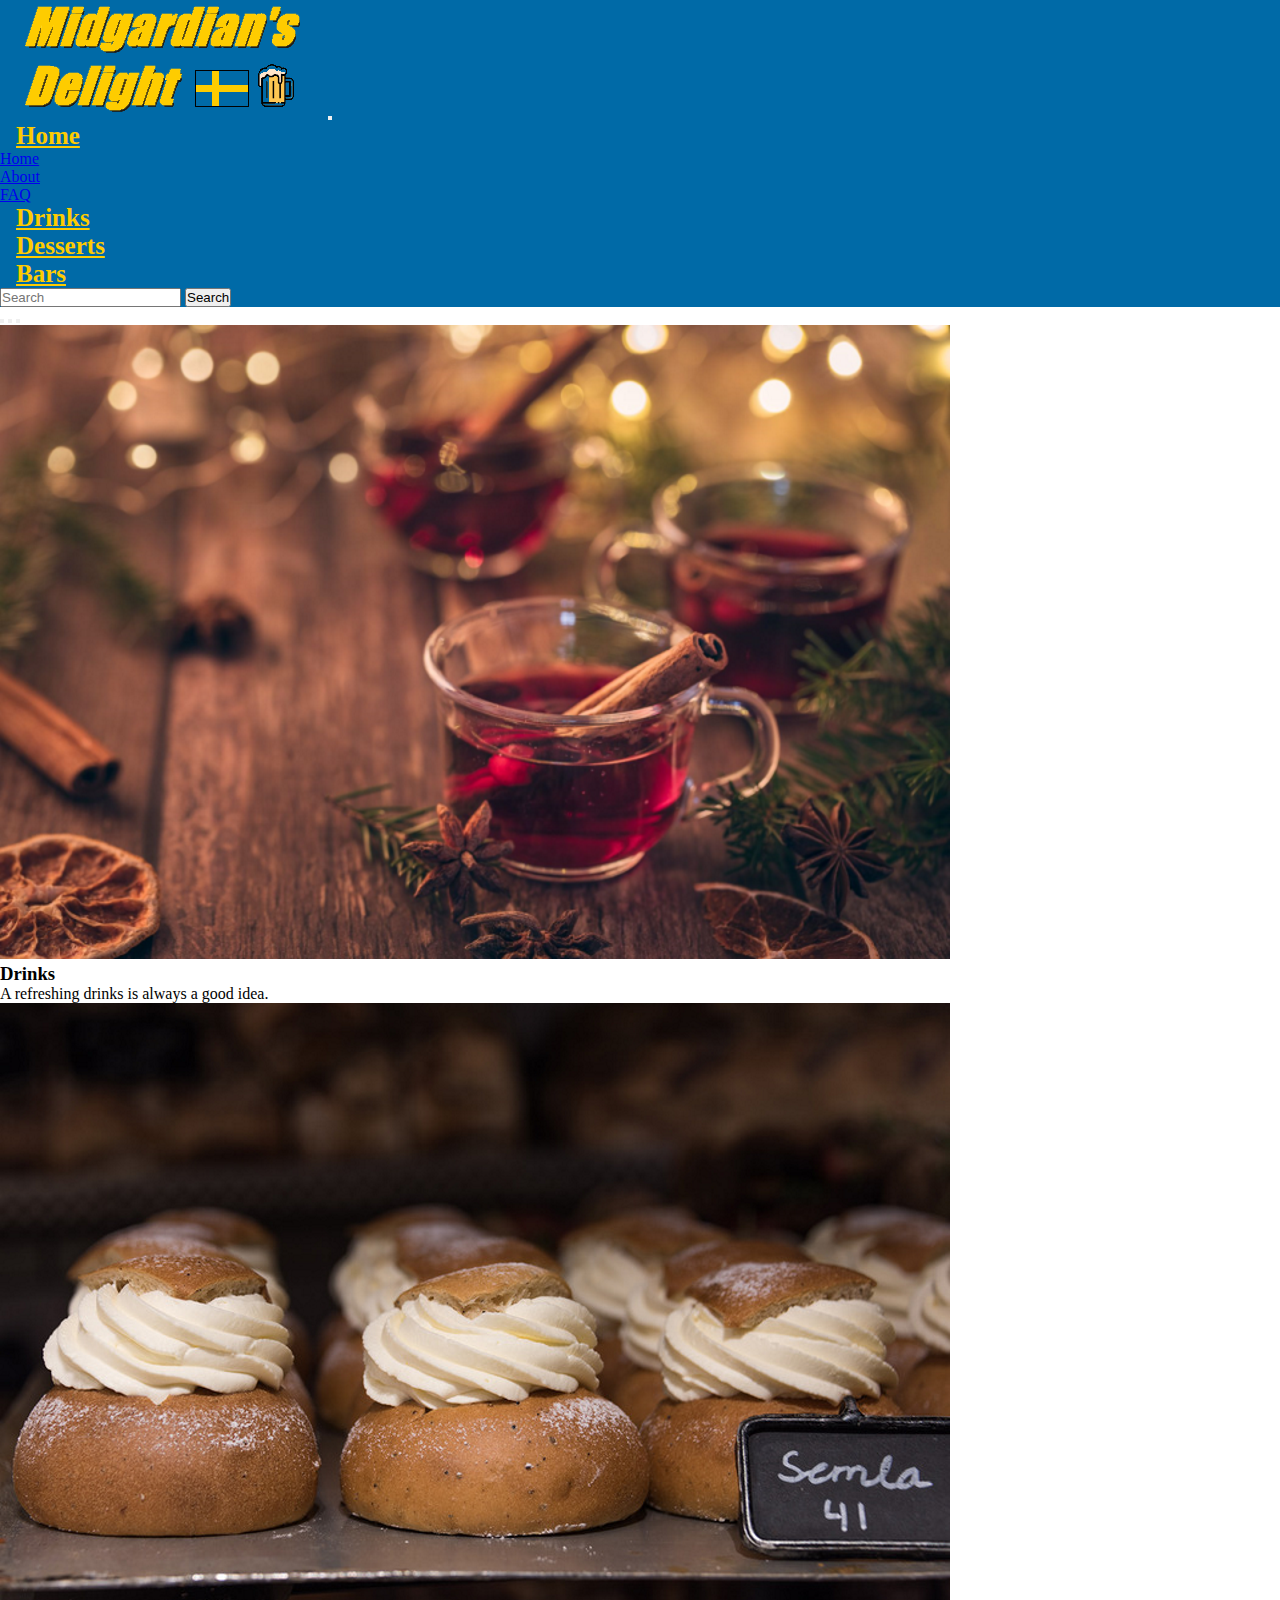
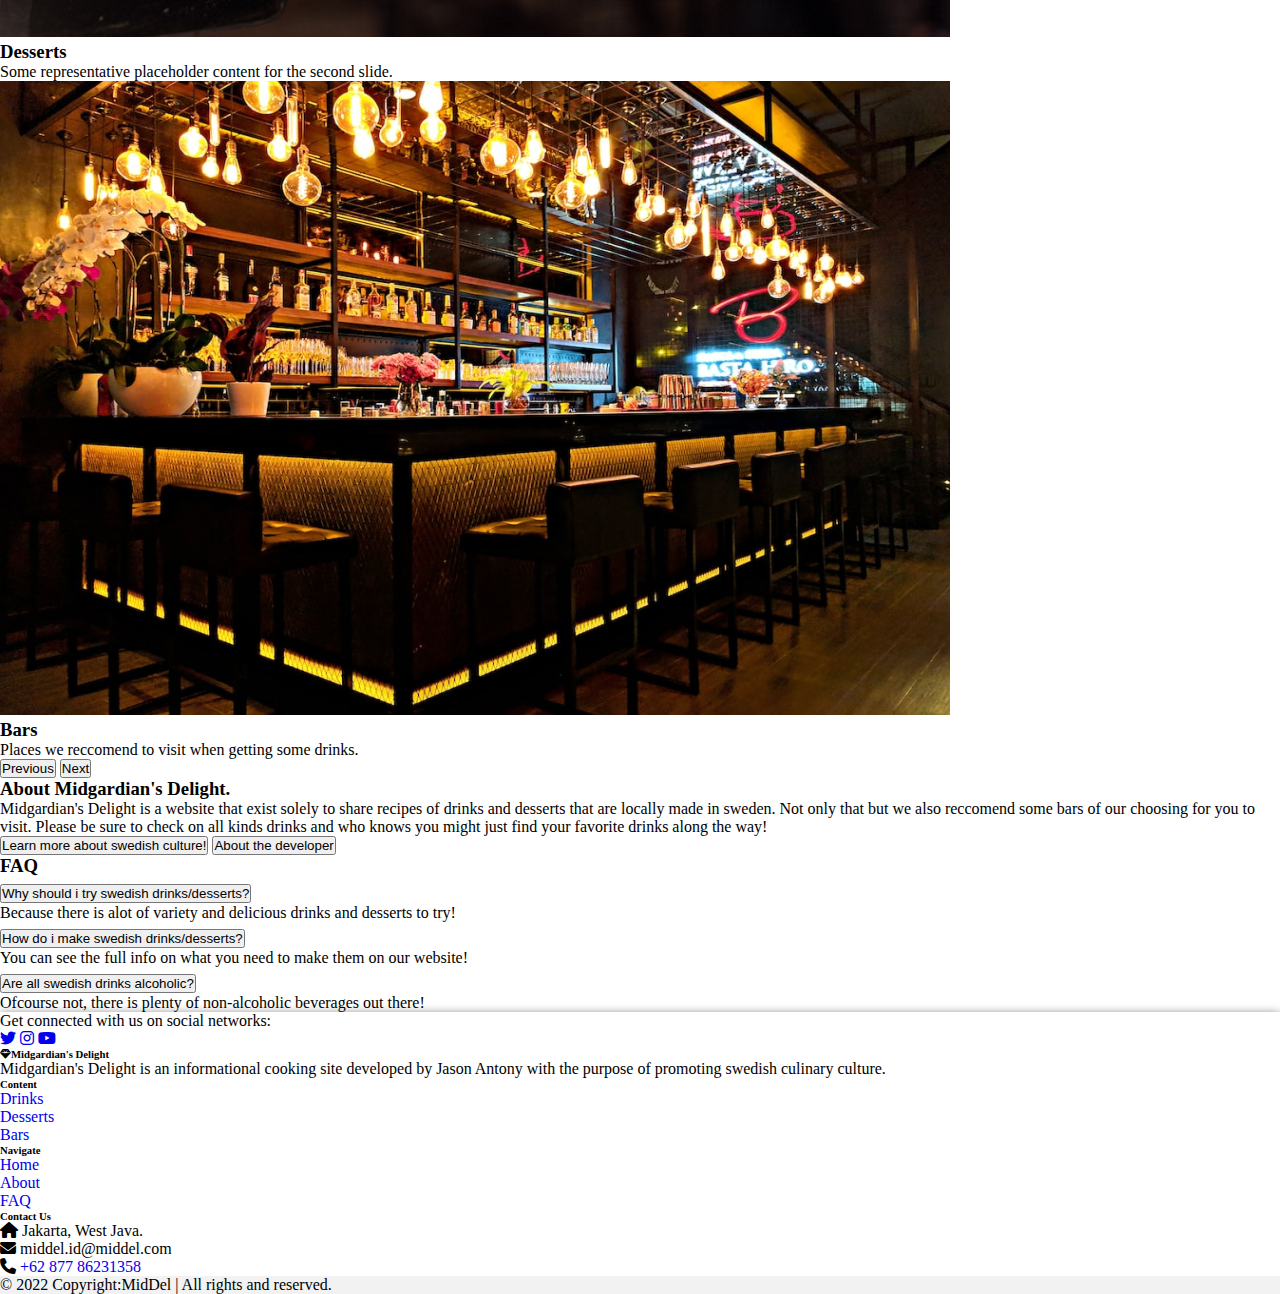
<file: index.html>
<!DOCTYPE html>
<html lang="en">
  <head>
    <meta charset="utf-8" />
    <meta name="viewport" content="width=device-width, initial-scale=1" />
    <link rel="icon" type="image/x-icon" href="./images/main/main_logo.png" />
    <title>MidDel</title>
    <link rel="stylesheet" href="./styles.css" />
    <link href="https://cdn.jsdelivr.net/npm/bootstrap@5.2.3/dist/css/bootstrap.min.css" rel="stylesheet" integrity="sha384-rbsA2VBKQhggwzxH7pPCaAqO46MgnOM80zW1RWuH61DGLwZJEdK2Kadq2F9CUG65" crossorigin="anonymous" />
    <script src="https://cdn.jsdelivr.net/npm/@popperjs/core@2.11.6/dist/umd/popper.min.js" integrity="sha384-oBqDVmMz9ATKxIep9tiCxS/Z9fNfEXiDAYTujMAeBAsjFuCZSmKbSSUnQlmh/jp3" crossorigin="anonymous"></script>
    <script src="https://cdn.jsdelivr.net/npm/bootstrap@5.2.3/dist/js/bootstrap.min.js" integrity="sha384-cuYeSxntonz0PPNlHhBs68uyIAVpIIOZZ5JqeqvYYIcEL727kskC66kF92t6Xl2V" crossorigin="anonymous"></script>
    <link rel="stylesheet" href="https://cdnjs.cloudflare.com/ajax/libs/font-awesome/6.2.1/css/all.min.css" />
    <link rel="preconnect" href="https://fonts.googleapis.com" />
    <link rel="preconnect" href="https://fonts.gstatic.com" crossorigin />
    <link href="https://fonts.googleapis.com/css2?family=Poppins:wght@100&display=swap" rel="stylesheet" />
  </head>

  <body>
    <!--Navbar-->
    <nav class="navbar navbar-expand-lg navbar-custom mr-auto px-3">
      <div class="container-fluid">
        <a class="navbar-brand" href="index.html"><img src="./images/main/main_text.png" alt="Midgardian's Delight" /></a>
        <button class="navbar-toggler" type="button" data-bs-toggle="collapse" data-bs-target="#navbarTogglerDemo02" aria-controls="navbarTogglerDemo02" aria-expanded="false" aria-label="Toggle navigation">
          <span class="navbar-toggler-icon"></span>
        </button>
        <div class="collapse navbar-collapse" id="navbarTogglerDemo02">
          <ul class="navbar-nav mx-auto mb-2 mb-lg-0">
            <li class="nav-item dropdown">
              <a class="nav-link dropdown-toggle" href="#" id="navbarDarkDropdownMenuLink" role="button" data-bs-toggle="dropdown" aria-expanded="false">Home</a>
              <ul class="dropdown-menu dropdown-menu-light" aria-labelledby="navbarDarkDropdownMenuLink">
                <li><a class="dropdown-item" href="index.html">Home</a></li>
                <li><a class="dropdown-item" href="#about">About</a></li>
                <li><a class="dropdown-item" href="#faq">FAQ</a></li>
              </ul>
            </li>
            <li class="nav-item"><a class="nav-link" aria-current="page" href="drinks.html">Drinks</a></li>
            <li class="nav-item"><a class="nav-link" aria-current="page" href="desserts.html">Desserts</a></li>
            <li class="nav-item"><a class="nav-link" aria-current="page" href="bars.html">Bars</a></li>
          </ul>
          <form class="d-flex">
            <input class="form-control me-2" type="text" placeholder="Search" />
            <button class="btn btn-primary" type="button" onclick="myFunction()">Search</button>
          </form>
        </div>
      </div>
    </nav>
    <!--End Navbar-->

    <div class="main">
      <!--Container-->
      <div class="container">
        <div class="row">
          <!-- Carousel -->
          <div class="mt-3 p-4">
            <div class="col-12">
              <div id="carouselExampleCaptions" class="carousel slide" data-bs-ride="false">
                <div class="carousel-indicators">
                  <button type="button" data-bs-target="#carouselExampleCaptions" data-bs-slide-to="0" class="active" aria-current="true" aria-label="Slide 1"></button>
                  <button type="button" data-bs-target="#carouselExampleCaptions" data-bs-slide-to="1" aria-label="Slide 2"></button>
                  <button type="button" data-bs-target="#carouselExampleCaptions" data-bs-slide-to="2" aria-label="Slide 3"></button>
                </div>
                <div class="carousel-inner">
                  <div class="carousel-item active">
                    <img src="./images/carousel/drinks-carousel.png" class="d-block w-100" alt="Drinks" />
                    <div class="carousel-caption d-none d-md-block">
                      <h3>Drinks</h3>
                      <p>A refreshing drinks is always a good idea.</p>
                    </div>
                  </div>
                  <div class="carousel-item">
                    <img src="./images/carousel/desserts-carousel.png" class="d-block w-100" alt="Desserts" />
                    <div class="carousel-caption d-none d-md-block">
                      <h3>Desserts</h3>
                      <p>Some representative placeholder content for the second slide.</p>
                    </div>
                  </div>
                  <div class="carousel-item">
                    <img src="./images/carousel/bars-carousel.png" class="d-block w-100" alt="Bars" />
                    <div class="carousel-caption d-none d-md-block">
                      <h3>Bars</h3>
                      <p>Places we reccomend to visit when getting some drinks.</p>
                    </div>
                  </div>
                </div>
                <button class="carousel-control-prev" type="button" data-bs-target="#carouselExampleCaptions" data-bs-slide="prev">
                  <span class="carousel-control-prev-icon" aria-hidden="true"></span>
                  <span class="visually-hidden">Previous</span>
                </button>
                <button class="carousel-control-next" type="button" data-bs-target="#carouselExampleCaptions" data-bs-slide="next">
                  <span class="carousel-control-next-icon" aria-hidden="true"></span>
                  <span class="visually-hidden">Next</span>
                </button>
              </div>
            </div>
          </div>
          <!-- Carousel -->

          <!--About-->
          <div class="p-4 border-bottom" id="about">
            <div class="row">
              <div class="col-9 p-2">
                <h3 class="p-3 text-left border-bottom">About Midgardian's Delight.</h3>
              </div>
              <p class="p-4 text-left border-bottom">
                Midgardian's Delight is a website that exist solely to share recipes of drinks and desserts that are locally made in sweden. Not only that but we also reccomend some bars of our choosing for you to visit. Please be sure to
                check on all kinds drinks and who knows you might just find your favorite drinks along the way!
              </p>
              <div class="container">
                <button type="button" class="btn btn-primary rounded-pill" onclick="window.location.href='culture.html'">Learn more about swedish culture!</button>
                <button type="button" class="btn btn-outline-dark rounded-pill" onclick="window.location.href='about_dev.html'">About the developer</button>
              </div>
            </div>
          </div>
          <!--About-->

          <!--FAQ-->
          <div class="p-4" id="faq">
            <h3 class="p-4 text-left border-bottom">FAQ</h3>
            <div class="accordion accordion-flush" id="accordionFlushExample">
              <div class="accordion-item">
                <h2 class="accordion-header" id="flush-headingOne">
                  <button class="accordion-button collapsed" type="button" data-bs-toggle="collapse" data-bs-target="#flush-collapseOne" aria-expanded="false" aria-controls="flush-collapseOne">
                    Why should i try swedish drinks/desserts?
                  </button>
                </h2>
                <div id="flush-collapseOne" class="accordion-collapse collapse" aria-labelledby="flush-headingOne" data-bs-parent="#accordionFlushExample">
                  <div class="accordion-body">Because there is alot of variety and delicious drinks and desserts to try!</div>
                </div>
              </div>
              <div class="accordion-item">
                <h2 class="accordion-header" id="flush-headingTwo">
                  <button class="accordion-button collapsed" type="button" data-bs-toggle="collapse" data-bs-target="#flush-collapseTwo" aria-expanded="false" aria-controls="flush-collapseTwo">How do i make swedish drinks/desserts?</button>
                </h2>
                <div id="flush-collapseTwo" class="accordion-collapse collapse" aria-labelledby="flush-headingTwo" data-bs-parent="#accordionFlushExample">
                  <div class="accordion-body">You can see the full info on what you need to make them on our website!</div>
                </div>
              </div>
              <div class="accordion-item">
                <h2 class="accordion-header" id="flush-headingThree">
                  <button class="accordion-button collapsed" type="button" data-bs-toggle="collapse" data-bs-target="#flush-collapseThree" aria-expanded="false" aria-controls="flush-collapseThree">Are all swedish drinks alcoholic?</button>
                </h2>
                <div id="flush-collapseThree" class="accordion-collapse collapse" aria-labelledby="flush-headingThree" data-bs-parent="#accordionFlushExample">
                  <div class="accordion-body">Ofcourse not, there is plenty of non-alcoholic beverages out there!</div>
                </div>
              </div>
            </div>
          </div>
          <!--FAQ-->
        </div>
      </div>
      <!--Container-->
    </div>

    <!-- Footer -->
    <footer class="text-center text-lg-start footer-custom text-muted" style="text-decoration: none">
      <!-- Section: Social media -->
      <section class="d-flex justify-content-center justify-content-lg-between p-4 border-bottom">
        <!-- Left -->
        <div class="me-5 d-none d-lg-block">
          <span>Get connected with us on social networks:</span>
        </div>
        <!-- Left -->

        <!-- Right -->
        <div>
          <a href="https://twitter.com/argox81" class="me-4 text-reset">
            <i class="fab fa-twitter"></i>
          </a>
          <a href="https://www.instagram.com/antonny_81/" class="me-4 text-reset">
            <i class="fab fa-instagram"></i>
          </a>
          <a href="https://www.youtube.com/channel/UCnYS-NidUCsFIErj4EuXy4A" class="me-4 text-reset">
            <i class="fab fa-youtube"></i>
          </a>
        </div>
        <!-- Right -->
      </section>
      <!-- Section: Social media -->

      <!-- Section: Links  -->
      <section class="">
        <div class="container text-center text-md-start mt-5">
          <!-- Grid row -->
          <div class="row mt-3">
            <!-- Grid column -->
            <div class="col-md-3 col-lg-4 col-xl-3 mx-auto mb-4">
              <!-- Content -->
              <h6 class="text-uppercase fw-bold mb-4"><i class="fas fa-gem me-3"></i>Midgardian's Delight</h6>
              <p>Midgardian's Delight is an informational cooking site developed by Jason Antony with the purpose of promoting swedish culinary culture.</p>
            </div>
            <!-- Grid column -->

            <!-- Grid column -->
            <div class="col-md-2 col-lg-2 col-xl-2 mx-auto mb-4">
              <!-- Links -->
              <h6 class="text-uppercase fw-bold mb-4">Content</h6>
              <p><a href="drinks.html" class="text-reset">Drinks</a></p>
              <p><a href="desserts.html" class="text-reset">Desserts</a></p>
              <p><a href="bars.html" class="text-reset">Bars</a></p>
            </div>
            <!-- Grid column -->

            <!-- Grid column -->
            <div class="col-md-3 col-lg-2 col-xl-2 mx-auto mb-4">
              <!-- Links -->
              <h6 class="text-uppercase fw-bold mb-4">Navigate</h6>
              <p><a href="index.html" class="text-reset">Home</a></p>
              <p><a href="#about" class="text-reset">About</a></p>
              <p><a href="#faq" class="text-reset">FAQ</a></p>
            </div>
            <!-- Grid column -->

            <!-- Grid column -->
            <div class="col-md-4 col-lg-3 col-xl-3 mx-auto mb-md-0 mb-4">
              <!-- Links -->
              <h6 class="text-uppercase fw-bold mb-4">Contact Us</h6>
              <p><i class="fa fa-home mr-3"></i> Jakarta, West Java.</p>
              <p><i class="fa fa-envelope mr-3"></i> middel.id@middel.com</p>
              <p><i class="fa fa-phone mr-3"></i> <a href="https://api.whatsapp.com/send?phone=620877">+62 877 86231358</a></p>
            </div>
            <!-- Grid column -->
          </div>
          <!-- Grid row -->
        </div>
      </section>
      <!-- Section: Links  -->

      <!-- Copyright -->
      <div class="text-center p-4" style="background-color: rgba(0, 0, 0, 0.05)">© 2022 Copyright:<a class="text-reset fw-bold">MidDel | All rights and reserved.</a></div>
      <!-- Copyright -->
    </footer>
    <!-- Footer -->
  </body>

  <!-- Bootstrap JavaScript Libraries -->
  <script>
    function myFunction() {
      alert("That feature is under development, please wait until further notices");
    }
  </script>
</html>
</file>
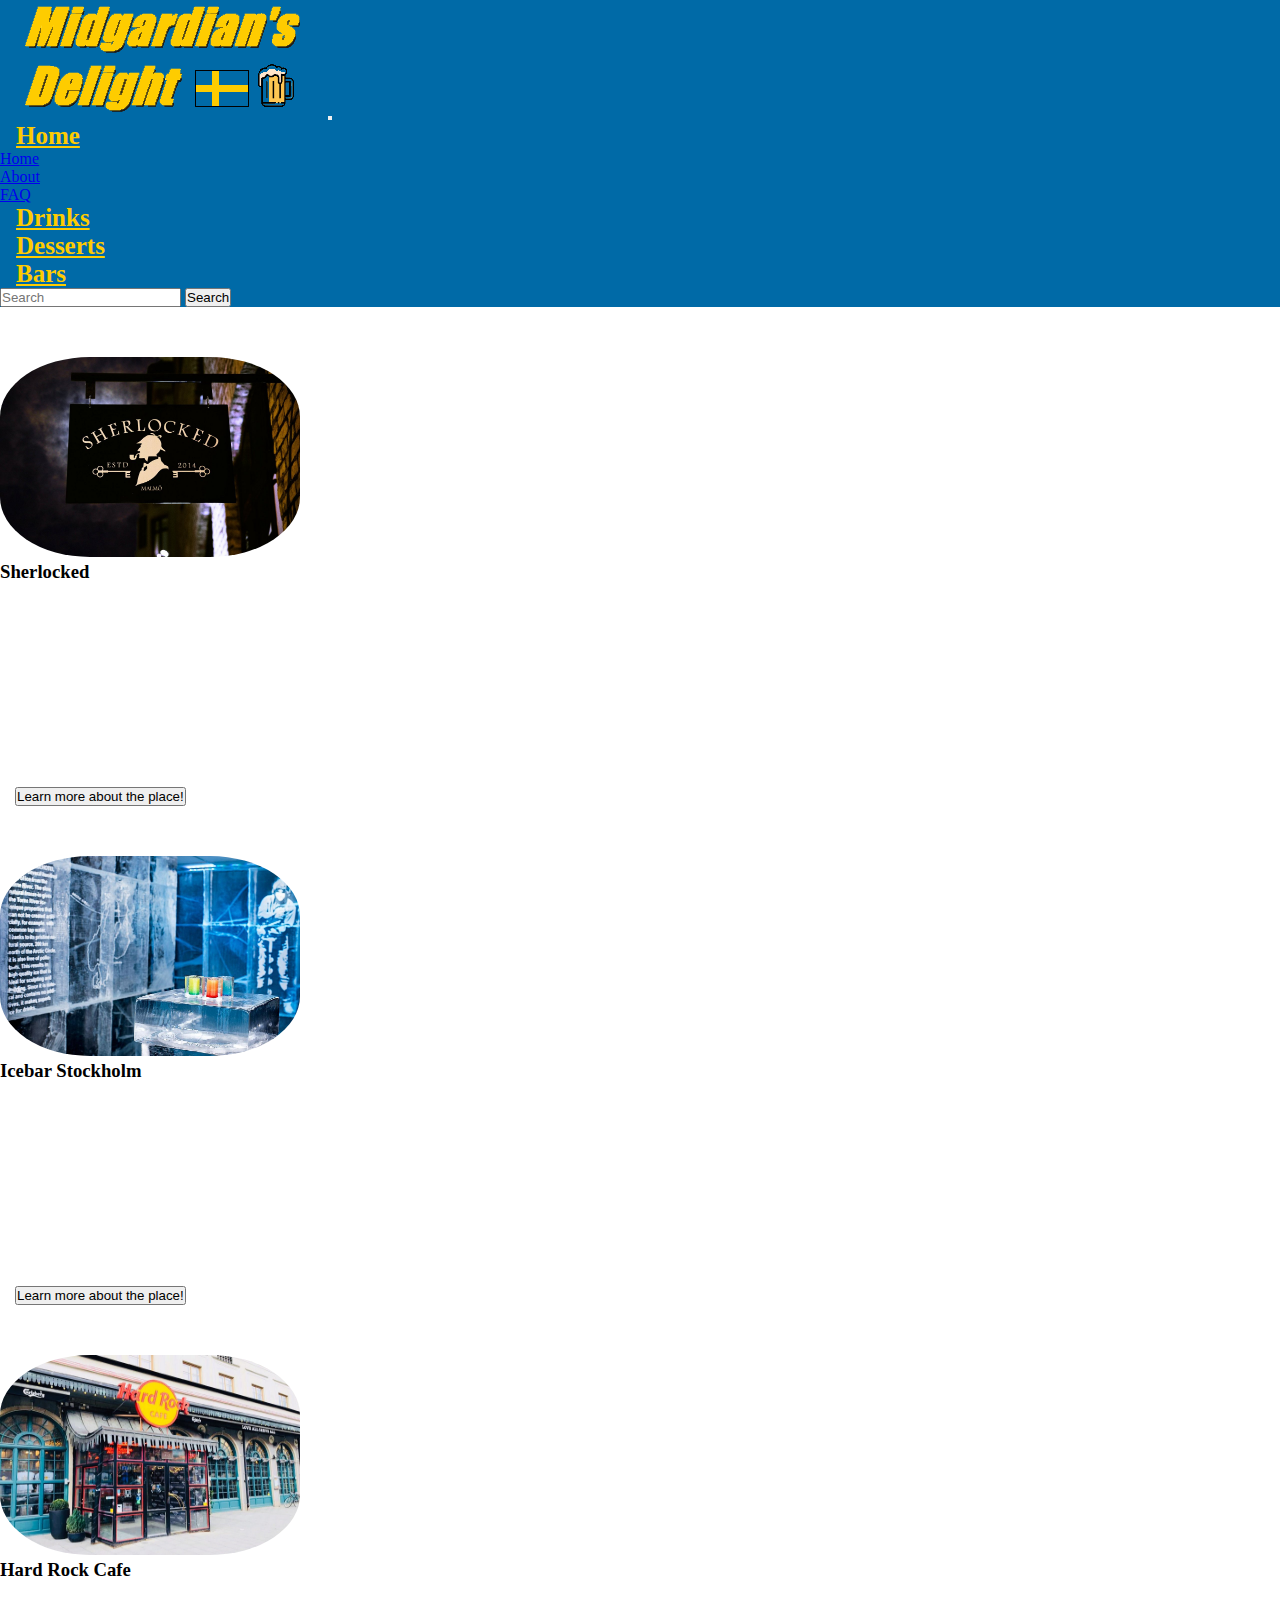
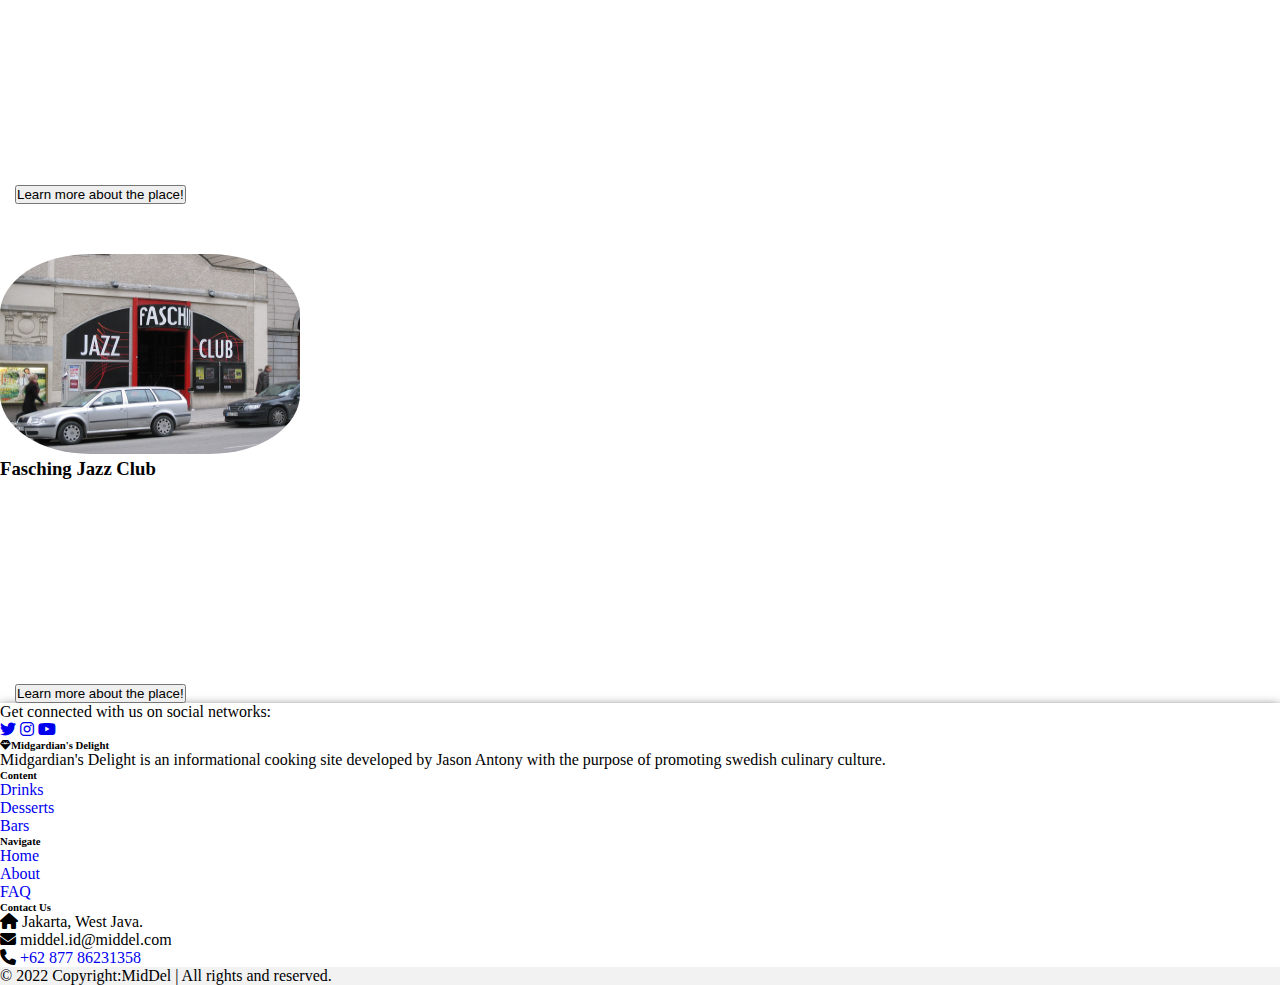
<file: bars.html>
<!DOCTYPE html>
<html lang="en">
  <head>
    <meta charset="utf-8" />
    <meta name="viewport" content="width=device-width, initial-scale=1" />
    <link rel="icon" type="image/x-icon" href="./images/main/main_logo.png" />
    <title>MidDel</title>
    <link rel="stylesheet" href="./styles.css" />
    <link href="https://cdn.jsdelivr.net/npm/bootstrap@5.2.3/dist/css/bootstrap.min.css" rel="stylesheet" integrity="sha384-rbsA2VBKQhggwzxH7pPCaAqO46MgnOM80zW1RWuH61DGLwZJEdK2Kadq2F9CUG65" crossorigin="anonymous" />
    <script src="https://cdn.jsdelivr.net/npm/@popperjs/core@2.11.6/dist/umd/popper.min.js" integrity="sha384-oBqDVmMz9ATKxIep9tiCxS/Z9fNfEXiDAYTujMAeBAsjFuCZSmKbSSUnQlmh/jp3" crossorigin="anonymous"></script>
    <script src="https://cdn.jsdelivr.net/npm/bootstrap@5.2.3/dist/js/bootstrap.min.js" integrity="sha384-cuYeSxntonz0PPNlHhBs68uyIAVpIIOZZ5JqeqvYYIcEL727kskC66kF92t6Xl2V" crossorigin="anonymous"></script>
    <link rel="stylesheet" href="https://cdnjs.cloudflare.com/ajax/libs/font-awesome/6.2.1/css/all.min.css" />
    <link rel="preconnect" href="https://fonts.googleapis.com" />
    <link rel="preconnect" href="https://fonts.gstatic.com" crossorigin />
    <link href="https://fonts.googleapis.com/css2?family=Poppins:wght@100&display=swap" rel="stylesheet" />
  </head>

  <body>
    <header>
      <!-- Navbar -->
      <nav class="navbar navbar-expand-lg navbar-custom mr-auto px-3">
        <div class="container-fluid">
          <a class="navbar-brand" href="index.html"><img src="./images/main/main_text.png" alt="Midgardian's Delight" /></a>
          <button class="navbar-toggler" type="button" data-bs-toggle="collapse" data-bs-target="#navbarTogglerDemo02" aria-controls="navbarTogglerDemo02" aria-expanded="false" aria-label="Toggle navigation">
            <span class="navbar-toggler-icon"></span>
          </button>
          <div class="collapse navbar-collapse" id="navbarTogglerDemo02">
            <ul class="navbar-nav mx-auto mb-2 mb-lg-0">
              <li class="nav-item dropdown">
                <a class="nav-link dropdown-toggle" href="#" id="navbarDarkDropdownMenuLink" role="button" data-bs-toggle="dropdown" aria-expanded="false">Home</a>
                <ul class="dropdown-menu dropdown-menu-light" aria-labelledby="navbarDarkDropdownMenuLink">
                  <li><a class="dropdown-item" href="index.html">Home</a></li>
                  <li><a class="dropdown-item" href="index.html#about">About</a></li>
                  <li><a class="dropdown-item" href="index.html#faq">FAQ</a></li>
                </ul>
              </li>
              <li class="nav-item"><a class="nav-link" aria-current="page" href="drinks.html">Drinks</a></li>
              <li class="nav-item"><a class="nav-link" aria-current="page" href="desserts.html">Desserts</a></li>
              <li class="nav-item"><a class="nav-link" aria-current="page" href="bars.html">Bars</a></li>
            </ul>
            <form class="d-flex">
              <input class="form-control me-2" type="text" placeholder="Search" />
              <button class="btn btn-primary" type="button" onclick="myFunction()">Search</button>
            </form>
          </div>
        </div>
      </nav>
      <!-- Navbar -->
    </header>

    <div class="main">
      <!--Container-->
      <div class="container">
        <div class="row">
          <!--First row-->
          <div class="p-4 border-bottom">
            <div class="row">
              <img src="./images/bars/sherlocked.png" style="width: 300px; height: 200px; margin-top: 50px; border-radius: 30%" />
              <div class="col-9 p-2">
                <h3 class="text-center border-bottom p-2">Sherlocked</h3>
                <div>
                  <iframe
                    src="https://www.google.com/maps/embed?pb=!1m18!1m12!1m3!1d1311.3208724698652!2d13.00718682661276!3d55.607907948427666!2m3!1f0!2f0!3f0!3m2!1i1024!2i768!4f13.1!3m3!1m2!1s0x4653a3fb4ef79aa9%3A0x70ac3f1a181ffbc1!2sSherlocked!5e0!3m2!1sen!2sid!4v1670898908011!5m2!1sen!2sid"
                    width="100%"
                    height="200"
                    style="border: 0"
                    allowfullscreen=""
                    loading="lazy"
                    referrerpolicy="no-referrer-when-downgrade"
                  ></iframe>
                  <div class="container" style="margin-left: 15px">
                    <button type="button" class="btn btn-primary rounded-pill" onclick="window.location.href='https://sherlocked.se'">Learn more about the place!</button>
                  </div>
                </div>
              </div>
            </div>
          </div>
          <!--First row-->
          <!--Second row-->
          <div class="p-4 border-bottom">
            <div class="row">
              <img src="./images/bars/icebar_stockholm.png" style="width: 300px; height: 200px; margin-top: 50px; border-radius: 30%" />
              <div class="col-9 p-2">
                <h3 class="text-center border-bottom p-2">Icebar Stockholm</h3>
                <div>
                  <iframe
                    src="https://www.google.com/maps/embed?pb=!1m18!1m12!1m3!1d988.5649990685788!2d18.056118490172608!3d59.33188075338463!2m3!1f0!2f0!3f0!3m2!1i1024!2i768!4f13.1!3m3!1m2!1s0x465f9d60e60e1e65%3A0xed6341af99022d7!2sICEBAR%20Stockholm%20by%20ICEHOTEL!5e0!3m2!1sen!2sid!4v1670899339483!5m2!1sen!2sid"
                    width="100%"
                    height="200"
                    style="border: 0"
                    allowfullscreen=""
                    loading="lazy"
                    referrerpolicy="no-referrer-when-downgrade"
                  ></iframe>
                  <div class="container" style="margin-left: 15px">
                    <button type="button" class="btn btn-primary rounded-pill" onclick="window.location.href='https://hotelcstockholm.com/icebar-stockholm-by-icehotel/'">Learn more about the place!</button>
                  </div>
                </div>
              </div>
            </div>
          </div>
          <!--Second row-->
          <!--Third row-->
          <div class="p-4 border-bottom">
            <div class="row">
              <img src="./images/bars/hard_rock_cafe.png" style="width: 300px; height: 200px; margin-top: 50px; border-radius: 30%" />
              <div class="col-9 p-2">
                <h3 class="text-center border-bottom p-2">Hard Rock Cafe</h3>
                <div>
                  <iframe
                    src="https://www.google.com/maps/embed?pb=!1m18!1m12!1m3!1d6008.59745418823!2d18.050437498182873!3d59.344736873289754!2m3!1f0!2f0!3f0!3m2!1i1024!2i768!4f13.1!3m3!1m2!1s0x465f9d6ef73404cd%3A0xb546bef8baa260e8!2sHard%20Rock%20Cafe!5e0!3m2!1sen!2sid!4v1670899658633!5m2!1sen!2sid"
                    width="100%"
                    height="200"
                    style="border: 0"
                    allowfullscreen=""
                    loading="lazy"
                    referrerpolicy="no-referrer-when-downgrade"
                  ></iframe>
                  <div class="container" style="margin-left: 15px">
                    <button type="button" class="btn btn-primary rounded-pill" onclick="window.location.href='https://www.hardrock.com/locations.aspx'">Learn more about the place!</button>
                  </div>
                </div>
              </div>
            </div>
          </div>
          <!--Third row-->
          <!--Fourth row-->
          <div class="p-4 border-bottom">
            <div class="row">
              <img src="./images/bars/fasching_stockholm.png" style="width: 300px; height: 200px; margin-top: 50px; border-radius: 30%" />
              <div class="col-9 p-2">
                <h3 class="text-center border-bottom p-2">Fasching Jazz Club</h3>
                <div>
                  <iframe
                    src="https://www.google.com/maps/embed?pb=!1m18!1m12!1m3!1d2034.9708210044869!2d18.05357885170949!3d59.333440981570256!2m3!1f0!2f0!3f0!3m2!1i1024!2i768!4f13.1!3m3!1m2!1s0x465f9d6128c05d81%3A0xc346c6e7022185e4!2sFasching!5e0!3m2!1sen!2sid!4v1670899910169!5m2!1sen!2sid"
                    width="100%"
                    height="200"
                    style="border: 0"
                    allowfullscreen=""
                    loading="lazy"
                    referrerpolicy="no-referrer-when-downgrade"
                  ></iframe>
                  <div class="container" style="margin-left: 15px">
                    <button type="button" class="btn btn-primary rounded-pill" onclick="window.location.href='https://www.fasching.se'">Learn more about the place!</button>
                  </div>
                </div>
              </div>
            </div>
          </div>
          <!--Fourth row-->
        </div>
      </div>
      <!--Container-->
    </div>

    <!-- Footer -->
    <footer class="text-center text-lg-start footer-custom text-muted" style="text-decoration: none">
      <!-- Section: Social media -->
      <section class="d-flex justify-content-center justify-content-lg-between p-4 border-bottom">
        <!-- Left -->
        <div class="me-5 d-none d-lg-block">
          <span>Get connected with us on social networks:</span>
        </div>
        <!-- Left -->

        <!-- Right -->
        <div>
          <a href="https://twitter.com/argox81" class="me-4 text-reset">
            <i class="fab fa-twitter"></i>
          </a>
          <a href="https://www.instagram.com/antonny_81/" class="me-4 text-reset">
            <i class="fab fa-instagram"></i>
          </a>
          <a href="https://www.youtube.com/channel/UCnYS-NidUCsFIErj4EuXy4A" class="me-4 text-reset">
            <i class="fab fa-youtube"></i>
          </a>
        </div>
        <!-- Right -->
      </section>
      <!-- Section: Social media -->

      <!-- Section: Links  -->
      <section class="">
        <div class="container text-center text-md-start mt-5">
          <!-- Grid row -->
          <div class="row mt-3">
            <!-- Grid column -->
            <div class="col-md-3 col-lg-4 col-xl-3 mx-auto mb-4">
              <!-- Content -->
              <h6 class="text-uppercase fw-bold mb-4"><i class="fas fa-gem me-3"></i>Midgardian's Delight</h6>
              <p>Midgardian's Delight is an informational cooking site developed by Jason Antony with the purpose of promoting swedish culinary culture.</p>
            </div>
            <!-- Grid column -->

            <!-- Grid column -->
            <div class="col-md-2 col-lg-2 col-xl-2 mx-auto mb-4">
              <!-- Links -->
              <h6 class="text-uppercase fw-bold mb-4">Content</h6>
              <p><a href="drinks.html" class="text-reset">Drinks</a></p>
              <p><a href="desserts.html" class="text-reset">Desserts</a></p>
              <p><a href="bars.html" class="text-reset">Bars</a></p>
            </div>
            <!-- Grid column -->

            <!-- Grid column -->
            <div class="col-md-3 col-lg-2 col-xl-2 mx-auto mb-4">
              <!-- Links -->
              <h6 class="text-uppercase fw-bold mb-4">Navigate</h6>
              <p><a href="index.html" class="text-reset">Home</a></p>
              <p><a href="index.html#about" class="text-reset">About</a></p>
              <p><a href="index.html#faq" class="text-reset">FAQ</a></p>
            </div>
            <!-- Grid column -->

            <!-- Grid column -->
            <div class="col-md-4 col-lg-3 col-xl-3 mx-auto mb-md-0 mb-4">
              <!-- Links -->
              <h6 class="text-uppercase fw-bold mb-4">Contact Us</h6>
              <p><i class="fa fa-home mr-3"></i> Jakarta, West Java.</p>
              <p><i class="fa fa-envelope mr-3"></i> middel.id@middel.com</p>
              <p><i class="fa fa-phone mr-3"></i> <a href="https://api.whatsapp.com/send?phone=620877">+62 877 86231358</a></p>
            </div>
            <!-- Grid column -->
          </div>
          <!-- Grid row -->
        </div>
      </section>
      <!-- Section: Links  -->

      <!-- Copyright -->
      <div class="text-center p-4" style="background-color: rgba(0, 0, 0, 0.05)">© 2022 Copyright:<a class="text-reset fw-bold">MidDel | All rights and reserved.</a></div>
      <!-- Copyright -->
    </footer>
    <!-- Footer -->
  </body>

  <!-- Bootstrap JavaScript Libraries -->
  <script>
    function myFunction() {
      alert("That feature is under development, please wait until further notices");
    }
  </script>
</html>
</file>
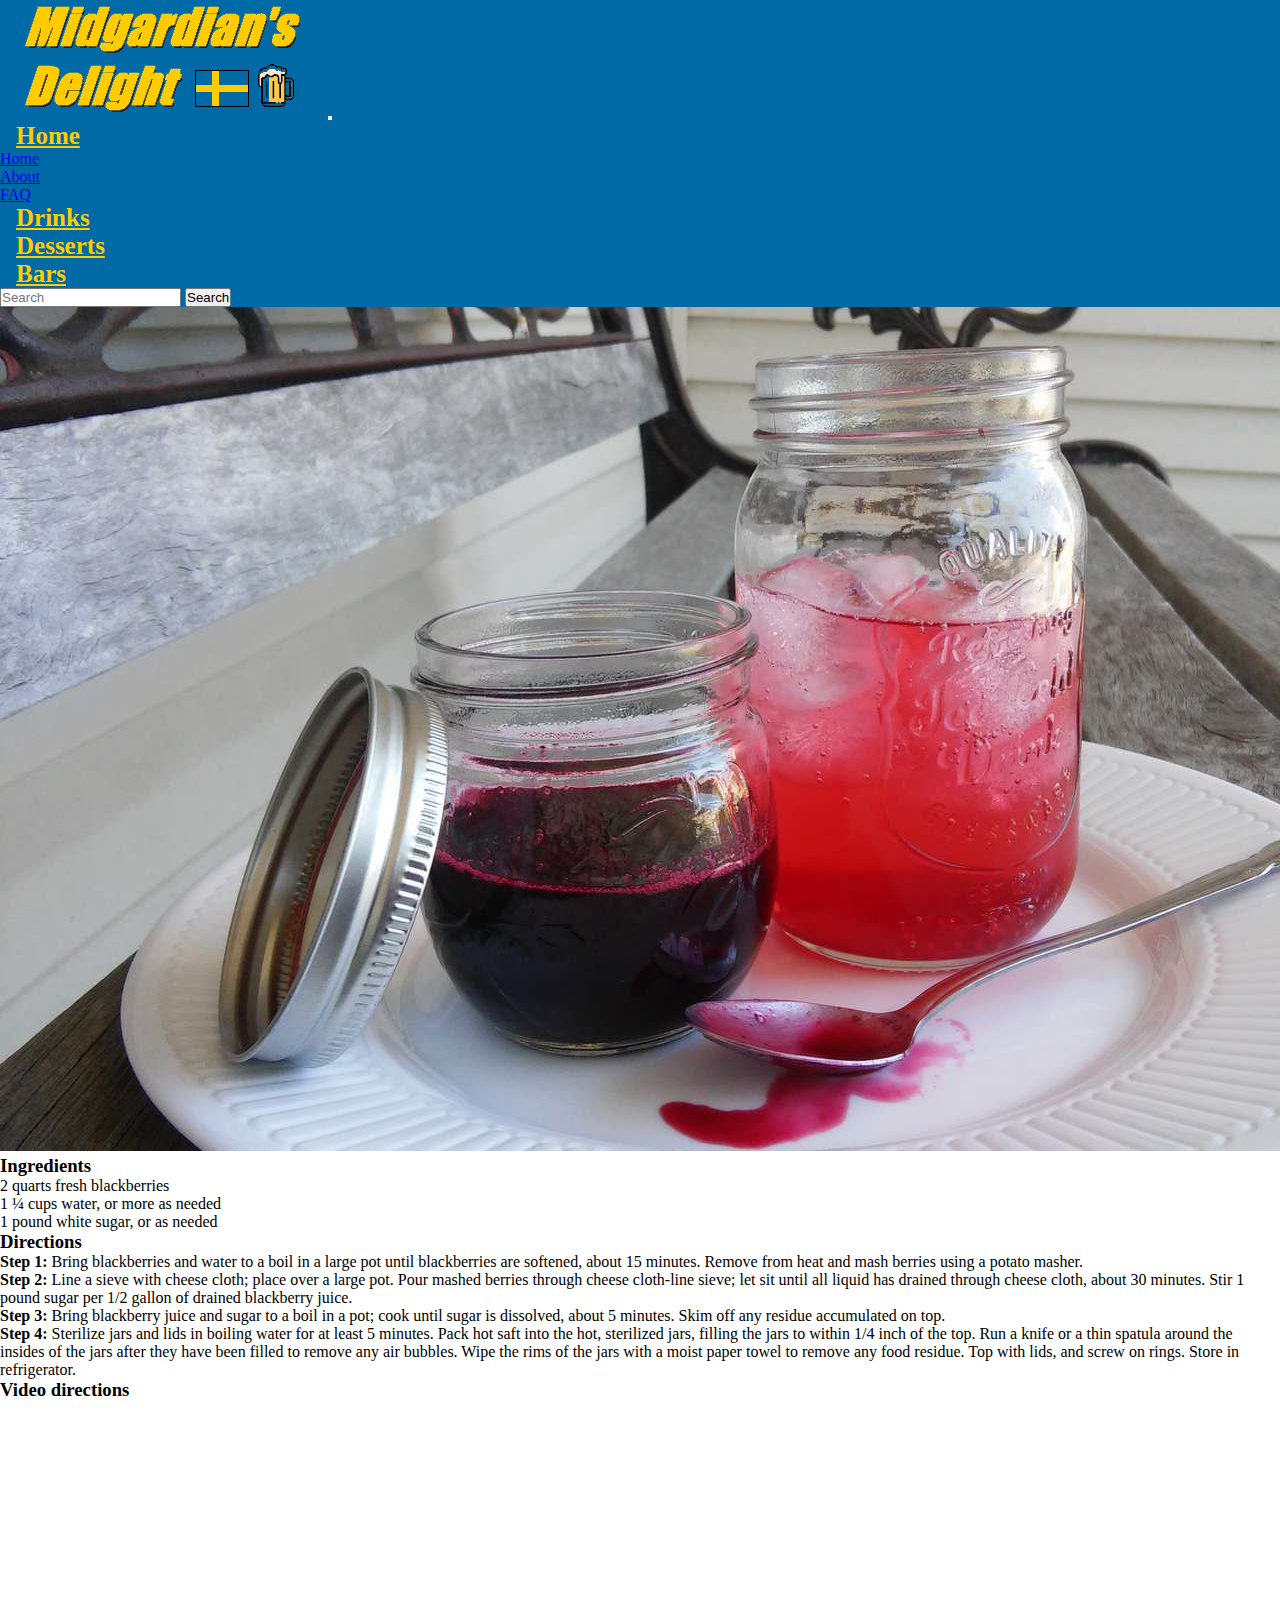
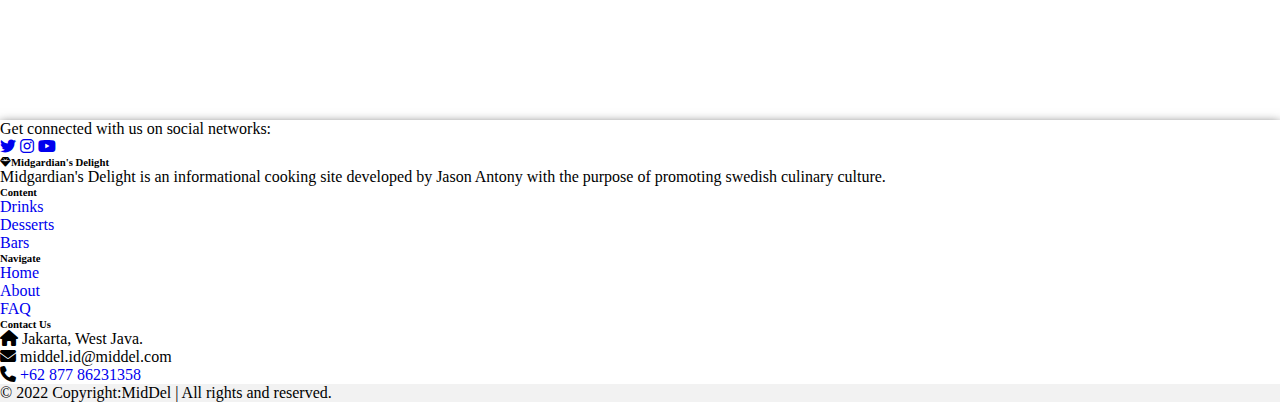
<file: berry_saft.html>
<!DOCTYPE html>
<html lang="en">
  <head>
    <meta charset="utf-8" />
    <meta name="viewport" content="width=device-width, initial-scale=1" />
    <link rel="icon" type="image/x-icon" href="./images/main/main_logo.png" />
    <title>MidDel</title>
    <link rel="stylesheet" href="./styles.css" />
    <link href="https://cdn.jsdelivr.net/npm/bootstrap@5.2.3/dist/css/bootstrap.min.css" rel="stylesheet" integrity="sha384-rbsA2VBKQhggwzxH7pPCaAqO46MgnOM80zW1RWuH61DGLwZJEdK2Kadq2F9CUG65" crossorigin="anonymous" />
    <script src="https://cdn.jsdelivr.net/npm/@popperjs/core@2.11.6/dist/umd/popper.min.js" integrity="sha384-oBqDVmMz9ATKxIep9tiCxS/Z9fNfEXiDAYTujMAeBAsjFuCZSmKbSSUnQlmh/jp3" crossorigin="anonymous"></script>
    <script src="https://cdn.jsdelivr.net/npm/bootstrap@5.2.3/dist/js/bootstrap.min.js" integrity="sha384-cuYeSxntonz0PPNlHhBs68uyIAVpIIOZZ5JqeqvYYIcEL727kskC66kF92t6Xl2V" crossorigin="anonymous"></script>
    <link rel="stylesheet" href="https://cdnjs.cloudflare.com/ajax/libs/font-awesome/6.2.1/css/all.min.css" />
    <link rel="preconnect" href="https://fonts.googleapis.com" />
    <link rel="preconnect" href="https://fonts.gstatic.com" crossorigin />
    <link href="https://fonts.googleapis.com/css2?family=Poppins:wght@100&display=swap" rel="stylesheet" />
  </head>

  <body>
    <header>
      <!-- Navbar -->
      <nav class="navbar navbar-expand-lg navbar-custom mr-auto px-3">
        <div class="container-fluid">
          <a class="navbar-brand" href="index.html"><img src="./images/main/main_text.png" alt="Midgardian's Delight" /></a>
          <button class="navbar-toggler" type="button" data-bs-toggle="collapse" data-bs-target="#navbarTogglerDemo02" aria-controls="navbarTogglerDemo02" aria-expanded="false" aria-label="Toggle navigation">
            <span class="navbar-toggler-icon"></span>
          </button>
          <div class="collapse navbar-collapse" id="navbarTogglerDemo02">
            <ul class="navbar-nav mx-auto mb-2 mb-lg-0">
              <li class="nav-item dropdown">
                <a class="nav-link dropdown-toggle" href="#" id="navbarDarkDropdownMenuLink" role="button" data-bs-toggle="dropdown" aria-expanded="false">Home</a>
                <ul class="dropdown-menu dropdown-menu-light" aria-labelledby="navbarDarkDropdownMenuLink">
                  <li><a class="dropdown-item" href="index.html">Home</a></li>
                  <li><a class="dropdown-item" href="index.html#about">About</a></li>
                  <li><a class="dropdown-item" href="index.html#faq">FAQ</a></li>
                </ul>
              </li>
              <li class="nav-item"><a class="nav-link" aria-current="page" href="drinks.html">Drinks</a></li>
              <li class="nav-item"><a class="nav-link" aria-current="page" href="desserts.html">Desserts</a></li>
              <li class="nav-item"><a class="nav-link" aria-current="page" href="bars.html">Bars</a></li>
            </ul>
            <form class="d-flex">
              <input class="form-control me-2" type="text" placeholder="Search" />
              <button class="btn btn-primary" type="button" onclick="myFunction()">Search</button>
            </form>
          </div>
        </div>
      </nav>
      <!-- Navbar -->
    </header>

    <div class="main">
      <!--Container-->
      <div class="container">
        <div class="row">
          <!-- Image -->
          <div class="mt-3 p-4">
            <div class="col-12">
              <img src="./images/drinks/berry_saft.png" class="d-block w-75" alt="berry_saft" />
            </div>
          </div>
          <!-- Image -->

          <!--Ingridients-->
          <div class="p-4 border-bottom">
            <div class="row">
              <div class="col-9 p-2">
                <h3 class="p-4 text-left border-bottom">Ingredients</h3>
              </div>
              <p>
                2 quarts fresh blackberries
                <br />1 ¼ cups water, or more as needed <br />1 pound white sugar, or as needed
              </p>
            </div>
          </div>
          <!--Ingridients-->

          <!--Directions-->
          <div class="p-4 border-bottom">
            <div class="row">
              <div class="col-9 p-2">
                <h3 class="p-4 text-left border-bottom">Directions</h3>
              </div>
              <div class="col-9 p-4">
                <p>
                  <b>Step 1:</b> Bring blackberries and water to a boil in a large pot until blackberries are softened, about 15 minutes. Remove from heat and mash berries using a potato masher.
                  <br />
                  <b>Step 2:</b> Line a sieve with cheese cloth; place over a large pot. Pour mashed berries through cheese cloth-line sieve; let sit until all liquid has drained through cheese cloth, about 30 minutes. Stir 1 pound sugar
                  per 1/2 gallon of drained blackberry juice.
                  <br />
                  <b>Step 3:</b> Bring blackberry juice and sugar to a boil in a pot; cook until sugar is dissolved, about 5 minutes. Skim off any residue accumulated on top.
                  <br />
                  <b>Step 4:</b> Sterilize jars and lids in boiling water for at least 5 minutes. Pack hot saft into the hot, sterilized jars, filling the jars to within 1/4 inch of the top. Run a knife or a thin spatula around the insides
                  of the jars after they have been filled to remove any air bubbles. Wipe the rims of the jars with a moist paper towel to remove any food residue. Top with lids, and screw on rings. Store in refrigerator.
                </p>
              </div>
            </div>
          </div>
          <!--Directions-->

          <!--Video-->
          <div class="p-4 border-bottom">
            <div class="row">
              <div class="col-9 p-2">
                <h3 class="p-4 text-left border-bottom">Video directions</h3>
                <div>
                  <iframe
                    width="560"
                    height="315"
                    src="https://www.youtube.com/embed/w4S3c5oC4DY"
                    title="YouTube video player"
                    frameborder="0"
                    allow="accelerometer; autoplay; clipboard-write; encrypted-media; gyroscope; picture-in-picture"
                    allowfullscreen
                  ></iframe>
                </div>
              </div>
            </div>
          </div>
          <!--Video-->
        </div>
      </div>
      <!--Container-->
    </div>

    <!-- Footer -->
    <footer class="text-center text-lg-start footer-custom text-muted" style="text-decoration: none">
      <!-- Section: Social media -->
      <section class="d-flex justify-content-center justify-content-lg-between p-4 border-bottom">
        <!-- Left -->
        <div class="me-5 d-none d-lg-block">
          <span>Get connected with us on social networks:</span>
        </div>
        <!-- Left -->

        <!-- Right -->
        <div>
          <a href="https://twitter.com/argox81" class="me-4 text-reset">
            <i class="fab fa-twitter"></i>
          </a>
          <a href="https://www.instagram.com/antonny_81/" class="me-4 text-reset">
            <i class="fab fa-instagram"></i>
          </a>
          <a href="https://www.youtube.com/channel/UCnYS-NidUCsFIErj4EuXy4A" class="me-4 text-reset">
            <i class="fab fa-youtube"></i>
          </a>
        </div>
        <!-- Right -->
      </section>
      <!-- Section: Social media -->

      <!-- Section: Links  -->
      <section class="">
        <div class="container text-center text-md-start mt-5">
          <!-- Grid row -->
          <div class="row mt-3">
            <!-- Grid column -->
            <div class="col-md-3 col-lg-4 col-xl-3 mx-auto mb-4">
              <!-- Content -->
              <h6 class="text-uppercase fw-bold mb-4"><i class="fas fa-gem me-3"></i>Midgardian's Delight</h6>
              <p>Midgardian's Delight is an informational cooking site developed by Jason Antony with the purpose of promoting swedish culinary culture.</p>
            </div>
            <!-- Grid column -->

            <!-- Grid column -->
            <div class="col-md-2 col-lg-2 col-xl-2 mx-auto mb-4">
              <!-- Links -->
              <h6 class="text-uppercase fw-bold mb-4">Content</h6>
              <p><a href="drinks.html" class="text-reset">Drinks</a></p>
              <p><a href="desserts.html" class="text-reset">Desserts</a></p>
              <p><a href="bars.html" class="text-reset">Bars</a></p>
            </div>
            <!-- Grid column -->

            <!-- Grid column -->
            <div class="col-md-3 col-lg-2 col-xl-2 mx-auto mb-4">
              <!-- Links -->
              <h6 class="text-uppercase fw-bold mb-4">Navigate</h6>
              <p><a href="index.html" class="text-reset">Home</a></p>
              <p><a href="index.html#about" class="text-reset">About</a></p>
              <p><a href="index.html#faq" class="text-reset">FAQ</a></p>
            </div>
            <!-- Grid column -->

            <!-- Grid column -->
            <div class="col-md-4 col-lg-3 col-xl-3 mx-auto mb-md-0 mb-4">
              <!-- Links -->
              <h6 class="text-uppercase fw-bold mb-4">Contact Us</h6>
              <p><i class="fa fa-home mr-3"></i> Jakarta, West Java.</p>
              <p><i class="fa fa-envelope mr-3"></i> middel.id@middel.com</p>
              <p><i class="fa fa-phone mr-3"></i> <a href="https://api.whatsapp.com/send?phone=620877">+62 877 86231358</a></p>
            </div>
            <!-- Grid column -->
          </div>
          <!-- Grid row -->
        </div>
      </section>
      <!-- Section: Links  -->

      <!-- Copyright -->
      <div class="text-center p-4" style="background-color: rgba(0, 0, 0, 0.05)">© 2022 Copyright:<a class="text-reset fw-bold">MidDel | All rights and reserved.</a></div>
      <!-- Copyright -->
    </footer>
    <!-- Footer -->
  </body>

  <!-- Bootstrap JavaScript Libraries -->
  <script>
    function myFunction() {
      alert("That feature is under development, please wait until further notices");
    }
  </script>
</html>
</file>
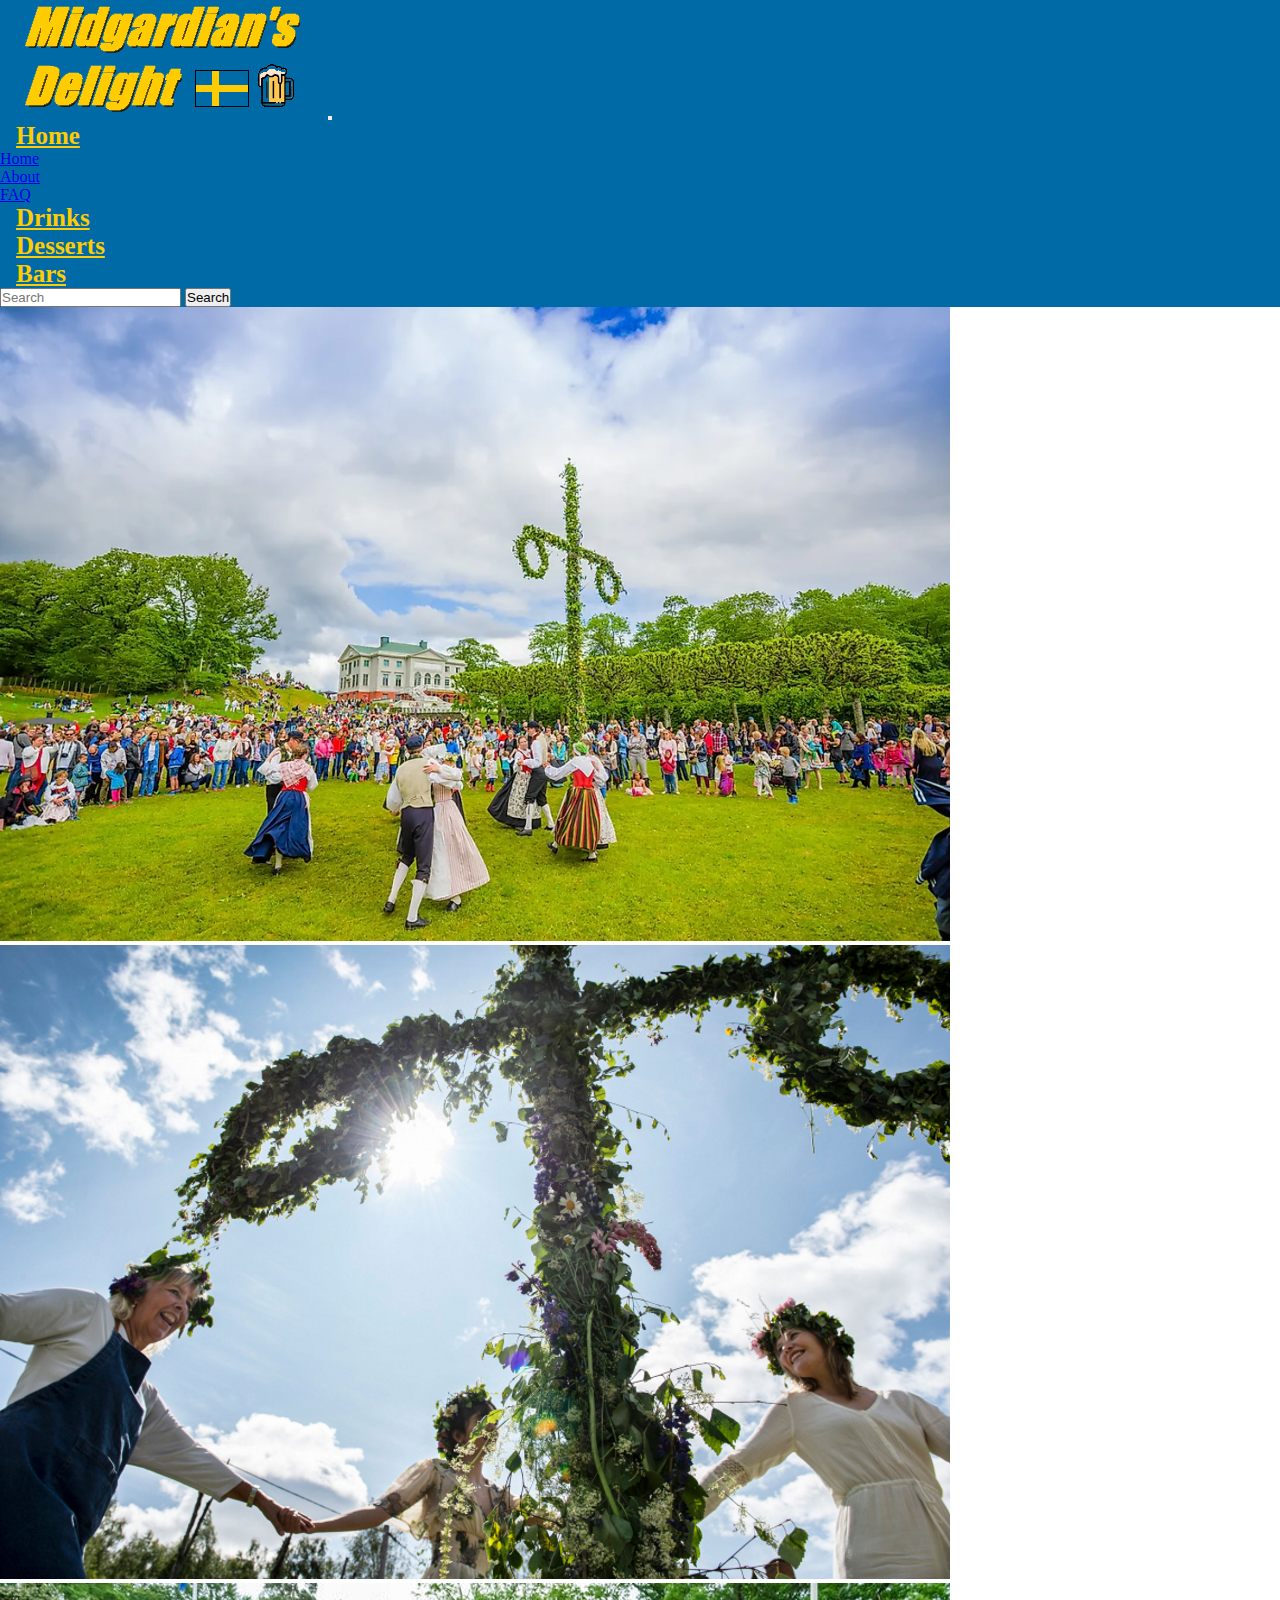
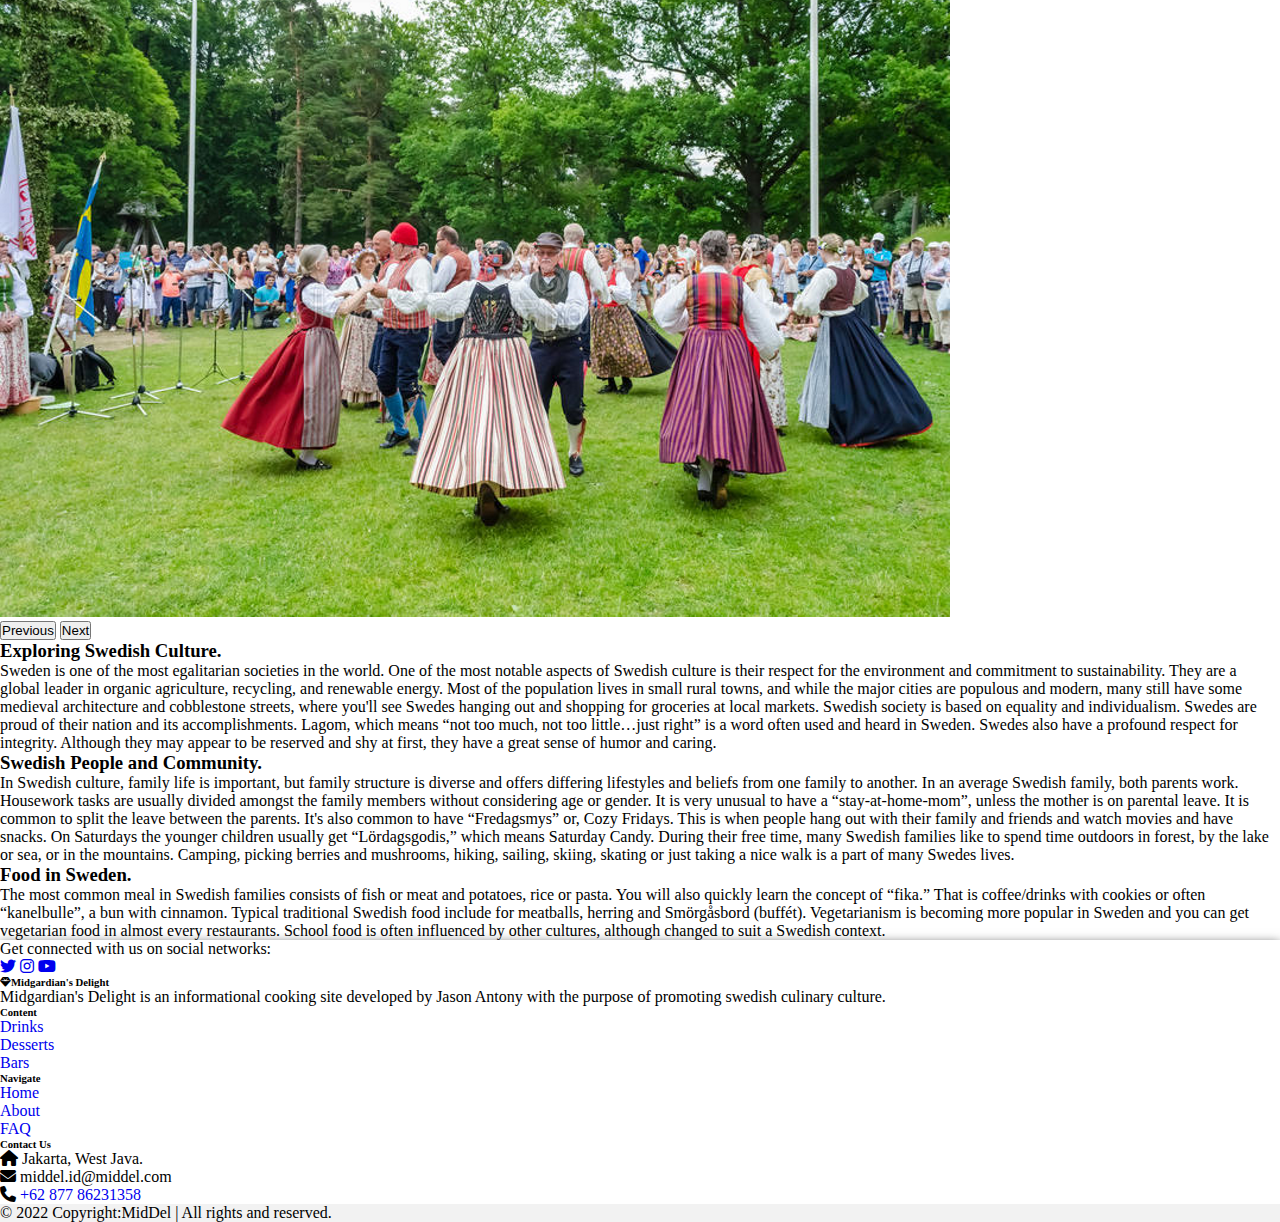
<file: culture.html>
<!DOCTYPE html>
<html lang="en">
  <head>
    <meta charset="utf-8" />
    <meta name="viewport" content="width=device-width, initial-scale=1" />
    <link rel="icon" type="image/x-icon" href="./images/main/main_logo.png" />
    <title>MidDel</title>
    <link rel="stylesheet" href="./styles.css" />
    <link href="https://cdn.jsdelivr.net/npm/bootstrap@5.2.3/dist/css/bootstrap.min.css" rel="stylesheet" integrity="sha384-rbsA2VBKQhggwzxH7pPCaAqO46MgnOM80zW1RWuH61DGLwZJEdK2Kadq2F9CUG65" crossorigin="anonymous" />
    <script src="https://cdn.jsdelivr.net/npm/@popperjs/core@2.11.6/dist/umd/popper.min.js" integrity="sha384-oBqDVmMz9ATKxIep9tiCxS/Z9fNfEXiDAYTujMAeBAsjFuCZSmKbSSUnQlmh/jp3" crossorigin="anonymous"></script>
    <script src="https://cdn.jsdelivr.net/npm/bootstrap@5.2.3/dist/js/bootstrap.min.js" integrity="sha384-cuYeSxntonz0PPNlHhBs68uyIAVpIIOZZ5JqeqvYYIcEL727kskC66kF92t6Xl2V" crossorigin="anonymous"></script>
    <link rel="stylesheet" href="https://cdnjs.cloudflare.com/ajax/libs/font-awesome/6.2.1/css/all.min.css" />
    <link rel="preconnect" href="https://fonts.googleapis.com" />
    <link rel="preconnect" href="https://fonts.gstatic.com" crossorigin />
    <link href="https://fonts.googleapis.com/css2?family=Poppins:wght@100&display=swap" rel="stylesheet" />
  </head>

  <body>
    <header>
      <!-- Navbar -->
      <nav class="navbar navbar-expand-lg navbar-custom mr-auto px-3">
        <div class="container-fluid">
          <a class="navbar-brand" href="index.html"><img src="./images/main/main_text.png" alt="Midgardian's Delight" /></a>
          <button class="navbar-toggler" type="button" data-bs-toggle="collapse" data-bs-target="#navbarTogglerDemo02" aria-controls="navbarTogglerDemo02" aria-expanded="false" aria-label="Toggle navigation">
            <span class="navbar-toggler-icon"></span>
          </button>
          <div class="collapse navbar-collapse" id="navbarTogglerDemo02">
            <ul class="navbar-nav mx-auto mb-2 mb-lg-0">
              <li class="nav-item dropdown">
                <a class="nav-link dropdown-toggle" href="#" id="navbarDarkDropdownMenuLink" role="button" data-bs-toggle="dropdown" aria-expanded="false">Home</a>
                <ul class="dropdown-menu dropdown-menu-light" aria-labelledby="navbarDarkDropdownMenuLink">
                  <li><a class="dropdown-item" href="index.html">Home</a></li>
                  <li><a class="dropdown-item" href="index.html#about">About</a></li>
                  <li><a class="dropdown-item" href="index.html#faq">FAQ</a></li>
                </ul>
              </li>
              <li class="nav-item"><a class="nav-link" aria-current="page" href="drinks.html">Drinks</a></li>
              <li class="nav-item"><a class="nav-link" aria-current="page" href="desserts.html">Desserts</a></li>
              <li class="nav-item"><a class="nav-link" aria-current="page" href="bars.html">Bars</a></li>
            </ul>
            <form class="d-flex">
              <input class="form-control me-2" type="text" placeholder="Search" />
              <button class="btn btn-primary" type="button" onclick="myFunction()">Search</button>
            </form>
          </div>
        </div>
      </nav>
      <!-- Navbar -->
    </header>

    <div class="main">
      <!--Container-->
      <div class="container">
        <div class="row">
          <!-- Carousel -->
          <div class="mt-3 p-4">
            <div class="col-12">
              <div id="carouselExampleControls" class="carousel slide" data-bs-ride="carousel">
                <div class="carousel-inner">
                  <div class="carousel-item active">
                    <img src="./images/culture/culture1.png" class="d-block w-100" alt="culture1" />
                  </div>
                  <div class="carousel-item">
                    <img src="./images/culture/culture2.png" class="d-block w-100" alt="culture2" />
                  </div>
                  <div class="carousel-item">
                    <img src="./images/culture/culture3.png" class="d-block w-100" alt="culture3" />
                  </div>
                </div>
                <button class="carousel-control-prev" type="button" data-bs-target="#carouselExampleControls" data-bs-slide="prev">
                  <span class="carousel-control-prev-icon" aria-hidden="true"></span>
                  <span class="visually-hidden">Previous</span>
                </button>
                <button class="carousel-control-next" type="button" data-bs-target="#carouselExampleControls" data-bs-slide="next">
                  <span class="carousel-control-next-icon" aria-hidden="true"></span>
                  <span class="visually-hidden">Next</span>
                </button>
              </div>
            </div>
          </div>
          <!-- Carousel -->

          <!--Culture-->
          <div class="p-4 border-bottom">
            <div class="row">
              <div class="col-9 p-2">
                <h3 class="p-3 text-left border-bottom">Exploring Swedish Culture.</h3>
              </div>
              <p class="p-4 text-left border-bottom">
                Sweden is one of the most egalitarian societies in the world. One of the most notable aspects of Swedish culture is their respect for the environment and commitment to sustainability. They are a global leader in organic
                agriculture, recycling, and renewable energy. Most of the population lives in small rural towns, and while the major cities are populous and modern, many still have some medieval architecture and cobblestone streets, where
                you'll see Swedes hanging out and shopping for groceries at local markets. Swedish society is based on equality and individualism. Swedes are proud of their nation and its accomplishments. Lagom, which means “not too much,
                not too little…just right” is a word often used and heard in Sweden. Swedes also have a profound respect for integrity. Although they may appear to be reserved and shy at first, they have a great sense of humor and caring.
              </p>
            </div>
          </div>
          <!--Culture-->

          <!--People-->
          <div class="p-4 border-bottom">
            <div class="row">
              <div class="col-9 p-2">
                <h3 class="p-3 text-left border-bottom">Swedish People and Community.</h3>
              </div>
              <p class="p-4 text-left border-bottom">
                In Swedish culture, family life is important, but family structure is diverse and offers differing lifestyles and beliefs from one family to another. In an average Swedish family, both parents work. Housework tasks are
                usually divided amongst the family members without considering age or gender. It is very unusual to have a “stay-at-home-mom”, unless the mother is on parental leave. It is common to split the leave between the parents. It's
                also common to have “Fredagsmys” or, Cozy Fridays. This is when people hang out with their family and friends and watch movies and have snacks. On Saturdays the younger children usually get “Lördagsgodis,” which means
                Saturday Candy. During their free time, many Swedish families like to spend time outdoors in forest, by the lake or sea, or in the mountains. Camping, picking berries and mushrooms, hiking, sailing, skiing, skating or just
                taking a nice walk is a part of many Swedes lives.
              </p>
            </div>
          </div>
          <!--People-->

          <!--Food-->
          <div class="p-4 border-bottom">
            <div class="row">
              <div class="col-9 p-2">
                <h3 class="p-3 text-left border-bottom">Food in Sweden.</h3>
              </div>
              <p class="p-4 text-left border-bottom">
                The most common meal in Swedish families consists of fish or meat and potatoes, rice or pasta. You will also quickly learn the concept of “fika.” That is coffee/drinks with cookies or often “kanelbulle”, a bun with cinnamon.
                Typical traditional Swedish food include for meatballs, herring and Smörgåsbord (buffét). Vegetarianism is becoming more popular in Sweden and you can get vegetarian food in almost every restaurants. School food is often
                influenced by other cultures, although changed to suit a Swedish context.
              </p>
            </div>
          </div>
          <!--Food-->
        </div>
      </div>
      <!--Container-->
    </div>

    <footer>
      <!-- Footer -->
      <footer class="text-center text-lg-start footer-custom text-muted" style="text-decoration: none">
        <!-- Section: Social media -->
        <section class="d-flex justify-content-center justify-content-lg-between p-4 border-bottom">
          <!-- Left -->
          <div class="me-5 d-none d-lg-block">
            <span>Get connected with us on social networks:</span>
          </div>
          <!-- Left -->

          <!-- Right -->
          <div>
            <a href="https://twitter.com/argox81" class="me-4 text-reset">
              <i class="fab fa-twitter"></i>
            </a>
            <a href="https://www.instagram.com/antonny_81/" class="me-4 text-reset">
              <i class="fab fa-instagram"></i>
            </a>
            <a href="https://www.youtube.com/channel/UCnYS-NidUCsFIErj4EuXy4A" class="me-4 text-reset">
              <i class="fab fa-youtube"></i>
            </a>
          </div>
          <!-- Right -->
        </section>
        <!-- Section: Social media -->

        <!-- Section: Links  -->
        <section class="">
          <div class="container text-center text-md-start mt-5">
            <!-- Grid row -->
            <div class="row mt-3">
              <!-- Grid column -->
              <div class="col-md-3 col-lg-4 col-xl-3 mx-auto mb-4">
                <!-- Content -->
                <h6 class="text-uppercase fw-bold mb-4"><i class="fas fa-gem me-3"></i>Midgardian's Delight</h6>
                <p>Midgardian's Delight is an informational cooking site developed by Jason Antony with the purpose of promoting swedish culinary culture.</p>
              </div>
              <!-- Grid column -->

              <!-- Grid column -->
              <div class="col-md-2 col-lg-2 col-xl-2 mx-auto mb-4">
                <!-- Links -->
                <h6 class="text-uppercase fw-bold mb-4">Content</h6>
                <p><a href="drinks.html" class="text-reset">Drinks</a></p>
                <p><a href="desserts.html" class="text-reset">Desserts</a></p>
                <p><a href="bars.html" class="text-reset">Bars</a></p>
              </div>
              <!-- Grid column -->

              <!-- Grid column -->
              <div class="col-md-3 col-lg-2 col-xl-2 mx-auto mb-4">
                <!-- Links -->
                <h6 class="text-uppercase fw-bold mb-4">Navigate</h6>
                <p><a href="index.html" class="text-reset">Home</a></p>
                <p><a href="index.html#about" class="text-reset">About</a></p>
                <p><a href="index.html#faq" class="text-reset">FAQ</a></p>
              </div>
              <!-- Grid column -->

              <!-- Grid column -->
              <div class="col-md-4 col-lg-3 col-xl-3 mx-auto mb-md-0 mb-4">
                <!-- Links -->
                <h6 class="text-uppercase fw-bold mb-4">Contact Us</h6>
                <p><i class="fa fa-home mr-3"></i> Jakarta, West Java.</p>
                <p><i class="fa fa-envelope mr-3"></i> middel.id@middel.com</p>
                <p><i class="fa fa-phone mr-3"></i> <a href="https://api.whatsapp.com/send?phone=620877">+62 877 86231358</a></p>
              </div>
              <!-- Grid column -->
            </div>
            <!-- Grid row -->
          </div>
        </section>
        <!-- Section: Links  -->

        <!-- Copyright -->
        <div class="text-center p-4" style="background-color: rgba(0, 0, 0, 0.05)">© 2022 Copyright:<a class="text-reset fw-bold">MidDel | All rights and reserved.</a></div>
        <!-- Copyright -->
      </footer>
      <!-- Footer -->
    </footer>
  </body>

  <!-- Bootstrap JavaScript Libraries -->
  <script>
    function myFunction() {
      alert("That feature is under development, please wait until further notices");
    }
  </script>
</html>
</file>
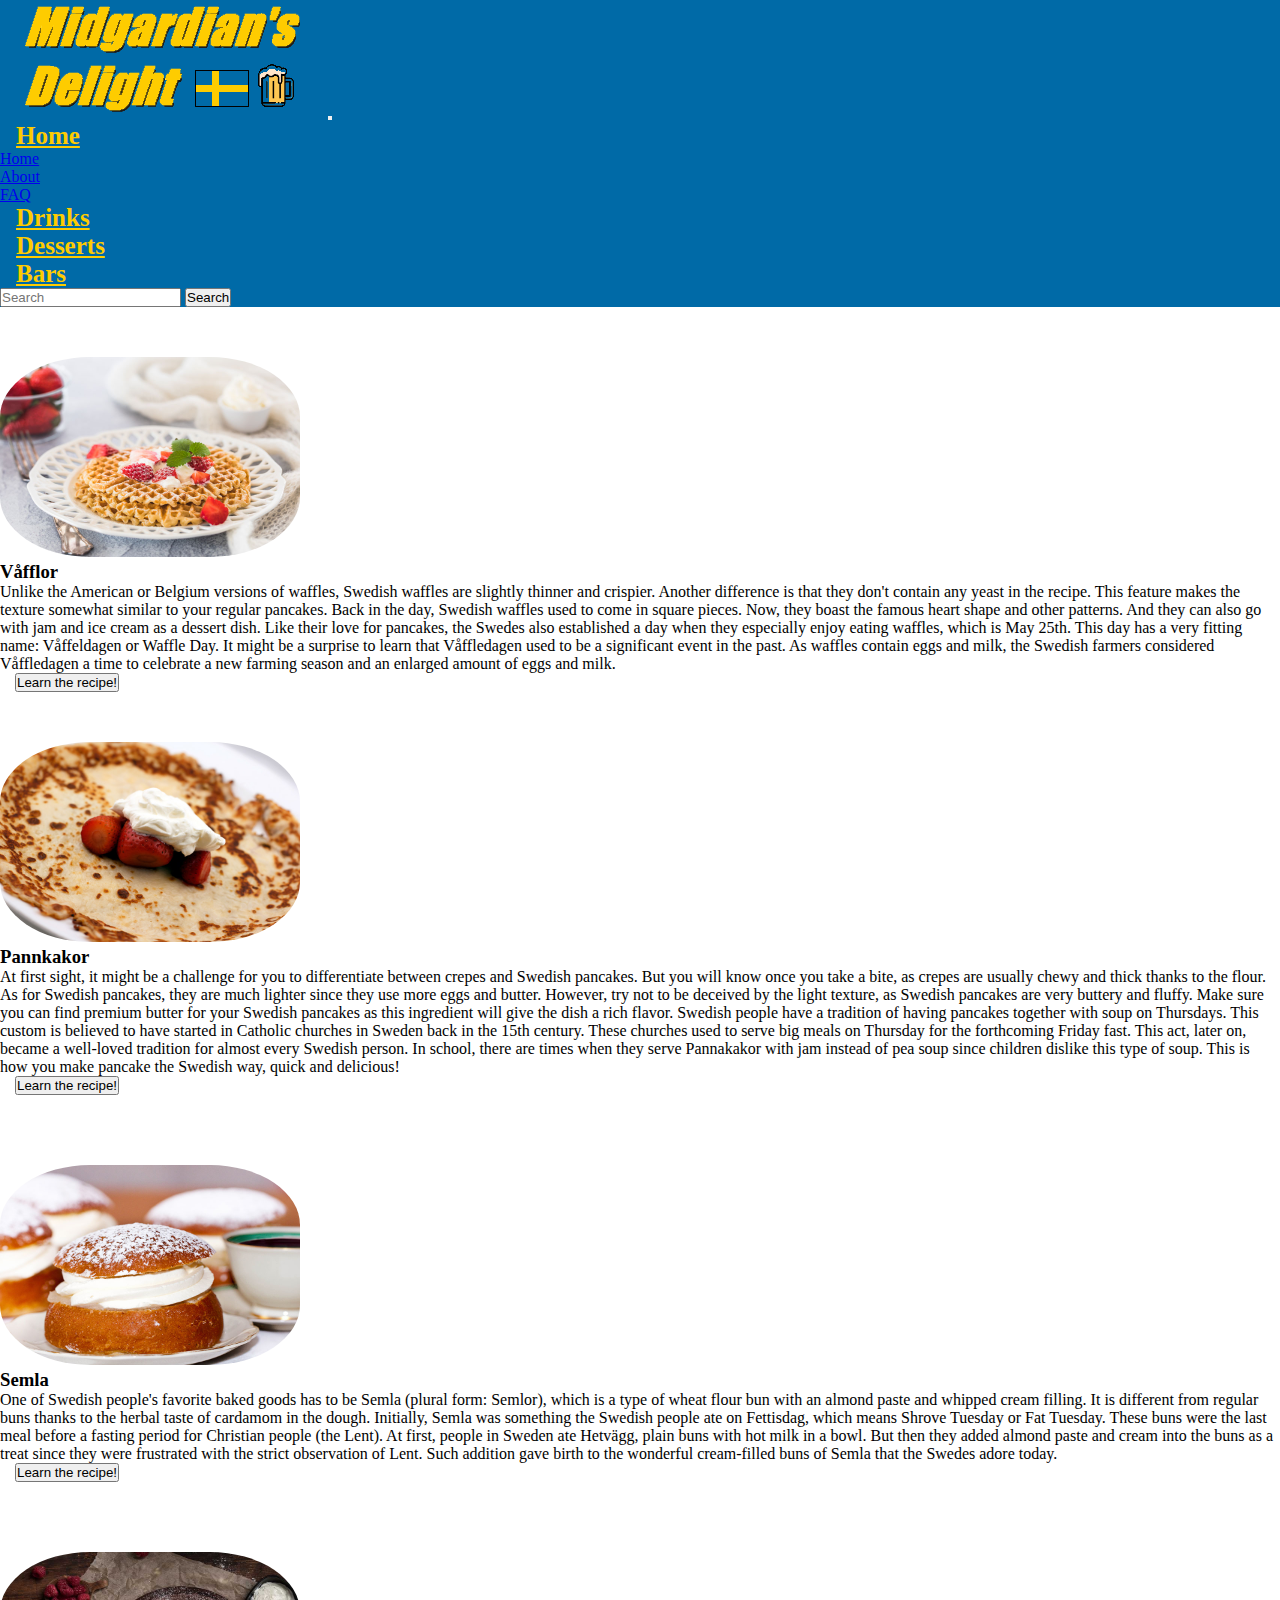
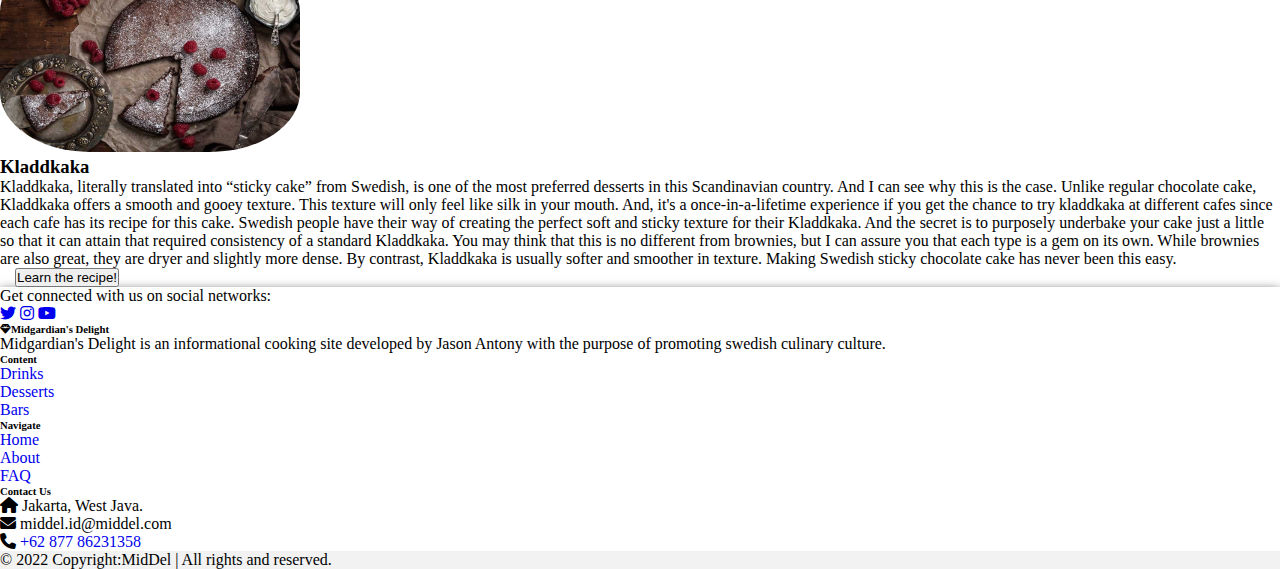
<file: desserts.html>
<!DOCTYPE html>
<html lang="en">
  <head>
    <meta charset="utf-8" />
    <meta name="viewport" content="width=device-width, initial-scale=1" />
    <link rel="icon" type="image/x-icon" href="./images/main/main_logo.png" />
    <title>MidDel</title>
    <link rel="stylesheet" href="./styles.css" />
    <link href="https://cdn.jsdelivr.net/npm/bootstrap@5.2.3/dist/css/bootstrap.min.css" rel="stylesheet" integrity="sha384-rbsA2VBKQhggwzxH7pPCaAqO46MgnOM80zW1RWuH61DGLwZJEdK2Kadq2F9CUG65" crossorigin="anonymous" />
    <script src="https://cdn.jsdelivr.net/npm/@popperjs/core@2.11.6/dist/umd/popper.min.js" integrity="sha384-oBqDVmMz9ATKxIep9tiCxS/Z9fNfEXiDAYTujMAeBAsjFuCZSmKbSSUnQlmh/jp3" crossorigin="anonymous"></script>
    <script src="https://cdn.jsdelivr.net/npm/bootstrap@5.2.3/dist/js/bootstrap.min.js" integrity="sha384-cuYeSxntonz0PPNlHhBs68uyIAVpIIOZZ5JqeqvYYIcEL727kskC66kF92t6Xl2V" crossorigin="anonymous"></script>
    <link rel="stylesheet" href="https://cdnjs.cloudflare.com/ajax/libs/font-awesome/6.2.1/css/all.min.css" />
    <link rel="preconnect" href="https://fonts.googleapis.com" />
    <link rel="preconnect" href="https://fonts.gstatic.com" crossorigin />
    <link href="https://fonts.googleapis.com/css2?family=Poppins:wght@100&display=swap" rel="stylesheet" />
  </head>

  <body>
    <header>
      <!-- Navbar -->
      <nav class="navbar navbar-expand-lg navbar-custom mr-auto px-3">
        <div class="container-fluid">
          <a class="navbar-brand" href="index.html"><img src="./images/main/main_text.png" alt="Midgardian's Delight" /></a>
          <button class="navbar-toggler" type="button" data-bs-toggle="collapse" data-bs-target="#navbarTogglerDemo02" aria-controls="navbarTogglerDemo02" aria-expanded="false" aria-label="Toggle navigation">
            <span class="navbar-toggler-icon"></span>
          </button>
          <div class="collapse navbar-collapse" id="navbarTogglerDemo02">
            <ul class="navbar-nav mx-auto mb-2 mb-lg-0">
              <li class="nav-item dropdown">
                <a class="nav-link dropdown-toggle" href="#" id="navbarDarkDropdownMenuLink" role="button" data-bs-toggle="dropdown" aria-expanded="false">Home</a>
                <ul class="dropdown-menu dropdown-menu-light" aria-labelledby="navbarDarkDropdownMenuLink">
                  <li><a class="dropdown-item" href="index.html">Home</a></li>
                  <li><a class="dropdown-item" href="index.html#about">About</a></li>
                  <li><a class="dropdown-item" href="index.html#faq">FAQ</a></li>
                </ul>
              </li>
              <li class="nav-item"><a class="nav-link" aria-current="page" href="drinks.html">Drinks</a></li>
              <li class="nav-item"><a class="nav-link" aria-current="page" href="desserts.html">Desserts</a></li>
              <li class="nav-item"><a class="nav-link" aria-current="page" href="bars.html">Bars</a></li>
            </ul>
            <form class="d-flex">
              <input class="form-control me-2" type="text" placeholder="Search" />
              <button class="btn btn-primary" type="button" onclick="myFunction()">Search</button>
            </form>
          </div>
        </div>
      </nav>
      <!-- Navbar -->
    </header>

    <div class="main">
      <!--Container-->
      <div class="container">
        <div class="row">
          <!--First row-->
          <div class="p-4 border-bottom">
            <div class="row">
              <img src="./images/desserts/vafflor.png" style="width: 300px; height: 200px; margin-top: 50px; border-radius: 30%" />
              <div class="col-9 p-2">
                <h3 class="text-center border-bottom p-2">Våfflor</h3>
                <div>
                  <p class="p-3 text-left border-bottom">
                    Unlike the American or Belgium versions of waffles, Swedish waffles are slightly thinner and crispier. Another difference is that they don't contain any yeast in the recipe. This feature makes the texture somewhat
                    similar to your regular pancakes. Back in the day, Swedish waffles used to come in square pieces. Now, they boast the famous heart shape and other patterns. And they can also go with jam and ice cream as a dessert dish.
                    Like their love for pancakes, the Swedes also established a day when they especially enjoy eating waffles, which is May 25th. This day has a very fitting name: Våffeldagen or Waffle Day. It might be a surprise to learn
                    that Våffledagen used to be a significant event in the past. As waffles contain eggs and milk, the Swedish farmers considered Våffledagen a time to celebrate a new farming season and an enlarged amount of eggs and milk.
                  </p>
                  <div class="container" style="margin-left: 15px">
                    <button type="button" class="btn btn-primary rounded-pill" onclick="window.location.href='vafflor.html'">Learn the recipe!</button>
                  </div>
                </div>
              </div>
            </div>
          </div>
          <!--First row-->
          <!--Second row-->
          <div class="p-4 border-bottom">
            <div class="row">
              <img src="./images/desserts/pannkakor.png" style="width: 300px; height: 200px; margin-top: 50px; border-radius: 30%" />
              <div class="col-9 p-2">
                <h3 class="text-center border-bottom p-2">Pannkakor</h3>
                <div>
                  <p class="p-3 text-left border-bottom">
                    At first sight, it might be a challenge for you to differentiate between crepes and Swedish pancakes. But you will know once you take a bite, as crepes are usually chewy and thick thanks to the flour. As for Swedish
                    pancakes, they are much lighter since they use more eggs and butter. However, try not to be deceived by the light texture, as Swedish pancakes are very buttery and fluffy. Make sure you can find premium butter for your
                    Swedish pancakes as this ingredient will give the dish a rich flavor. Swedish people have a tradition of having pancakes together with soup on Thursdays. This custom is believed to have started in Catholic churches in
                    Sweden back in the 15th century. These churches used to serve big meals on Thursday for the forthcoming Friday fast. This act, later on, became a well-loved tradition for almost every Swedish person. In school, there are
                    times when they serve Pannakakor with jam instead of pea soup since children dislike this type of soup. This is how you make pancake the Swedish way, quick and delicious!
                  </p>
                  <div class="container" style="margin-left: 15px">
                    <button type="button" class="btn btn-primary rounded-pill" onclick="window.location.href='pannkakor.html'">Learn the recipe!</button>
                  </div>
                </div>
              </div>
            </div>
          </div>
          <!--Second row-->
          <!--Third row-->
          <div class="p-4 border-bottom">
            <div class="row">
              <img src="./images/desserts/semla.png" style="width: 300px; height: 200px; margin-top: 70px; border-radius: 30%" />
              <div class="col-9 p-2">
                <h3 class="text-center border-bottom p-2">Semla</h3>
                <div>
                  <p class="p-3 text-left border-bottom">
                    One of Swedish people's favorite baked goods has to be Semla (plural form: Semlor), which is a type of wheat flour bun with an almond paste and whipped cream filling. It is different from regular buns thanks to the
                    herbal taste of cardamom in the dough. Initially, Semla was something the Swedish people ate on Fettisdag, which means Shrove Tuesday or Fat Tuesday. These buns were the last meal before a fasting period for Christian
                    people (the Lent). At first, people in Sweden ate Hetvägg, plain buns with hot milk in a bowl. But then they added almond paste and cream into the buns as a treat since they were frustrated with the strict observation of
                    Lent. Such addition gave birth to the wonderful cream-filled buns of Semla that the Swedes adore today.
                  </p>
                  <div class="container" style="margin-left: 15px">
                    <button type="button" class="btn btn-primary rounded-pill" onclick="window.location.href='semla.html'">Learn the recipe!</button>
                  </div>
                </div>
              </div>
            </div>
          </div>
          <!--Third row-->
          <!--Fourth row-->
          <div class="p-4 border-bottom">
            <div class="row">
              <img src="./images/desserts/kladdkaka.png" style="width: 300px; height: 200px; margin-top: 70px; border-radius: 30%" />
              <div class="col-9 p-2">
                <h3 class="text-center border-bottom p-2">Kladdkaka</h3>
                <div>
                  <p class="p-3 text-left border-bottom">
                    Kladdkaka, literally translated into “sticky cake” from Swedish, is one of the most preferred desserts in this Scandinavian country. And I can see why this is the case. Unlike regular chocolate cake, Kladdkaka offers a
                    smooth and gooey texture. This texture will only feel like silk in your mouth. And, it's a once-in-a-lifetime experience if you get the chance to try kladdkaka at different cafes since each cafe has its recipe for this
                    cake. Swedish people have their way of creating the perfect soft and sticky texture for their Kladdkaka. And the secret is to purposely underbake your cake just a little so that it can attain that required consistency of
                    a standard Kladdkaka. You may think that this is no different from brownies, but I can assure you that each type is a gem on its own. While brownies are also great, they are dryer and slightly more dense. By contrast,
                    Kladdkaka is usually softer and smoother in texture. Making Swedish sticky chocolate cake has never been this easy.
                  </p>
                  <div class="container" style="margin-left: 15px">
                    <button type="button" class="btn btn-primary rounded-pill" onclick="window.location.href='kladdkaka.html'">Learn the recipe!</button>
                  </div>
                </div>
              </div>
            </div>
          </div>
          <!--Fourth row-->
        </div>
      </div>
      <!--Container-->
    </div>

    <!-- Footer -->
    <footer class="text-center text-lg-start footer-custom text-muted" style="text-decoration: none">
      <!-- Section: Social media -->
      <section class="d-flex justify-content-center justify-content-lg-between p-4 border-bottom">
        <!-- Left -->
        <div class="me-5 d-none d-lg-block">
          <span>Get connected with us on social networks:</span>
        </div>
        <!-- Left -->

        <!-- Right -->
        <div>
          <a href="https://twitter.com/argox81" class="me-4 text-reset">
            <i class="fab fa-twitter"></i>
          </a>
          <a href="https://www.instagram.com/antonny_81/" class="me-4 text-reset">
            <i class="fab fa-instagram"></i>
          </a>
          <a href="https://www.youtube.com/channel/UCnYS-NidUCsFIErj4EuXy4A" class="me-4 text-reset">
            <i class="fab fa-youtube"></i>
          </a>
        </div>
        <!-- Right -->
      </section>
      <!-- Section: Social media -->

      <!-- Section: Links  -->
      <section class="">
        <div class="container text-center text-md-start mt-5">
          <!-- Grid row -->
          <div class="row mt-3">
            <!-- Grid column -->
            <div class="col-md-3 col-lg-4 col-xl-3 mx-auto mb-4">
              <!-- Content -->
              <h6 class="text-uppercase fw-bold mb-4"><i class="fas fa-gem me-3"></i>Midgardian's Delight</h6>
              <p>Midgardian's Delight is an informational cooking site developed by Jason Antony with the purpose of promoting swedish culinary culture.</p>
            </div>
            <!-- Grid column -->

            <!-- Grid column -->
            <div class="col-md-2 col-lg-2 col-xl-2 mx-auto mb-4">
              <!-- Links -->
              <h6 class="text-uppercase fw-bold mb-4">Content</h6>
              <p><a href="drinks.html" class="text-reset">Drinks</a></p>
              <p><a href="desserts.html" class="text-reset">Desserts</a></p>
              <p><a href="bars.html" class="text-reset">Bars</a></p>
            </div>
            <!-- Grid column -->

            <!-- Grid column -->
            <div class="col-md-3 col-lg-2 col-xl-2 mx-auto mb-4">
              <!-- Links -->
              <h6 class="text-uppercase fw-bold mb-4">Navigate</h6>
              <p><a href="index.html" class="text-reset">Home</a></p>
              <p><a href="index.html#about" class="text-reset">About</a></p>
              <p><a href="index.html#faq" class="text-reset">FAQ</a></p>
            </div>
            <!-- Grid column -->

            <!-- Grid column -->
            <div class="col-md-4 col-lg-3 col-xl-3 mx-auto mb-md-0 mb-4">
              <!-- Links -->
              <h6 class="text-uppercase fw-bold mb-4">Contact Us</h6>
              <p><i class="fa fa-home mr-3"></i> Jakarta, West Java.</p>
              <p><i class="fa fa-envelope mr-3"></i> middel.id@middel.com</p>
              <p><i class="fa fa-phone mr-3"></i> <a href="https://api.whatsapp.com/send?phone=620877">+62 877 86231358</a></p>
            </div>
            <!-- Grid column -->
          </div>
          <!-- Grid row -->
        </div>
      </section>
      <!-- Section: Links  -->

      <!-- Copyright -->
      <div class="text-center p-4" style="background-color: rgba(0, 0, 0, 0.05)">© 2022 Copyright:<a class="text-reset fw-bold">MidDel | All rights and reserved.</a></div>
      <!-- Copyright -->

      <!-- Footer -->
    </footer>
  </body>

  <!-- Bootstrap JavaScript Libraries -->
  <script>
    function myFunction() {
      alert("That feature is under development, please wait until further notices");
    }
  </script>
</html>
</file>
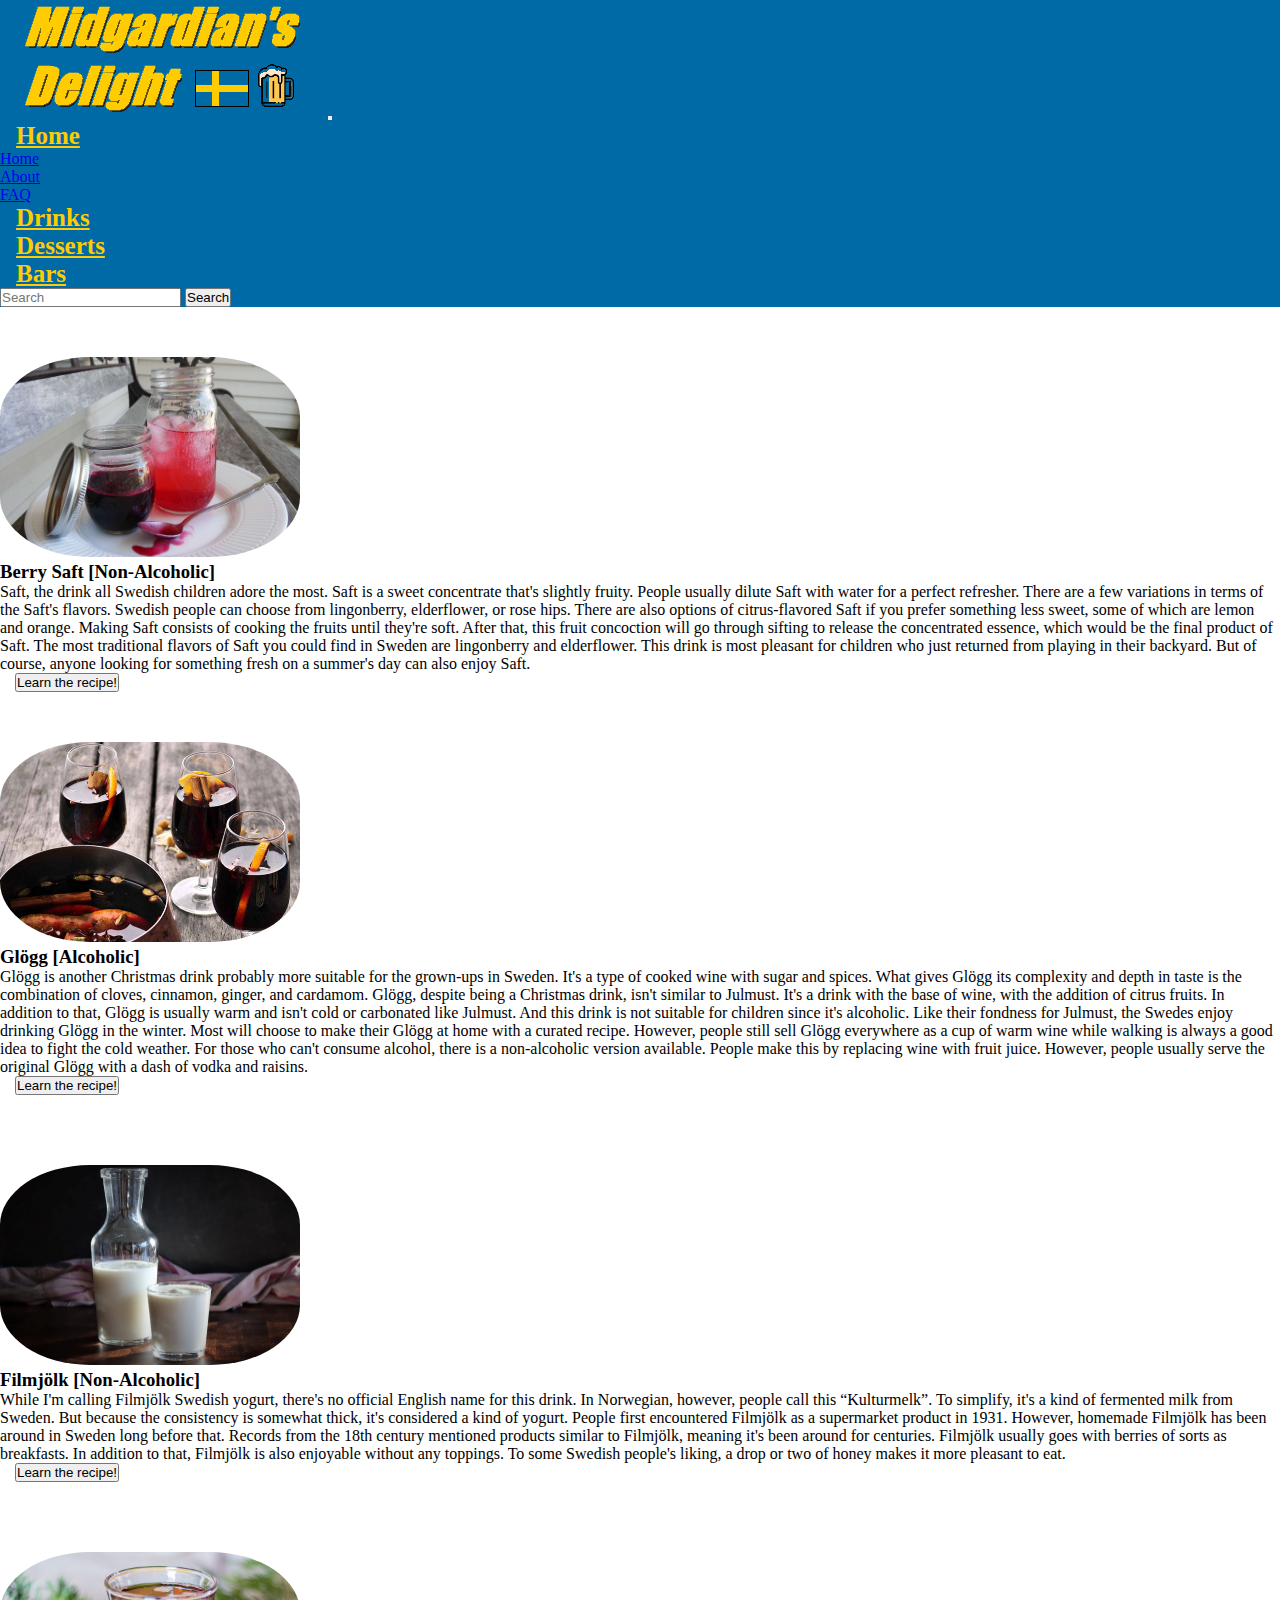
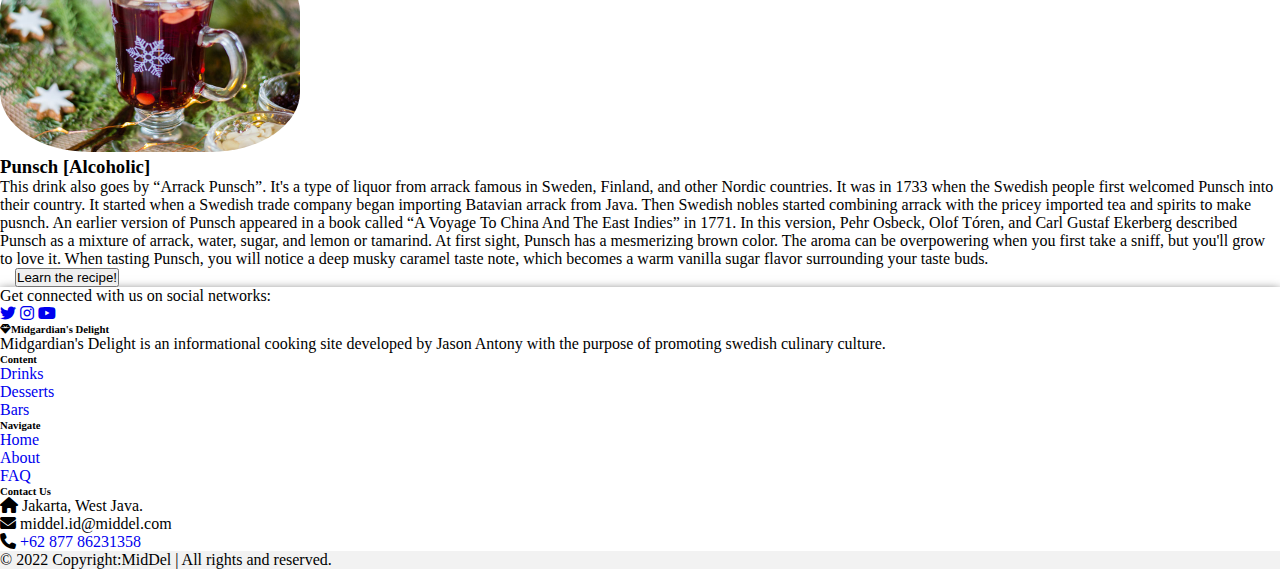
<file: drinks.html>
<!DOCTYPE html>
<html lang="en">
  <head>
    <meta charset="utf-8" />
    <meta name="viewport" content="width=device-width, initial-scale=1" />
    <link rel="icon" type="image/x-icon" href="./images/main/main_logo.png" />
    <title>MidDel</title>
    <link rel="stylesheet" href="./styles.css" />
    <link href="https://cdn.jsdelivr.net/npm/bootstrap@5.2.3/dist/css/bootstrap.min.css" rel="stylesheet" integrity="sha384-rbsA2VBKQhggwzxH7pPCaAqO46MgnOM80zW1RWuH61DGLwZJEdK2Kadq2F9CUG65" crossorigin="anonymous" />
    <script src="https://cdn.jsdelivr.net/npm/@popperjs/core@2.11.6/dist/umd/popper.min.js" integrity="sha384-oBqDVmMz9ATKxIep9tiCxS/Z9fNfEXiDAYTujMAeBAsjFuCZSmKbSSUnQlmh/jp3" crossorigin="anonymous"></script>
    <script src="https://cdn.jsdelivr.net/npm/bootstrap@5.2.3/dist/js/bootstrap.min.js" integrity="sha384-cuYeSxntonz0PPNlHhBs68uyIAVpIIOZZ5JqeqvYYIcEL727kskC66kF92t6Xl2V" crossorigin="anonymous"></script>
    <link rel="stylesheet" href="https://cdnjs.cloudflare.com/ajax/libs/font-awesome/6.2.1/css/all.min.css" />
    <link rel="preconnect" href="https://fonts.googleapis.com" />
    <link rel="preconnect" href="https://fonts.gstatic.com" crossorigin />
    <link href="https://fonts.googleapis.com/css2?family=Poppins:wght@100&display=swap" rel="stylesheet" />
  </head>

  <body>
    <header>
      <!--- Navbar -->
      <nav class="navbar navbar-expand-lg navbar-custom mr-auto px-3">
        <div class="container-fluid">
          <a class="navbar-brand" href="index.html"><img src="./images/main/main_text.png" alt="Midgardian's Delight" /></a>
          <button class="navbar-toggler" type="button" data-bs-toggle="collapse" data-bs-target="#navbarTogglerDemo02" aria-controls="navbarTogglerDemo02" aria-expanded="false" aria-label="Toggle navigation">
            <span class="navbar-toggler-icon"></span>
          </button>
          <div class="collapse navbar-collapse" id="navbarTogglerDemo02">
            <ul class="navbar-nav mx-auto mb-2 mb-lg-0">
              <li class="nav-item dropdown">
                <a class="nav-link dropdown-toggle" href="#" id="navbarDarkDropdownMenuLink" role="button" data-bs-toggle="dropdown" aria-expanded="false">Home</a>
                <ul class="dropdown-menu dropdown-menu-light" aria-labelledby="navbarDarkDropdownMenuLink">
                  <li><a class="dropdown-item" href="index.html">Home</a></li>
                  <li><a class="dropdown-item" href="index.html#about">About</a></li>
                  <li><a class="dropdown-item" href="index.html#faq">FAQ</a></li>
                </ul>
              </li>
              <li class="nav-item"><a class="nav-link" aria-current="page" href="drinks.html">Drinks</a></li>
              <li class="nav-item"><a class="nav-link" aria-current="page" href="desserts.html">Desserts</a></li>
              <li class="nav-item"><a class="nav-link" aria-current="page" href="bars.html">Bars</a></li>
            </ul>
            <form class="d-flex">
              <input class="form-control me-2" type="text" placeholder="Search" />
              <button class="btn btn-primary" type="button" onclick="myFunction()">Search</button>
            </form>
          </div>
        </div>
      </nav>
      <!--- Navbar -->
    </header>

    <div class="main">
      <!--Container-->
      <div class="container">
        <div class="row">
          <!--First row-->
          <div class="p-4 border-bottom">
            <div class="row">
              <img src="./images/drinks/berry_saft.png" style="width: 300px; height: 200px; margin-top: 50px; border-radius: 30%" />
              <div class="col-9 p-2">
                <h3 class="text-center border-bottom p-2">Berry Saft [Non-Alcoholic]</h3>
                <div>
                  <p class="p-3 text-left border-bottom">
                    Saft, the drink all Swedish children adore the most. Saft is a sweet concentrate that's slightly fruity. People usually dilute Saft with water for a perfect refresher. There are a few variations in terms of the Saft's
                    flavors. Swedish people can choose from lingonberry, elderflower, or rose hips. There are also options of citrus-flavored Saft if you prefer something less sweet, some of which are lemon and orange. Making Saft consists
                    of cooking the fruits until they're soft. After that, this fruit concoction will go through sifting to release the concentrated essence, which would be the final product of Saft. The most traditional flavors of Saft you
                    could find in Sweden are lingonberry and elderflower. This drink is most pleasant for children who just returned from playing in their backyard. But of course, anyone looking for something fresh on a summer's day can
                    also enjoy Saft.
                  </p>
                  <div class="container" style="margin-left: 15px">
                    <button type="button" class="btn btn-primary rounded-pill" onclick="window.location.href='berry_saft.html'">Learn the recipe!</button>
                  </div>
                </div>
              </div>
            </div>
          </div>
          <!--First row-->
          <!--Second row-->
          <div class="p-4 border-bottom">
            <div class="row">
              <img src="./images/drinks/glogg.png" style="width: 300px; height: 200px; margin-top: 50px; border-radius: 30%" />
              <div class="col-9 p-2">
                <h3 class="text-center border-bottom p-2">Glögg [Alcoholic]</h3>
                <div>
                  <p class="p-3 text-left border-bottom">
                    Glögg is another Christmas drink probably more suitable for the grown-ups in Sweden. It's a type of cooked wine with sugar and spices. What gives Glögg its complexity and depth in taste is the combination of cloves,
                    cinnamon, ginger, and cardamom. Glögg, despite being a Christmas drink, isn't similar to Julmust. It's a drink with the base of wine, with the addition of citrus fruits. In addition to that, Glögg is usually warm and
                    isn't cold or carbonated like Julmust. And this drink is not suitable for children since it's alcoholic. Like their fondness for Julmust, the Swedes enjoy drinking Glögg in the winter. Most will choose to make their
                    Glögg at home with a curated recipe. However, people still sell Glögg everywhere as a cup of warm wine while walking is always a good idea to fight the cold weather. For those who can't consume alcohol, there is a
                    non-alcoholic version available. People make this by replacing wine with fruit juice. However, people usually serve the original Glögg with a dash of vodka and raisins.
                  </p>
                  <div class="container" style="margin-left: 15px">
                    <button type="button" class="btn btn-primary rounded-pill" onclick="window.location.href='glogg.html'">Learn the recipe!</button>
                  </div>
                </div>
              </div>
            </div>
          </div>
          <!--Second row-->
          <!--Third row-->
          <div class="p-4 border-bottom">
            <div class="row">
              <img src="./images/drinks/filmjolk.png" style="width: 300px; height: 200px; margin-top: 70px; border-radius: 30%" />
              <div class="col-9 p-2">
                <h3 class="text-center border-bottom p-2">Filmjölk [Non-Alcoholic]</h3>
                <div>
                  <p class="p-3 text-left border-bottom">
                    While I'm calling Filmjölk Swedish yogurt, there's no official English name for this drink. In Norwegian, however, people call this “Kulturmelk”. To simplify, it's a kind of fermented milk from Sweden. But because the
                    consistency is somewhat thick, it's considered a kind of yogurt. People first encountered Filmjölk as a supermarket product in 1931. However, homemade Filmjölk has been around in Sweden long before that. Records from the
                    18th century mentioned products similar to Filmjölk, meaning it's been around for centuries. Filmjölk usually goes with berries of sorts as breakfasts. In addition to that, Filmjölk is also enjoyable without any
                    toppings. To some Swedish people's liking, a drop or two of honey makes it more pleasant to eat.
                  </p>
                  <div class="container" style="margin-left: 15px">
                    <button type="button" class="btn btn-primary rounded-pill" onclick="window.location.href='filmjolk.html'">Learn the recipe!</button>
                  </div>
                </div>
              </div>
            </div>
          </div>
          <!--Third row-->
          <!--Fourth row-->
          <div class="p-4 border-bottom">
            <div class="row">
              <img src="./images/drinks/punsch.png" style="width: 300px; height: 200px; margin-top: 70px; border-radius: 30%" />
              <div class="col-9 p-2">
                <h3 class="text-center border-bottom p-2">Punsch [Alcoholic]</h3>
                <div>
                  <p class="p-3 text-left border-bottom">
                    This drink also goes by “Arrack Punsch”. It's a type of liquor from arrack famous in Sweden, Finland, and other Nordic countries. It was in 1733 when the Swedish people first welcomed Punsch into their country. It
                    started when a Swedish trade company began importing Batavian arrack from Java. Then Swedish nobles started combining arrack with the pricey imported tea and spirits to make pusnch. An earlier version of Punsch appeared
                    in a book called “A Voyage To China And The East Indies” in 1771. In this version, Pehr Osbeck, Olof Tóren, and Carl Gustaf Ekerberg described Punsch as a mixture of arrack, water, sugar, and lemon or tamarind. At first
                    sight, Punsch has a mesmerizing brown color. The aroma can be overpowering when you first take a sniff, but you'll grow to love it. When tasting Punsch, you will notice a deep musky caramel taste note, which becomes a
                    warm vanilla sugar flavor surrounding your taste buds.
                  </p>
                  <div class="container" style="margin-left: 15px">
                    <button type="button" class="btn btn-primary rounded-pill" onclick="window.location.href='punsch.html'">Learn the recipe!</button>
                  </div>
                </div>
              </div>
            </div>
          </div>
          <!--Fourth row-->
        </div>
      </div>
      <!--Container-->
    </div>

    <!-- Footer -->
    <footer class="text-center text-lg-start footer-custom text-muted" style="text-decoration: none">
      <!-- Section: Social media -->
      <section class="d-flex justify-content-center justify-content-lg-between p-4 border-bottom">
        <!-- Left -->
        <div class="me-5 d-none d-lg-block">
          <span>Get connected with us on social networks:</span>
        </div>
        <!-- Left -->

        <!-- Right -->
        <div>
          <a href="https://twitter.com/argox81" class="me-4 text-reset">
            <i class="fab fa-twitter"></i>
          </a>
          <a href="https://www.instagram.com/antonny_81/" class="me-4 text-reset">
            <i class="fab fa-instagram"></i>
          </a>
          <a href="https://www.youtube.com/channel/UCnYS-NidUCsFIErj4EuXy4A" class="me-4 text-reset">
            <i class="fab fa-youtube"></i>
          </a>
        </div>
        <!-- Right -->
      </section>
      <!-- Section: Social media -->

      <!-- Section: Links  -->
      <section class="">
        <div class="container text-center text-md-start mt-5">
          <!-- Grid row -->
          <div class="row mt-3">
            <!-- Grid column -->
            <div class="col-md-3 col-lg-4 col-xl-3 mx-auto mb-4">
              <!-- Content -->
              <h6 class="text-uppercase fw-bold mb-4"><i class="fas fa-gem me-3"></i>Midgardian's Delight</h6>
              <p>Midgardian's Delight is an informational cooking site developed by Jason Antony with the purpose of promoting swedish culinary culture.</p>
            </div>
            <!-- Grid column -->

            <!-- Grid column -->
            <div class="col-md-2 col-lg-2 col-xl-2 mx-auto mb-4">
              <!-- Links -->
              <h6 class="text-uppercase fw-bold mb-4">Content</h6>
              <p><a href="drinks.html" class="text-reset">Drinks</a></p>
              <p><a href="desserts.html" class="text-reset">Desserts</a></p>
              <p><a href="bars.html" class="text-reset">Bars</a></p>
            </div>
            <!-- Grid column -->

            <!-- Grid column -->
            <div class="col-md-3 col-lg-2 col-xl-2 mx-auto mb-4">
              <!-- Links -->
              <h6 class="text-uppercase fw-bold mb-4">Navigate</h6>
              <p><a href="index.html" class="text-reset">Home</a></p>
              <p><a href="index.html#about" class="text-reset">About</a></p>
              <p><a href="index.html#faq" class="text-reset">FAQ</a></p>
            </div>
            <!-- Grid column -->

            <!-- Grid column -->
            <div class="col-md-4 col-lg-3 col-xl-3 mx-auto mb-md-0 mb-4">
              <!-- Links -->
              <h6 class="text-uppercase fw-bold mb-4">Contact Us</h6>
              <p><i class="fa fa-home mr-3"></i> Jakarta, West Java.</p>
              <p><i class="fa fa-envelope mr-3"></i> middel.id@middel.com</p>
              <p><i class="fa fa-phone mr-3"></i> <a href="https://api.whatsapp.com/send?phone=620877">+62 877 86231358</a></p>
            </div>
            <!-- Grid column -->
          </div>
          <!-- Grid row -->
        </div>
      </section>
      <!-- Section: Links  -->

      <!-- Copyright -->
      <div class="text-center p-4" style="background-color: rgba(0, 0, 0, 0.05)">© 2022 Copyright:<a class="text-reset fw-bold">MidDel | All rights and reserved.</a></div>
      <!-- Copyright -->
    </footer>
    <!-- Footer -->
  </body>

  <!-- Bootstrap JavaScript Libraries -->
  <script>
    function myFunction() {
      alert("That feature is under development, please wait until further notices");
    }
  </script>
</html>
</file>
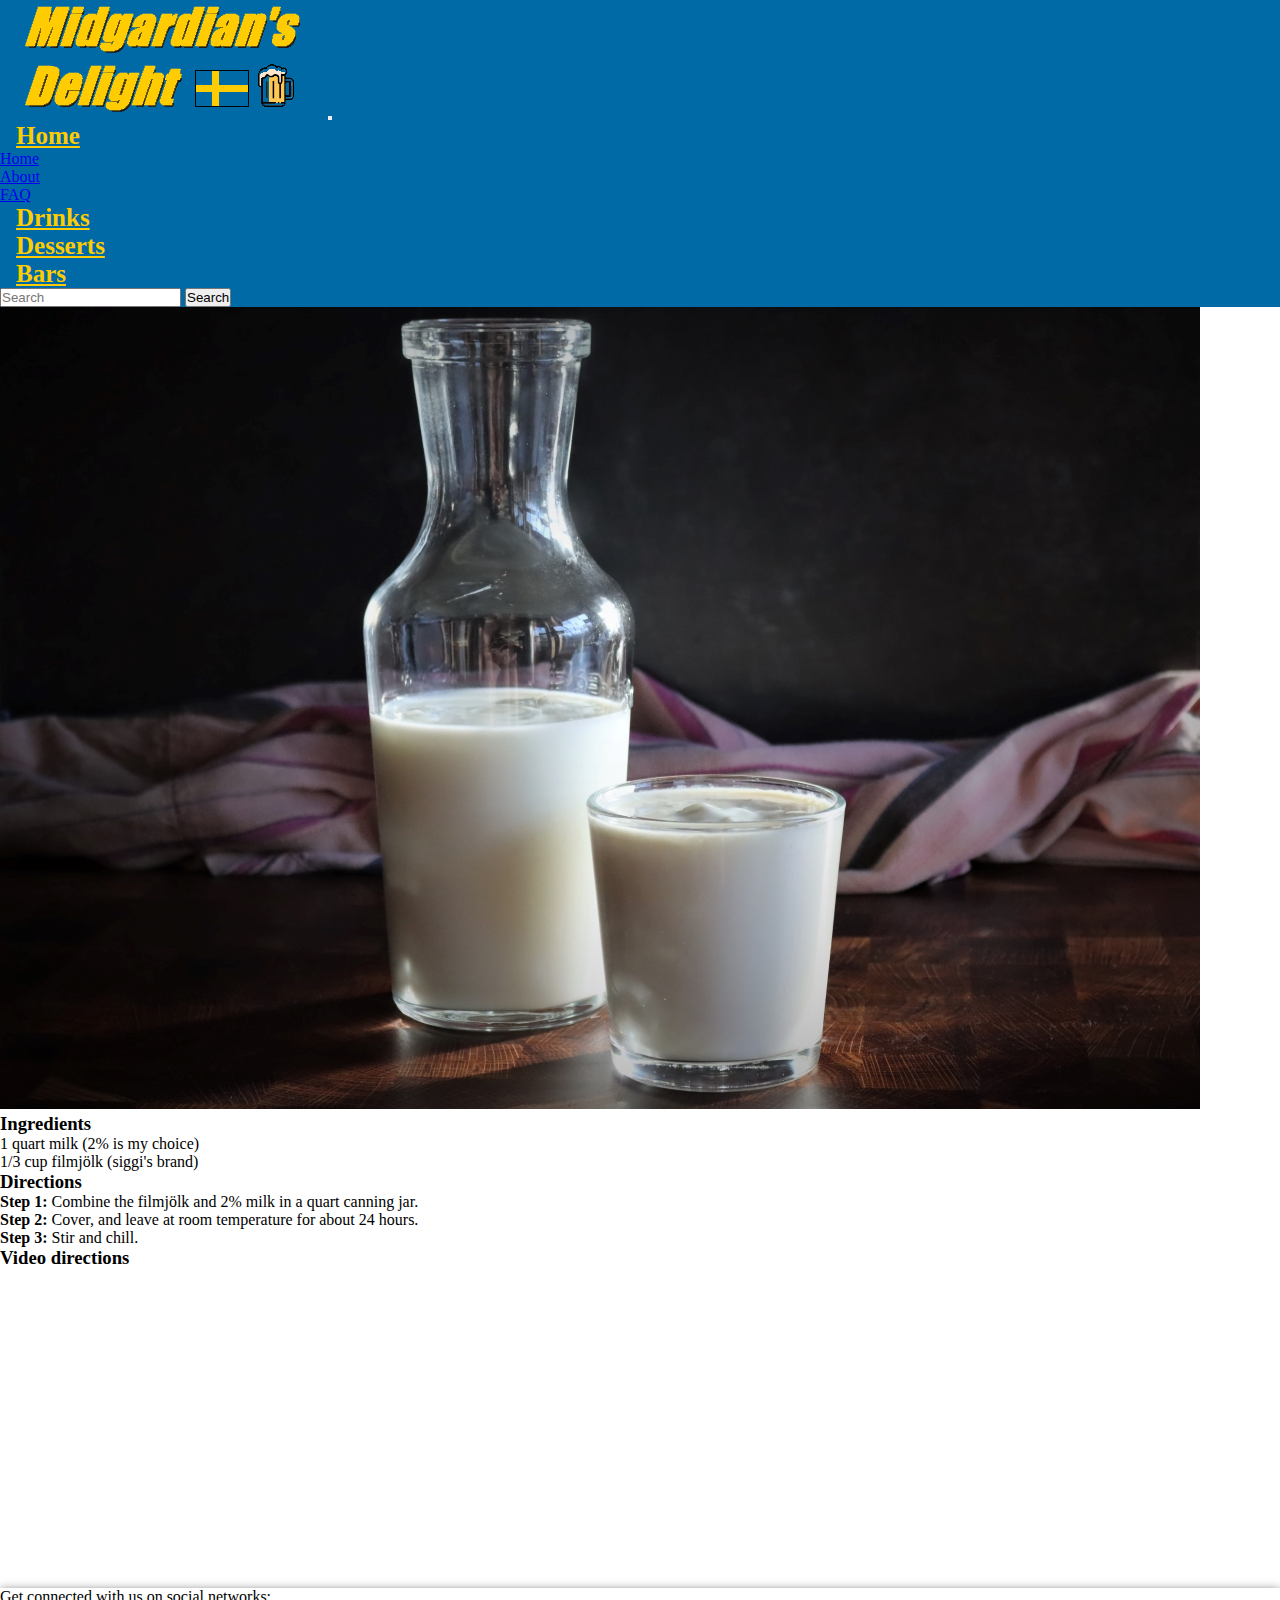
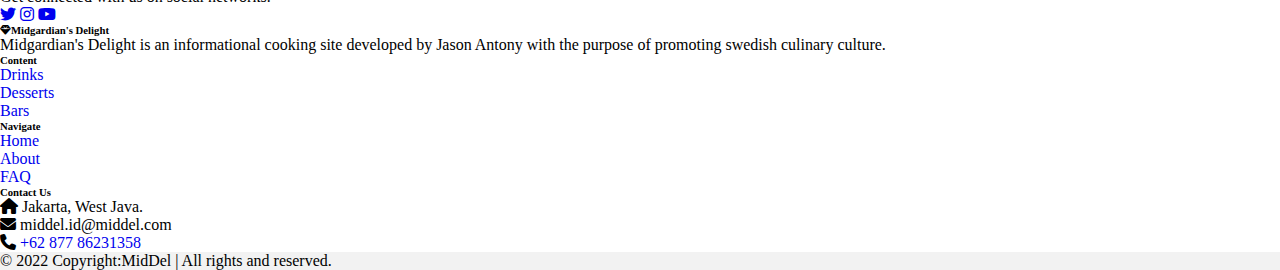
<file: filmjolk.html>
<!DOCTYPE html>
<html lang="en">
  <head>
    <meta charset="utf-8" />
    <meta name="viewport" content="width=device-width, initial-scale=1" />
    <link rel="icon" type="image/x-icon" href="./images/main/main_logo.png" />
    <title>MidDel</title>
    <link rel="stylesheet" href="./styles.css" />
    <link href="https://cdn.jsdelivr.net/npm/bootstrap@5.2.3/dist/css/bootstrap.min.css" rel="stylesheet" integrity="sha384-rbsA2VBKQhggwzxH7pPCaAqO46MgnOM80zW1RWuH61DGLwZJEdK2Kadq2F9CUG65" crossorigin="anonymous" />
    <script src="https://cdn.jsdelivr.net/npm/@popperjs/core@2.11.6/dist/umd/popper.min.js" integrity="sha384-oBqDVmMz9ATKxIep9tiCxS/Z9fNfEXiDAYTujMAeBAsjFuCZSmKbSSUnQlmh/jp3" crossorigin="anonymous"></script>
    <script src="https://cdn.jsdelivr.net/npm/bootstrap@5.2.3/dist/js/bootstrap.min.js" integrity="sha384-cuYeSxntonz0PPNlHhBs68uyIAVpIIOZZ5JqeqvYYIcEL727kskC66kF92t6Xl2V" crossorigin="anonymous"></script>
    <link rel="stylesheet" href="https://cdnjs.cloudflare.com/ajax/libs/font-awesome/6.2.1/css/all.min.css" />
    <link rel="preconnect" href="https://fonts.googleapis.com" />
    <link rel="preconnect" href="https://fonts.gstatic.com" crossorigin />
    <link href="https://fonts.googleapis.com/css2?family=Poppins:wght@100&display=swap" rel="stylesheet" />
  </head>

  <body>
    <header>
      <!-- Navbar -->
      <nav class="navbar navbar-expand-lg navbar-custom mr-auto px-3">
        <div class="container-fluid">
          <a class="navbar-brand" href="index.html"><img src="./images/main/main_text.png" alt="Midgardian's Delight" /></a>
          <button class="navbar-toggler" type="button" data-bs-toggle="collapse" data-bs-target="#navbarTogglerDemo02" aria-controls="navbarTogglerDemo02" aria-expanded="false" aria-label="Toggle navigation">
            <span class="navbar-toggler-icon"></span>
          </button>
          <div class="collapse navbar-collapse" id="navbarTogglerDemo02">
            <ul class="navbar-nav mx-auto mb-2 mb-lg-0">
              <li class="nav-item dropdown">
                <a class="nav-link dropdown-toggle" href="#" id="navbarDarkDropdownMenuLink" role="button" data-bs-toggle="dropdown" aria-expanded="false">Home</a>
                <ul class="dropdown-menu dropdown-menu-light" aria-labelledby="navbarDarkDropdownMenuLink">
                  <li><a class="dropdown-item" href="index.html">Home</a></li>
                  <li><a class="dropdown-item" href="index.html#about">About</a></li>
                  <li><a class="dropdown-item" href="index.html#faq">FAQ</a></li>
                </ul>
              </li>
              <li class="nav-item"><a class="nav-link" aria-current="page" href="drinks.html">Drinks</a></li>
              <li class="nav-item"><a class="nav-link" aria-current="page" href="desserts.html">Desserts</a></li>
              <li class="nav-item"><a class="nav-link" aria-current="page" href="bars.html">Bars</a></li>
            </ul>
            <form class="d-flex">
              <input class="form-control me-2" type="text" placeholder="Search" />
              <button class="btn btn-primary" type="button" onclick="myFunction()">Search</button>
            </form>
          </div>
        </div>
      </nav>
      <!-- Navbar -->
    </header>

    <div class="main">
      <!--Container-->
      <div class="container">
        <div class="row">
          <!-- Image -->
          <div class="mt-3 p-4">
            <div class="col-12">
              <img src="./images/drinks/filmjolk.png" class="d-block w-75" alt="filmjolk" />
            </div>
          </div>
          <!-- Image -->

          <!--Ingridients-->
          <div class="p-4 border-bottom">
            <div class="row">
              <div class="col-9 p-2">
                <h3 class="p-4 text-left border-bottom">Ingredients</h3>
              </div>
              <p>
                1 quart milk (2% is my choice)
                <br />1/3 cup filmjölk (siggi's brand)
              </p>
            </div>
          </div>
          <!--Ingridients-->

          <!--Directions-->
          <div class="p-4 border-bottom">
            <div class="row">
              <div class="col-9 p-2">
                <h3 class="p-4 text-left border-bottom">Directions</h3>
              </div>
              <div class="col-9 p-4">
                <p>
                  <b>Step 1:</b> Combine the filmjölk and 2% milk in a quart canning jar.
                  <br />
                  <b>Step 2:</b> Cover, and leave at room temperature for about 24 hours.
                  <br />
                  <b>Step 3:</b> Stir and chill.
                </p>
              </div>
            </div>
          </div>
          <!--Directions-->

          <!--Video-->
          <div class="p-4 border-bottom">
            <div class="row">
              <div class="col-9 p-2">
                <h3 class="p-4 text-left border-bottom">Video directions</h3>
                <div>
                  <iframe
                    width="560"
                    height="315"
                    src="https://www.youtube.com/embed/mzEYIfRHBC0"
                    title="YouTube video player"
                    frameborder="0"
                    allow="accelerometer; autoplay; clipboard-write; encrypted-media; gyroscope; picture-in-picture"
                    allowfullscreen
                  ></iframe>
                </div>
              </div>
            </div>
          </div>
          <!--Video-->
        </div>
      </div>
      <!--Container-->
    </div>

    <!-- Footer -->
    <footer class="text-center text-lg-start footer-custom text-muted" style="text-decoration: none">
      <!-- Section: Social media -->
      <section class="d-flex justify-content-center justify-content-lg-between p-4 border-bottom">
        <!-- Left -->
        <div class="me-5 d-none d-lg-block">
          <span>Get connected with us on social networks:</span>
        </div>
        <!-- Left -->

        <!-- Right -->
        <div>
          <a href="https://twitter.com/argox81" class="me-4 text-reset">
            <i class="fab fa-twitter"></i>
          </a>
          <a href="https://www.instagram.com/antonny_81/" class="me-4 text-reset">
            <i class="fab fa-instagram"></i>
          </a>
          <a href="https://www.youtube.com/channel/UCnYS-NidUCsFIErj4EuXy4A" class="me-4 text-reset">
            <i class="fab fa-youtube"></i>
          </a>
        </div>
        <!-- Right -->
      </section>
      <!-- Section: Social media -->

      <!-- Section: Links  -->
      <section class="">
        <div class="container text-center text-md-start mt-5">
          <!-- Grid row -->
          <div class="row mt-3">
            <!-- Grid column -->
            <div class="col-md-3 col-lg-4 col-xl-3 mx-auto mb-4">
              <!-- Content -->
              <h6 class="text-uppercase fw-bold mb-4"><i class="fas fa-gem me-3"></i>Midgardian's Delight</h6>
              <p>Midgardian's Delight is an informational cooking site developed by Jason Antony with the purpose of promoting swedish culinary culture.</p>
            </div>
            <!-- Grid column -->

            <!-- Grid column -->
            <div class="col-md-2 col-lg-2 col-xl-2 mx-auto mb-4">
              <!-- Links -->
              <h6 class="text-uppercase fw-bold mb-4">Content</h6>
              <p><a href="drinks.html" class="text-reset">Drinks</a></p>
              <p><a href="desserts.html" class="text-reset">Desserts</a></p>
              <p><a href="bars.html" class="text-reset">Bars</a></p>
            </div>
            <!-- Grid column -->

            <!-- Grid column -->
            <div class="col-md-3 col-lg-2 col-xl-2 mx-auto mb-4">
              <!-- Links -->
              <h6 class="text-uppercase fw-bold mb-4">Navigate</h6>
              <p><a href="index.html" class="text-reset">Home</a></p>
              <p><a href="index.html#about" class="text-reset">About</a></p>
              <p><a href="index.html#faq" class="text-reset">FAQ</a></p>
            </div>
            <!-- Grid column -->

            <!-- Grid column -->
            <div class="col-md-4 col-lg-3 col-xl-3 mx-auto mb-md-0 mb-4">
              <!-- Links -->
              <h6 class="text-uppercase fw-bold mb-4">Contact Us</h6>
              <p><i class="fa fa-home mr-3"></i> Jakarta, West Java.</p>
              <p><i class="fa fa-envelope mr-3"></i> middel.id@middel.com</p>
              <p><i class="fa fa-phone mr-3"></i> <a href="https://api.whatsapp.com/send?phone=620877">+62 877 86231358</a></p>
            </div>
            <!-- Grid column -->
          </div>
          <!-- Grid row -->
        </div>
      </section>
      <!-- Section: Links  -->

      <!-- Copyright -->
      <div class="text-center p-4" style="background-color: rgba(0, 0, 0, 0.05)">© 2022 Copyright:<a class="text-reset fw-bold">MidDel | All rights and reserved.</a></div>
      <!-- Copyright -->
    </footer>
    <!-- Footer -->
  </body>

  <!-- Bootstrap JavaScript Libraries -->
  <script>
    function myFunction() {
      alert("That feature is under development, please wait until further notices");
    }
  </script>
</html>
</file>
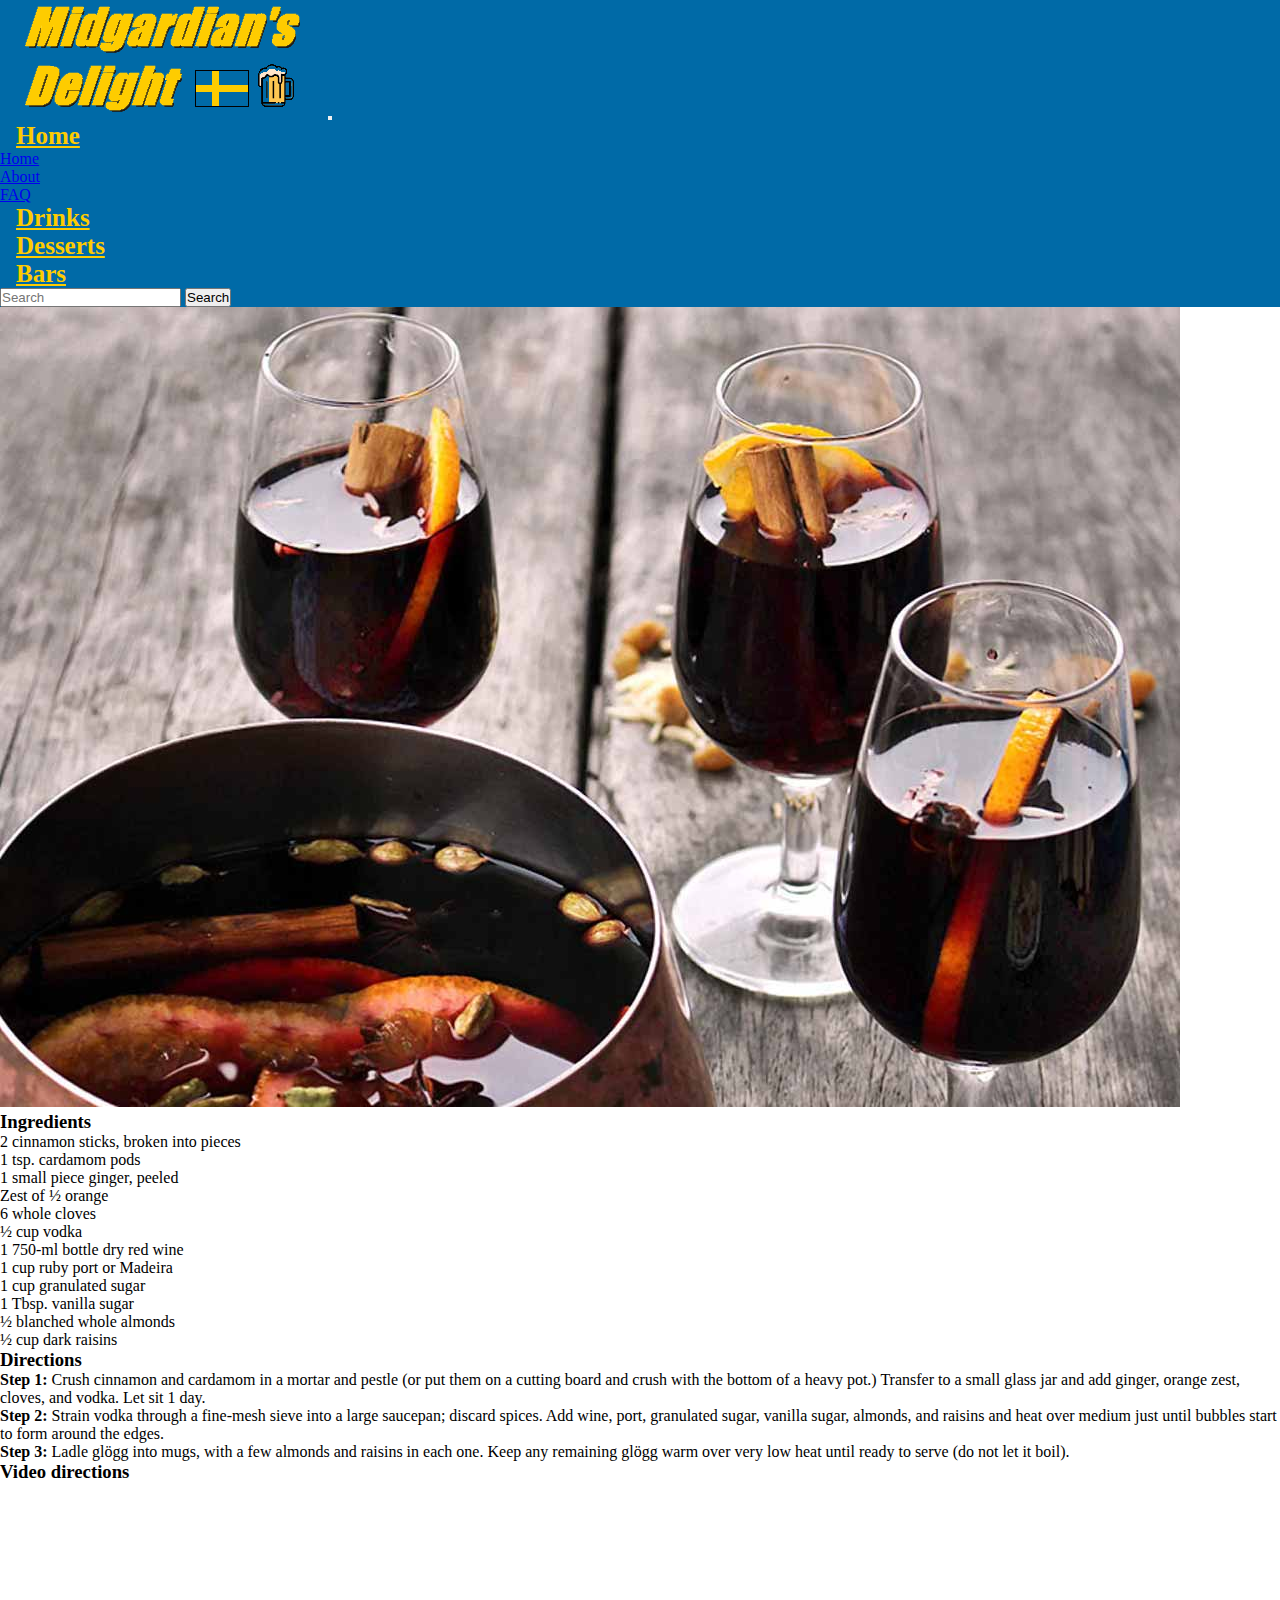
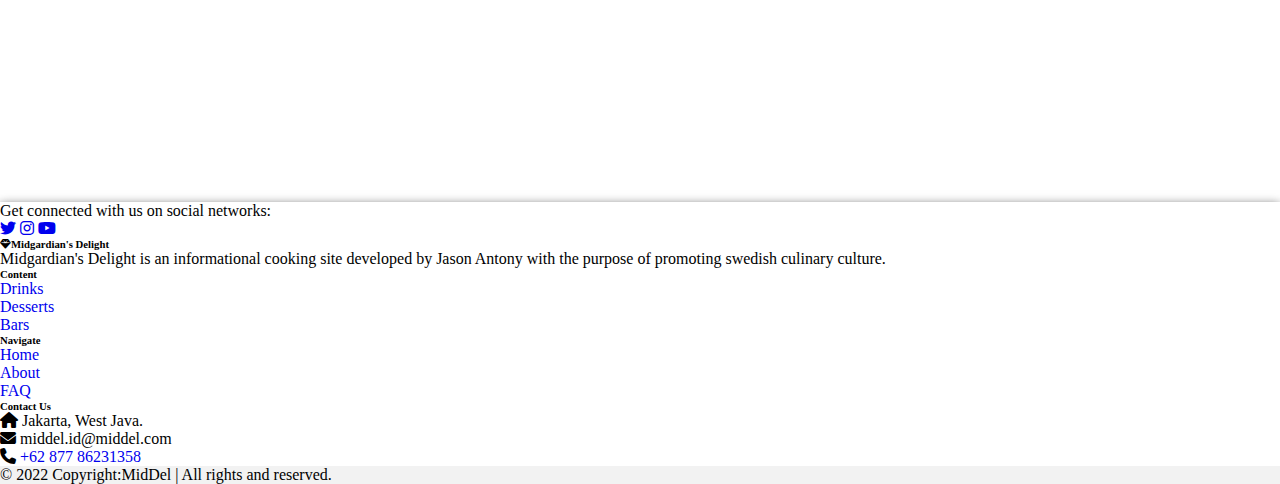
<file: glogg.html>
<!DOCTYPE html>
<html lang="en">
  <head>
    <meta charset="utf-8" />
    <meta name="viewport" content="width=device-width, initial-scale=1" />
    <link rel="icon" type="image/x-icon" href="./images/main/main_logo.png" />
    <title>MidDel</title>
    <link rel="stylesheet" href="./styles.css" />
    <link href="https://cdn.jsdelivr.net/npm/bootstrap@5.2.3/dist/css/bootstrap.min.css" rel="stylesheet" integrity="sha384-rbsA2VBKQhggwzxH7pPCaAqO46MgnOM80zW1RWuH61DGLwZJEdK2Kadq2F9CUG65" crossorigin="anonymous" />
    <script src="https://cdn.jsdelivr.net/npm/@popperjs/core@2.11.6/dist/umd/popper.min.js" integrity="sha384-oBqDVmMz9ATKxIep9tiCxS/Z9fNfEXiDAYTujMAeBAsjFuCZSmKbSSUnQlmh/jp3" crossorigin="anonymous"></script>
    <script src="https://cdn.jsdelivr.net/npm/bootstrap@5.2.3/dist/js/bootstrap.min.js" integrity="sha384-cuYeSxntonz0PPNlHhBs68uyIAVpIIOZZ5JqeqvYYIcEL727kskC66kF92t6Xl2V" crossorigin="anonymous"></script>
    <link rel="stylesheet" href="https://cdnjs.cloudflare.com/ajax/libs/font-awesome/6.2.1/css/all.min.css" />
    <link rel="preconnect" href="https://fonts.googleapis.com" />
    <link rel="preconnect" href="https://fonts.gstatic.com" crossorigin />
    <link href="https://fonts.googleapis.com/css2?family=Poppins:wght@100&display=swap" rel="stylesheet" />
  </head>

  <body>
    <header>
      <!-- Navbar -->
      <nav class="navbar navbar-expand-lg navbar-custom mr-auto px-3">
        <div class="container-fluid">
          <a class="navbar-brand" href="index.html"><img src="./images/main/main_text.png" alt="Midgardian's Delight" /></a>
          <button class="navbar-toggler" type="button" data-bs-toggle="collapse" data-bs-target="#navbarTogglerDemo02" aria-controls="navbarTogglerDemo02" aria-expanded="false" aria-label="Toggle navigation">
            <span class="navbar-toggler-icon"></span>
          </button>
          <div class="collapse navbar-collapse" id="navbarTogglerDemo02">
            <ul class="navbar-nav mx-auto mb-2 mb-lg-0">
              <li class="nav-item dropdown">
                <a class="nav-link dropdown-toggle" href="#" id="navbarDarkDropdownMenuLink" role="button" data-bs-toggle="dropdown" aria-expanded="false">Home</a>
                <ul class="dropdown-menu dropdown-menu-light" aria-labelledby="navbarDarkDropdownMenuLink">
                  <li><a class="dropdown-item" href="index.html">Home</a></li>
                  <li><a class="dropdown-item" href="index.html#about">About</a></li>
                  <li><a class="dropdown-item" href="index.html#faq">FAQ</a></li>
                </ul>
              </li>
              <li class="nav-item"><a class="nav-link" aria-current="page" href="drinks.html">Drinks</a></li>
              <li class="nav-item"><a class="nav-link" aria-current="page" href="desserts.html">Desserts</a></li>
              <li class="nav-item"><a class="nav-link" aria-current="page" href="bars.html">Bars</a></li>
            </ul>
            <form class="d-flex">
              <input class="form-control me-2" type="text" placeholder="Search" />
              <button class="btn btn-primary" type="button" onclick="myFunction()">Search</button>
            </form>
          </div>
        </div>
      </nav>
      <!-- Navbar -->
    </header>

    <div class="main">
      <!--Container-->
      <div class="container">
        <div class="row">
          <!-- Image -->
          <div class="mt-3 p-4">
            <div class="col-12">
              <img src="./images/drinks/glogg.png" class="d-block w-50" alt="glogg" />
            </div>
          </div>
          <!-- Image -->

          <!--Ingridients-->
          <div class="p-4 border-bottom">
            <div class="row">
              <div class="col-9 p-2">
                <h3 class="p-4 text-left border-bottom">Ingredients</h3>
              </div>
              <p>
                2 cinnamon sticks, broken into pieces
                <br />1 tsp. cardamom pods <br />1 small piece ginger, peeled <br />Zest of ½ orange <br />6 whole cloves <br />½ cup vodka <br />1 750-ml bottle dry red wine <br />1 cup ruby port or Madeira <br />1 cup granulated sugar
                <br />1 Tbsp. vanilla sugar <br />½ blanched whole almonds <br />½ cup dark raisins
              </p>
            </div>
          </div>
          <!--Ingridients-->

          <!--Directions-->
          <div class="p-4 border-bottom">
            <div class="row">
              <div class="col-9 p-2">
                <h3 class="p-4 text-left border-bottom">Directions</h3>
              </div>
              <div class="col-9 p-4">
                <p>
                  <b>Step 1:</b> Crush cinnamon and cardamom in a mortar and pestle (or put them on a cutting board and crush with the bottom of a heavy pot.) Transfer to a small glass jar and add ginger, orange zest, cloves, and vodka. Let
                  sit 1 day.
                  <br />
                  <b>Step 2:</b> Strain vodka through a fine-mesh sieve into a large saucepan; discard spices. Add wine, port, granulated sugar, vanilla sugar, almonds, and raisins and heat over medium just until bubbles start to form
                  around the edges.
                  <br />
                  <b>Step 3:</b> Ladle glögg into mugs, with a few almonds and raisins in each one. Keep any remaining glögg warm over very low heat until ready to serve (do not let it boil).
                </p>
              </div>
            </div>
          </div>
          <!--Directions-->

          <!--Video-->
          <div class="p-4 border-bottom">
            <div class="row">
              <div class="col-9 p-2">
                <h3 class="p-4 text-left border-bottom">Video directions</h3>
                <div>
                  <iframe
                    width="560"
                    height="315"
                    src="https://www.youtube.com/embed/jq2g5O5DoNY"
                    title="YouTube video player"
                    frameborder="0"
                    allow="accelerometer; autoplay; clipboard-write; encrypted-media; gyroscope; picture-in-picture"
                    allowfullscreen
                  ></iframe>
                </div>
              </div>
            </div>
          </div>
          <!--Video-->
        </div>
      </div>
      <!--Container-->
    </div>

    <!-- Footer -->
    <footer class="text-center text-lg-start footer-custom text-muted" style="text-decoration: none">
      <!-- Section: Social media -->
      <section class="d-flex justify-content-center justify-content-lg-between p-4 border-bottom">
        <!-- Left -->
        <div class="me-5 d-none d-lg-block">
          <span>Get connected with us on social networks:</span>
        </div>
        <!-- Left -->

        <!-- Right -->
        <div>
          <a href="https://twitter.com/argox81" class="me-4 text-reset">
            <i class="fab fa-twitter"></i>
          </a>
          <a href="https://www.instagram.com/antonny_81/" class="me-4 text-reset">
            <i class="fab fa-instagram"></i>
          </a>
          <a href="https://www.youtube.com/channel/UCnYS-NidUCsFIErj4EuXy4A" class="me-4 text-reset">
            <i class="fab fa-youtube"></i>
          </a>
        </div>
        <!-- Right -->
      </section>
      <!-- Section: Social media -->

      <!-- Section: Links  -->
      <section class="">
        <div class="container text-center text-md-start mt-5">
          <!-- Grid row -->
          <div class="row mt-3">
            <!-- Grid column -->
            <div class="col-md-3 col-lg-4 col-xl-3 mx-auto mb-4">
              <!-- Content -->
              <h6 class="text-uppercase fw-bold mb-4"><i class="fas fa-gem me-3"></i>Midgardian's Delight</h6>
              <p>Midgardian's Delight is an informational cooking site developed by Jason Antony with the purpose of promoting swedish culinary culture.</p>
            </div>
            <!-- Grid column -->

            <!-- Grid column -->
            <div class="col-md-2 col-lg-2 col-xl-2 mx-auto mb-4">
              <!-- Links -->
              <h6 class="text-uppercase fw-bold mb-4">Content</h6>
              <p><a href="drinks.html" class="text-reset">Drinks</a></p>
              <p><a href="desserts.html" class="text-reset">Desserts</a></p>
              <p><a href="bars.html" class="text-reset">Bars</a></p>
            </div>
            <!-- Grid column -->

            <!-- Grid column -->
            <div class="col-md-3 col-lg-2 col-xl-2 mx-auto mb-4">
              <!-- Links -->
              <h6 class="text-uppercase fw-bold mb-4">Navigate</h6>
              <p><a href="index.html" class="text-reset">Home</a></p>
              <p><a href="index.html#about" class="text-reset">About</a></p>
              <p><a href="index.html#faq" class="text-reset">FAQ</a></p>
            </div>
            <!-- Grid column -->

            <!-- Grid column -->
            <div class="col-md-4 col-lg-3 col-xl-3 mx-auto mb-md-0 mb-4">
              <!-- Links -->
              <h6 class="text-uppercase fw-bold mb-4">Contact Us</h6>
              <p><i class="fa fa-home mr-3"></i> Jakarta, West Java.</p>
              <p><i class="fa fa-envelope mr-3"></i> middel.id@middel.com</p>
              <p><i class="fa fa-phone mr-3"></i> <a href="https://api.whatsapp.com/send?phone=620877">+62 877 86231358</a></p>
            </div>
            <!-- Grid column -->
          </div>
          <!-- Grid row -->
        </div>
      </section>
      <!-- Section: Links  -->

      <!-- Copyright -->
      <div class="text-center p-4" style="background-color: rgba(0, 0, 0, 0.05)">© 2022 Copyright:<a class="text-reset fw-bold">MidDel | All rights and reserved.</a></div>
      <!-- Copyright -->
    </footer>
    <!-- Footer -->
  </body>

  <!-- Bootstrap JavaScript Libraries -->
  <script>
    function myFunction() {
      alert("That feature is under development, please wait until further notices");
    }
  </script>
</html>
</file>
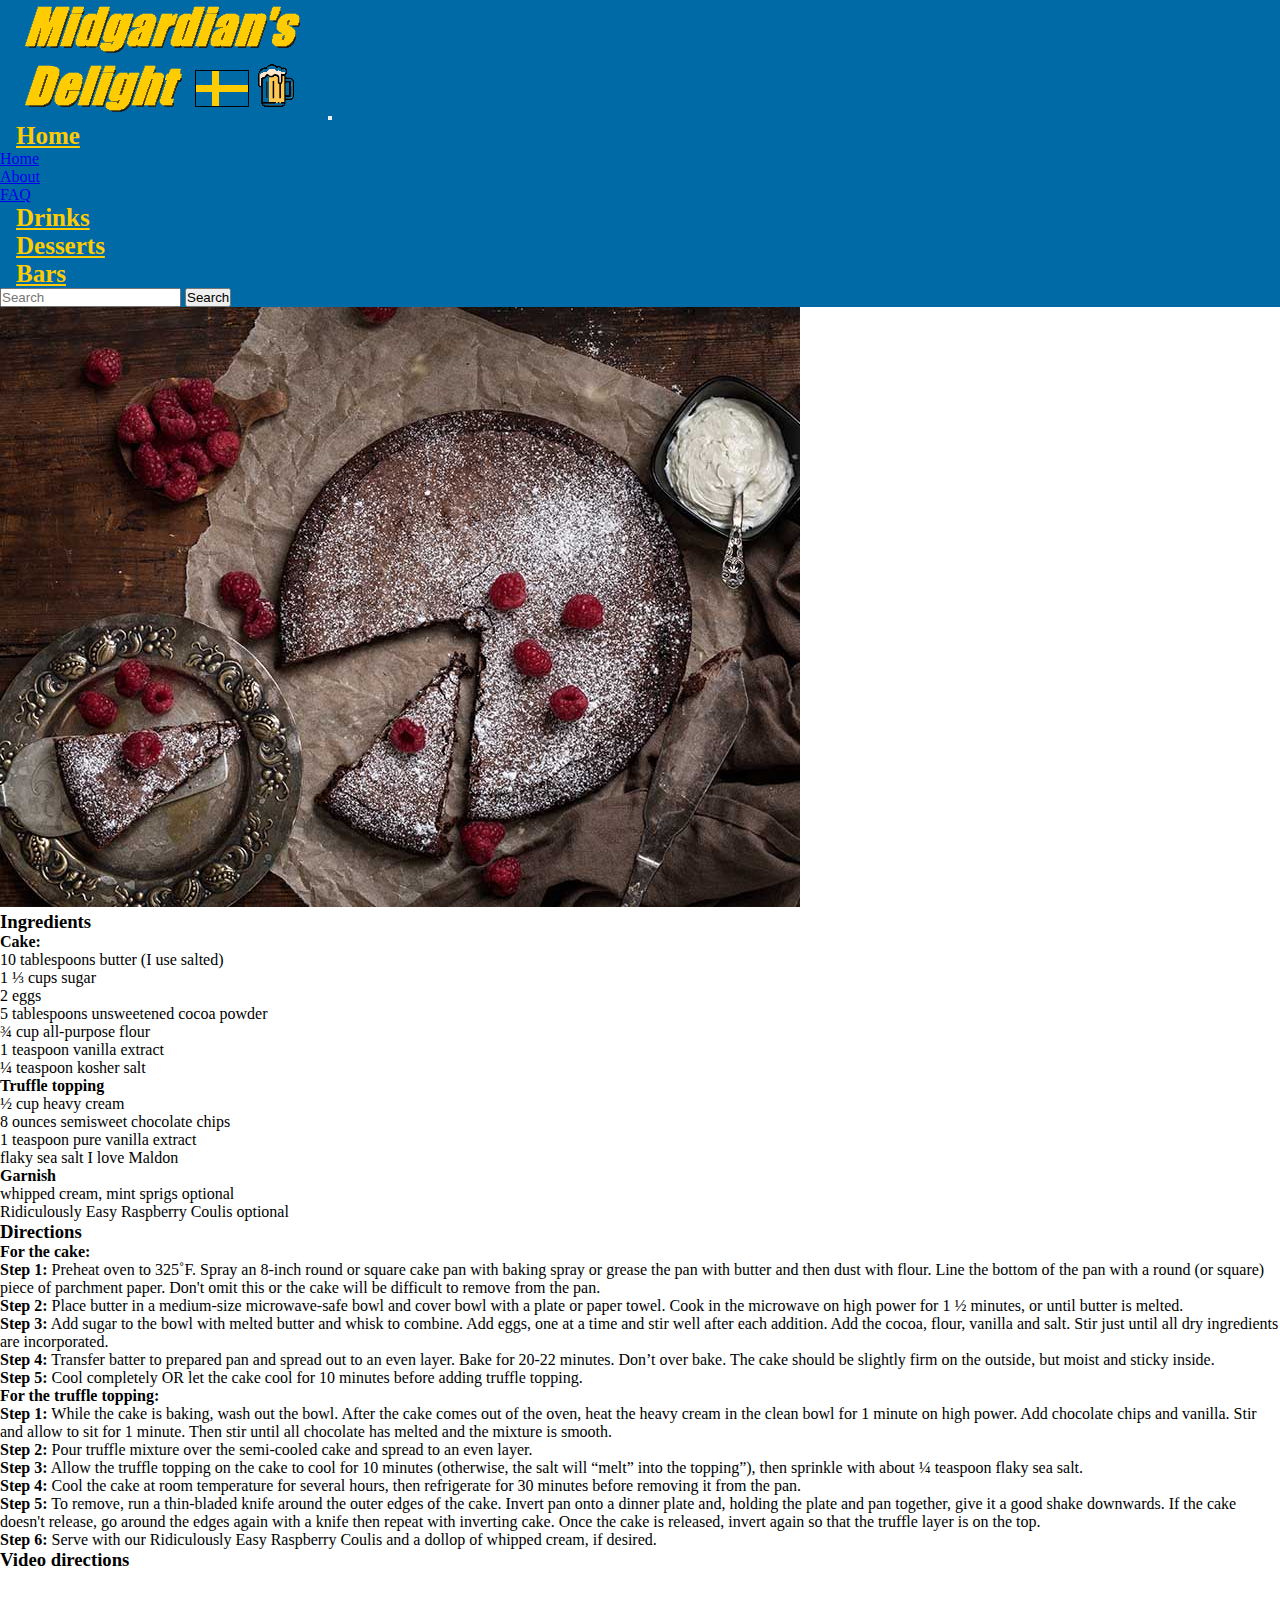
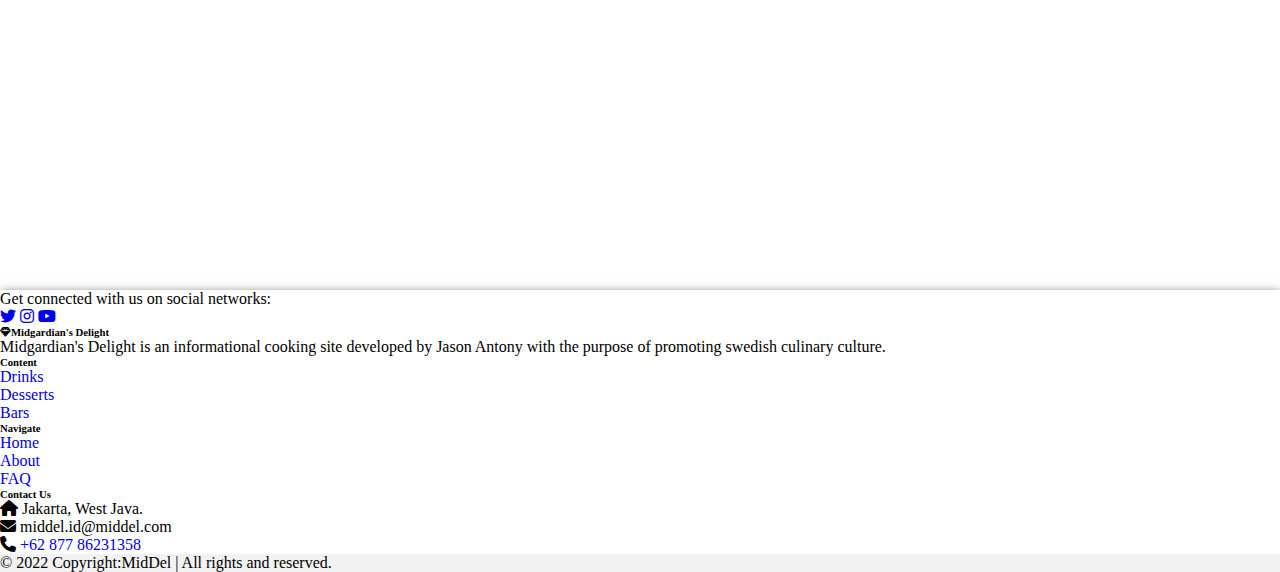
<file: kladdkaka.html>
<!doctype html>
<html lang="en">
  <head>
    <meta charset="utf-8">
    <meta name="viewport" content="width=device-width, initial-scale=1">
    <link rel="icon" type="image/x-icon" href="./images/main/main_logo.png">
    <title>MidDel</title>
    <link rel="stylesheet" href="./styles.css">
    <link href="https://cdn.jsdelivr.net/npm/bootstrap@5.2.3/dist/css/bootstrap.min.css" rel="stylesheet" integrity="sha384-rbsA2VBKQhggwzxH7pPCaAqO46MgnOM80zW1RWuH61DGLwZJEdK2Kadq2F9CUG65" crossorigin="anonymous">
    <script src="https://cdn.jsdelivr.net/npm/@popperjs/core@2.11.6/dist/umd/popper.min.js" integrity="sha384-oBqDVmMz9ATKxIep9tiCxS/Z9fNfEXiDAYTujMAeBAsjFuCZSmKbSSUnQlmh/jp3" crossorigin="anonymous"></script>
    <script src="https://cdn.jsdelivr.net/npm/bootstrap@5.2.3/dist/js/bootstrap.min.js" integrity="sha384-cuYeSxntonz0PPNlHhBs68uyIAVpIIOZZ5JqeqvYYIcEL727kskC66kF92t6Xl2V" crossorigin="anonymous"></script>
    <link rel="stylesheet" href="https://cdnjs.cloudflare.com/ajax/libs/font-awesome/6.2.1/css/all.min.css"> 
    <link rel="preconnect" href="https://fonts.googleapis.com">
    <link rel="preconnect" href="https://fonts.gstatic.com" crossorigin>
    <link href="https://fonts.googleapis.com/css2?family=Poppins:wght@100&display=swap" rel="stylesheet">
  </head>

  <body>
    <header>
      <!-- Navbar -->
      <nav class="navbar navbar-expand-lg navbar-custom mr-auto px-3">
        <div class="container-fluid">
          <a class="navbar-brand" href="index.html"><img src="./images/main/main_text.png" alt="Midgardian's Delight" /></a>
          <button class="navbar-toggler" type="button" data-bs-toggle="collapse" data-bs-target="#navbarTogglerDemo02" aria-controls="navbarTogglerDemo02" aria-expanded="false" aria-label="Toggle navigation">
            <span class="navbar-toggler-icon"></span>
          </button>
          <div class="collapse navbar-collapse" id="navbarTogglerDemo02">
            <ul class="navbar-nav mx-auto mb-2 mb-lg-0">
              <li class="nav-item dropdown">
                <a class="nav-link dropdown-toggle" href="#" id="navbarDarkDropdownMenuLink" role="button" data-bs-toggle="dropdown" aria-expanded="false">Home</a>
                <ul class="dropdown-menu dropdown-menu-light" aria-labelledby="navbarDarkDropdownMenuLink">
                  <li><a class="dropdown-item" href="index.html">Home</a></li>
                  <li><a class="dropdown-item" href="index.html#about">About</a></li>
                  <li><a class="dropdown-item" href="index.html#faq">FAQ</a></li>
                </ul>
              </li>
              <li class="nav-item"><a class="nav-link" aria-current="page" href="drinks.html">Drinks</a></li>
              <li class="nav-item"><a class="nav-link" aria-current="page" href="desserts.html">Desserts</a></li>
              <li class="nav-item"><a class="nav-link" aria-current="page" href="bars.html">Bars</a></li>
            </ul>
            <form class="d-flex">
              <input class="form-control me-2" type="text" placeholder="Search" />
              <button class="btn btn-primary" type="button" onclick="myFunction()">Search</button>
            </form>
          </div>
        </div>
      </nav>
      <!-- Navbar -->
    </header>

    <div class="main">
        <!--Container-->
        <div class="container">
            <div class="row">

            <!-- Image -->
            <div class="mt-3 p-4">
              <div class="col-12">
                  <img src="./images/desserts/kladdkaka.png" class="d-block w-75" alt="kladdkaka">
              </div>
            </div>
            <!-- Image -->

            <!--Ingridients-->
            <div class="p-4 border-bottom">
                <div class="row">
                  <div class="col-9 p-2">
                    <h3 class = "p-4 text-left border-bottom">Ingredients</h3>
                  </div>
                    <p>
                      <b>Cake:</b>
                      <br>10 tablespoons butter (I use salted)
                      <br>1 ⅓ cups sugar
                      <br>2 eggs
                      <br>5 tablespoons unsweetened cocoa powder
                      <br>¾ cup all-purpose flour
                      <br>1 teaspoon vanilla extract
                      <br>¼ teaspoon kosher salt
                    </p>
                    <p>
                      <b>Truffle topping</b>
                      <br>½ cup heavy cream
                      <br>8 ounces semisweet chocolate chips
                      <br>1 teaspoon pure vanilla extract
                      <br>flaky sea salt I love Maldon
                    </p>
                    <p>
                      <b>Garnish</b>
                      <br>whipped cream, mint sprigs optional
                      <br>Ridiculously Easy Raspberry Coulis optional
                    </p>
                </div>
              </div>
            <!--Ingridients-->

          <!--Directions-->
          <div class="p-4 border-bottom">
            <div class="row">
              <div class="col-9 p-2">
                <h3 class = "p-4 text-left border-bottom">Directions</h3>
              </div>
              <div class="col-9 p-2">
                <p>
                  <h4>For the cake:</h4>
                  <b>Step 1:</b> Preheat oven to 325˚F. Spray an 8-inch round or square cake pan with baking spray or grease the pan with butter and then dust with flour. Line the bottom of the pan with a round (or square) piece of parchment paper. Don't omit this or the cake will be difficult to remove from the pan.
                  <br>
                  <b>Step 2:</b> Place butter in a medium-size microwave-safe bowl and cover bowl with a plate or paper towel. Cook in the microwave on high power for 1 ½ minutes, or until butter is melted.
                  <br>
                  <b>Step 3:</b> Add sugar to the bowl with melted butter and whisk to combine. Add eggs, one at a time and stir well after each addition. Add the cocoa, flour, vanilla and salt. Stir just until all dry ingredients are incorporated.
                  <br>
                  <b>Step 4:</b> Transfer batter to prepared pan and spread out to an even layer. Bake for 20-22 minutes. Don’t over bake. The cake should be slightly firm on the outside, but moist and sticky inside.
                  <br>
                  <b>Step 5:</b> Cool completely OR let the cake cool for 10 minutes before adding truffle topping.
                </p>
                <p>
                  <h4>For the truffle topping:</h4>
                  <b>Step 1:</b> While the cake is baking, wash out the bowl. After the cake comes out of the oven, heat the heavy cream in the clean bowl for 1 minute on high power. Add chocolate chips and vanilla. Stir and allow to sit for 1 minute. Then stir until all chocolate has melted and the mixture is smooth.
                  <br>
                  <b>Step 2:</b> Pour truffle mixture over the semi-cooled cake and spread to an even layer.
                  <br>
                  <b>Step 3:</b> Allow the truffle topping on the cake to cool for 10 minutes (otherwise, the salt will “melt” into the topping”), then sprinkle with about ¼ teaspoon flaky sea salt.
                  <br>
                  <b>Step 4:</b> Cool the cake at room temperature for several hours, then refrigerate for 30 minutes before removing it from the pan. 
                  <br>
                  <b>Step 5:</b> To remove, run a thin-bladed knife around the outer edges of the cake. Invert pan onto a dinner plate and, holding the plate and pan together, give it a good shake downwards. If the cake doesn't release, go around the edges again with a knife then repeat with inverting cake. Once the cake is released, invert again so that the truffle layer is on the top.
                  <br>
                  <b>Step 6:</b> Serve with our Ridiculously Easy Raspberry Coulis and a dollop of whipped cream, if desired. 
                </p>
              </div>
            </div>
          </div>
          <!--Directions-->

          <!--Video-->
          <div class="p-4 border-bottom">
            <div class="row">
                <div class="col-9 p-2">
                  <h3 class="p-4 text-left border-bottom">Video directions</h3>
                <div>
                    <iframe width="560" height="315" src="https://www.youtube.com/embed/cy3DtDnPTSo" title="YouTube video player" 
                    frameborder="0" allow="accelerometer; autoplay; clipboard-write; encrypted-media; gyroscope; picture-in-picture" allowfullscreen></iframe>
                </div>
              </div>
            </div>
          </div>
          <!--Video-->
          
          </div>
        </div>
        <!--Container-->
    </div>

      <!-- Footer -->
      <footer class="text-center text-lg-start footer-custom text-muted" style="text-decoration: none">
        <!-- Section: Social media -->
        <section class="d-flex justify-content-center justify-content-lg-between p-4 border-bottom">
          <!-- Left -->
          <div class="me-5 d-none d-lg-block">
            <span>Get connected with us on social networks:</span>
          </div>
          <!-- Left -->
  
          <!-- Right -->
          <div>
            <a href="https://twitter.com/argox81" class="me-4 text-reset">
              <i class="fab fa-twitter"></i>
            </a>
            <a href="https://www.instagram.com/antonny_81/" class="me-4 text-reset">
              <i class="fab fa-instagram"></i>
            </a>
            <a href="https://www.youtube.com/channel/UCnYS-NidUCsFIErj4EuXy4A" class="me-4 text-reset">
              <i class="fab fa-youtube"></i>
            </a>
          </div>
          <!-- Right -->
        </section>
        <!-- Section: Social media -->
  
        <!-- Section: Links  -->
        <section class="">
          <div class="container text-center text-md-start mt-5">
            <!-- Grid row -->
            <div class="row mt-3">
              <!-- Grid column -->
              <div class="col-md-3 col-lg-4 col-xl-3 mx-auto mb-4">
                <!-- Content -->
                <h6 class="text-uppercase fw-bold mb-4"><i class="fas fa-gem me-3"></i>Midgardian's Delight</h6>
                <p>Midgardian's Delight is an informational cooking site developed by Jason Antony with the purpose of promoting swedish culinary culture.</p>
              </div>
              <!-- Grid column -->
  
              <!-- Grid column -->
              <div class="col-md-2 col-lg-2 col-xl-2 mx-auto mb-4">
                <!-- Links -->
                <h6 class="text-uppercase fw-bold mb-4">Content</h6>
                <p><a href="drinks.html" class="text-reset">Drinks</a></p>
                <p><a href="desserts.html" class="text-reset">Desserts</a></p>
                <p><a href="bars.html" class="text-reset">Bars</a></p>
              </div>
              <!-- Grid column -->
  
              <!-- Grid column -->
              <div class="col-md-3 col-lg-2 col-xl-2 mx-auto mb-4">
                <!-- Links -->
                <h6 class="text-uppercase fw-bold mb-4">Navigate</h6>
                <p><a href="index.html" class="text-reset">Home</a></p>
                <p><a href="index.html#about" class="text-reset">About</a></p>
                <p><a href="index.html#faq" class="text-reset">FAQ</a></p>
              </div>
              <!-- Grid column -->
  
              <!-- Grid column -->
              <div class="col-md-4 col-lg-3 col-xl-3 mx-auto mb-md-0 mb-4">
                <!-- Links -->
                <h6 class="text-uppercase fw-bold mb-4">Contact Us</h6>
                <p><i class="fa fa-home mr-3"></i> Jakarta, West Java.</p>
                <p><i class="fa fa-envelope mr-3"></i> middel.id@middel.com</p>
                <p><i class="fa fa-phone mr-3"></i> <a href="https://api.whatsapp.com/send?phone=620877">+62 877 86231358</a></p>
              </div>
              <!-- Grid column -->
            </div>
            <!-- Grid row -->
          </div>
        </section>
        <!-- Section: Links  -->
  
        <!-- Copyright -->
        <div class="text-center p-4" style="background-color: rgba(0, 0, 0, 0.05)">© 2022 Copyright:<a class="text-reset fw-bold">MidDel | All rights and reserved.</a></div>
        <!-- Copyright -->
      </footer>
      <!-- Footer -->

  </body>
    
    <!-- Bootstrap JavaScript Libraries -->
    <script>
      function myFunction() {
        alert("That feature is under development, please wait until further notices");
      }
    </script>
  
</html>
</file>
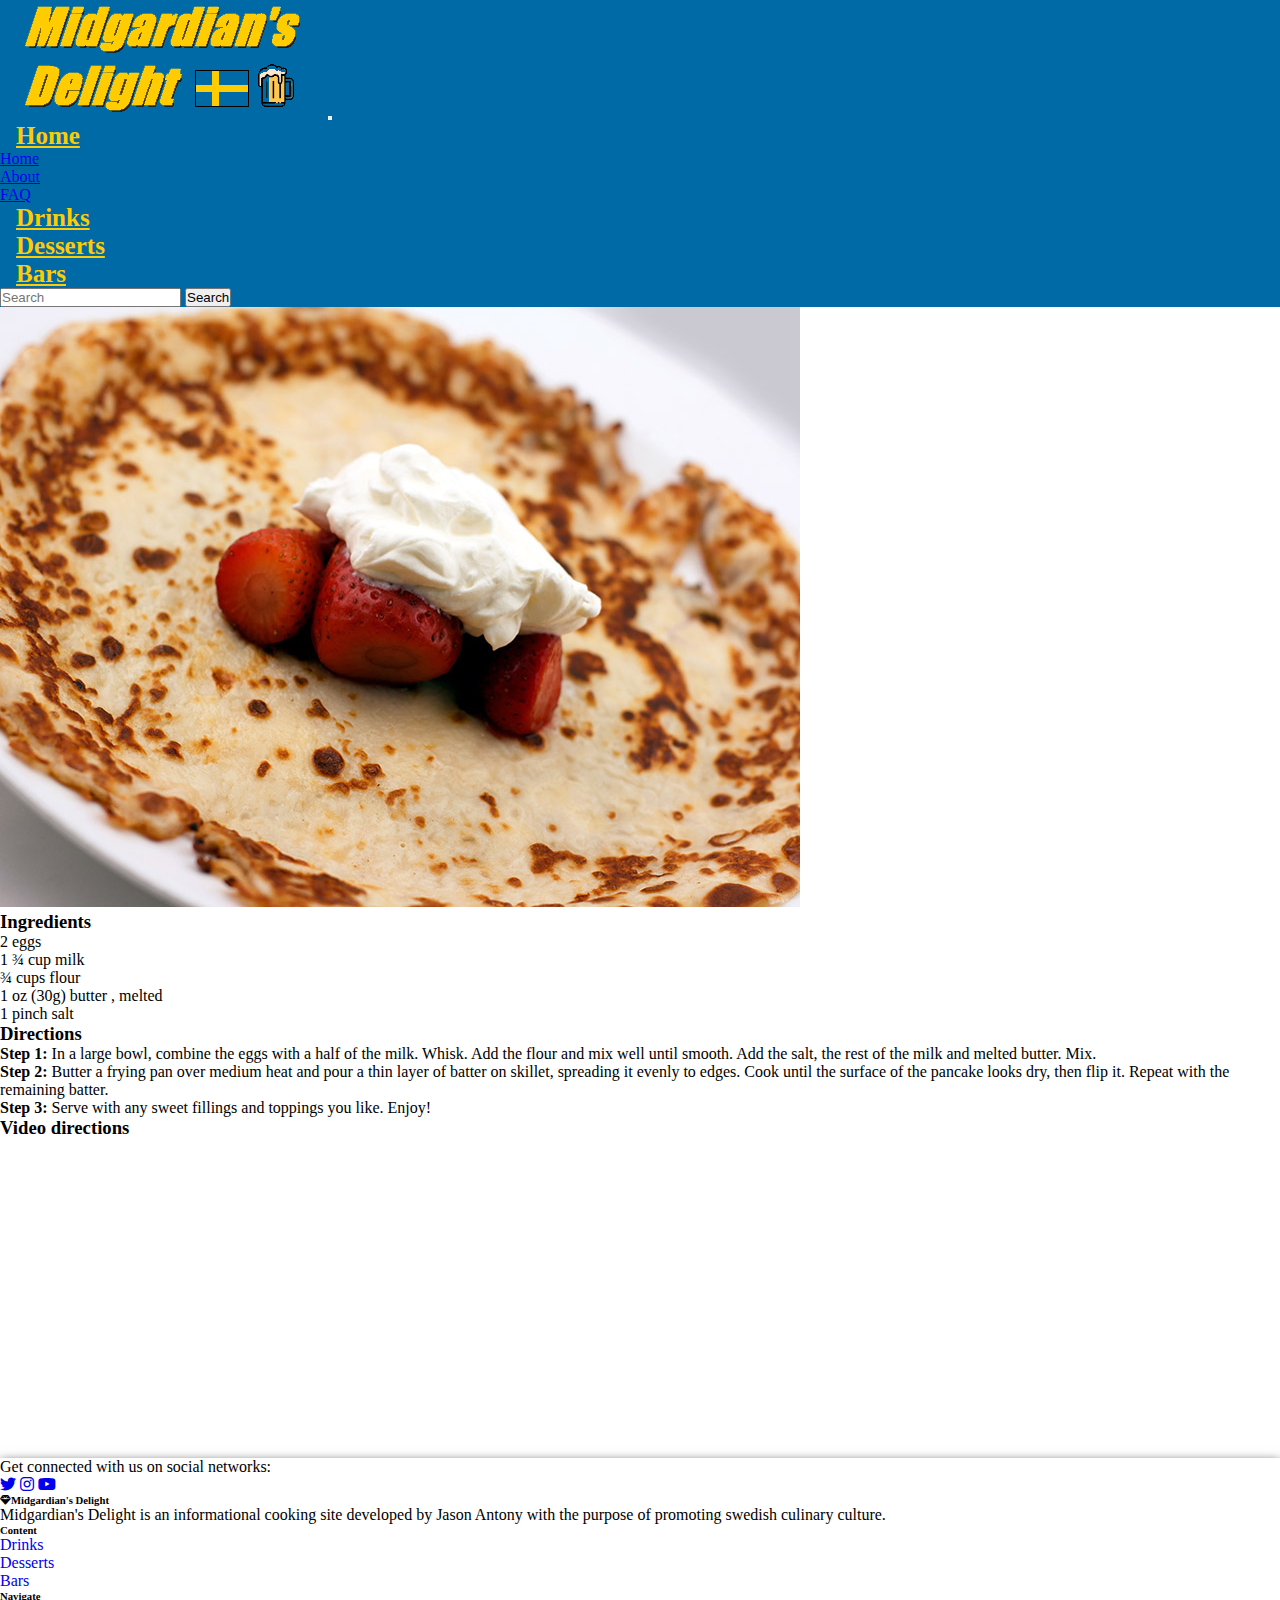
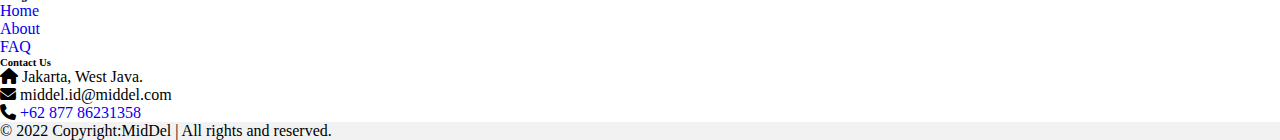
<file: pannkakor.html>
<!DOCTYPE html>
<html lang="en">
  <head>
    <meta charset="utf-8" />
    <meta name="viewport" content="width=device-width, initial-scale=1" />
    <link rel="icon" type="image/x-icon" href="./images/main/main_logo.png" />
    <title>MidDel</title>
    <link rel="stylesheet" href="./styles.css" />
    <link href="https://cdn.jsdelivr.net/npm/bootstrap@5.2.3/dist/css/bootstrap.min.css" rel="stylesheet" integrity="sha384-rbsA2VBKQhggwzxH7pPCaAqO46MgnOM80zW1RWuH61DGLwZJEdK2Kadq2F9CUG65" crossorigin="anonymous" />
    <script src="https://cdn.jsdelivr.net/npm/@popperjs/core@2.11.6/dist/umd/popper.min.js" integrity="sha384-oBqDVmMz9ATKxIep9tiCxS/Z9fNfEXiDAYTujMAeBAsjFuCZSmKbSSUnQlmh/jp3" crossorigin="anonymous"></script>
    <script src="https://cdn.jsdelivr.net/npm/bootstrap@5.2.3/dist/js/bootstrap.min.js" integrity="sha384-cuYeSxntonz0PPNlHhBs68uyIAVpIIOZZ5JqeqvYYIcEL727kskC66kF92t6Xl2V" crossorigin="anonymous"></script>
    <link rel="stylesheet" href="https://cdnjs.cloudflare.com/ajax/libs/font-awesome/6.2.1/css/all.min.css" />
    <link rel="preconnect" href="https://fonts.googleapis.com" />
    <link rel="preconnect" href="https://fonts.gstatic.com" crossorigin />
    <link href="https://fonts.googleapis.com/css2?family=Poppins:wght@100&display=swap" rel="stylesheet" />
  </head>

  <body>
    <header>
      <!-- Navbar -->
      <nav class="navbar navbar-expand-lg navbar-custom mr-auto px-3">
        <div class="container-fluid">
          <a class="navbar-brand" href="index.html"><img src="./images/main/main_text.png" alt="Midgardian's Delight" /></a>
          <button class="navbar-toggler" type="button" data-bs-toggle="collapse" data-bs-target="#navbarTogglerDemo02" aria-controls="navbarTogglerDemo02" aria-expanded="false" aria-label="Toggle navigation">
            <span class="navbar-toggler-icon"></span>
          </button>
          <div class="collapse navbar-collapse" id="navbarTogglerDemo02">
            <ul class="navbar-nav mx-auto mb-2 mb-lg-0">
              <li class="nav-item dropdown">
                <a class="nav-link dropdown-toggle" href="#" id="navbarDarkDropdownMenuLink" role="button" data-bs-toggle="dropdown" aria-expanded="false">Home</a>
                <ul class="dropdown-menu dropdown-menu-light" aria-labelledby="navbarDarkDropdownMenuLink">
                  <li><a class="dropdown-item" href="index.html">Home</a></li>
                  <li><a class="dropdown-item" href="index.html#about">About</a></li>
                  <li><a class="dropdown-item" href="index.html#faq">FAQ</a></li>
                </ul>
              </li>
              <li class="nav-item"><a class="nav-link" aria-current="page" href="drinks.html">Drinks</a></li>
              <li class="nav-item"><a class="nav-link" aria-current="page" href="desserts.html">Desserts</a></li>
              <li class="nav-item"><a class="nav-link" aria-current="page" href="bars.html">Bars</a></li>
            </ul>
            <form class="d-flex">
              <input class="form-control me-2" type="text" placeholder="Search" />
              <button class="btn btn-primary" type="button" onclick="myFunction()">Search</button>
            </form>
          </div>
        </div>
      </nav>
      <!-- Navbar -->
    </header>

    <div class="main">
      <!--Container-->
      <div class="container">
        <div class="row">
          <!-- Image -->
          <div class="mt-3 p-4">
            <div class="col-12">
              <img src="./images/desserts/pannkakor.png" class="d-block w-75" alt="pannkakor" />
            </div>
          </div>
          <!-- Image -->

          <!--Ingridients-->
          <div class="p-4 border-bottom">
            <div class="row">
              <div class="col-9 p-2">
                <h3 class="p-4 text-left border-bottom">Ingredients</h3>
              </div>
              <p>
                2 eggs
                <br />1 ¾ cup milk <br />¾ cups flour <br />1 oz (30g) butter , melted <br />1 pinch salt
              </p>
            </div>
          </div>
          <!--Ingridients-->

          <!--Directions-->
          <div class="p-4 border-bottom">
            <div class="row">
              <div class="col-9 p-2">
                <h3 class="p-4 text-left border-bottom">Directions</h3>
              </div>
              <div class="col-9 p-4">
                <p>
                  <b>Step 1:</b> In a large bowl, combine the eggs with a half of the milk. Whisk. Add the flour and mix well until smooth. Add the salt, the rest of the milk and melted butter. Mix.
                  <br />
                  <b>Step 2:</b> Butter a frying pan over medium heat and pour a thin layer of batter on skillet, spreading it evenly to edges. Cook until the surface of the pancake looks dry, then flip it. Repeat with the remaining batter.
                  <br />
                  <b>Step 3:</b> Serve with any sweet fillings and toppings you like. Enjoy!
                </p>
              </div>
            </div>
          </div>
          <!--Directions-->

          <!--Video-->
          <div class="p-4 border-bottom">
            <div class="row">
              <div class="col-9 p-2">
                <h3 class="p-4 text-left border-bottom">Video directions</h3>
                <div>
                  <iframe
                    width="560"
                    height="315"
                    src="https://www.youtube.com/embed/HqsHwbAvvdk"
                    title="YouTube video player"
                    frameborder="0"
                    allow="accelerometer; autoplay; clipboard-write; encrypted-media; gyroscope; picture-in-picture"
                    allowfullscreen
                  ></iframe>
                </div>
              </div>
            </div>
          </div>
          <!--Video-->
        </div>
      </div>
      <!--Container-->
    </div>

    <footer>
      <!-- Footer -->
      <footer class="text-center text-lg-start footer-custom text-muted" style="text-decoration: none">
        <!-- Section: Social media -->
        <section class="d-flex justify-content-center justify-content-lg-between p-4 border-bottom">
          <!-- Left -->
          <div class="me-5 d-none d-lg-block">
            <span>Get connected with us on social networks:</span>
          </div>
          <!-- Left -->

          <!-- Right -->
          <div>
            <a href="https://twitter.com/argox81" class="me-4 text-reset">
              <i class="fab fa-twitter"></i>
            </a>
            <a href="https://www.instagram.com/antonny_81/" class="me-4 text-reset">
              <i class="fab fa-instagram"></i>
            </a>
            <a href="https://www.youtube.com/channel/UCnYS-NidUCsFIErj4EuXy4A" class="me-4 text-reset">
              <i class="fab fa-youtube"></i>
            </a>
          </div>
          <!-- Right -->
        </section>
        <!-- Section: Social media -->

        <!-- Section: Links  -->
        <section class="">
          <div class="container text-center text-md-start mt-5">
            <!-- Grid row -->
            <div class="row mt-3">
              <!-- Grid column -->
              <div class="col-md-3 col-lg-4 col-xl-3 mx-auto mb-4">
                <!-- Content -->
                <h6 class="text-uppercase fw-bold mb-4"><i class="fas fa-gem me-3"></i>Midgardian's Delight</h6>
                <p>Midgardian's Delight is an informational cooking site developed by Jason Antony with the purpose of promoting swedish culinary culture.</p>
              </div>
              <!-- Grid column -->

              <!-- Grid column -->
              <div class="col-md-2 col-lg-2 col-xl-2 mx-auto mb-4">
                <!-- Links -->
                <h6 class="text-uppercase fw-bold mb-4">Content</h6>
                <p><a href="drinks.html" class="text-reset">Drinks</a></p>
                <p><a href="desserts.html" class="text-reset">Desserts</a></p>
                <p><a href="bars.html" class="text-reset">Bars</a></p>
              </div>
              <!-- Grid column -->

              <!-- Grid column -->
              <div class="col-md-3 col-lg-2 col-xl-2 mx-auto mb-4">
                <!-- Links -->
                <h6 class="text-uppercase fw-bold mb-4">Navigate</h6>
                <p><a href="index.html" class="text-reset">Home</a></p>
                <p><a href="index.html#about" class="text-reset">About</a></p>
                <p><a href="index.html#faq" class="text-reset">FAQ</a></p>
              </div>
              <!-- Grid column -->

              <!-- Grid column -->
              <div class="col-md-4 col-lg-3 col-xl-3 mx-auto mb-md-0 mb-4">
                <!-- Links -->
                <h6 class="text-uppercase fw-bold mb-4">Contact Us</h6>
                <p><i class="fa fa-home mr-3"></i> Jakarta, West Java.</p>
                <p><i class="fa fa-envelope mr-3"></i> middel.id@middel.com</p>
                <p><i class="fa fa-phone mr-3"></i> <a href="https://api.whatsapp.com/send?phone=620877">+62 877 86231358</a></p>
              </div>
              <!-- Grid column -->
            </div>
            <!-- Grid row -->
          </div>
        </section>
        <!-- Section: Links  -->

        <!-- Copyright -->
        <div class="text-center p-4" style="background-color: rgba(0, 0, 0, 0.05)">© 2022 Copyright:<a class="text-reset fw-bold">MidDel | All rights and reserved.</a></div>
        <!-- Copyright -->
      </footer>
      <!-- Footer -->
    </footer>
  </body>

  <!-- Bootstrap JavaScript Libraries -->
  <script>
    function myFunction() {
      alert("That feature is under development, please wait until further notices");
    }
  </script>
</html>
</file>
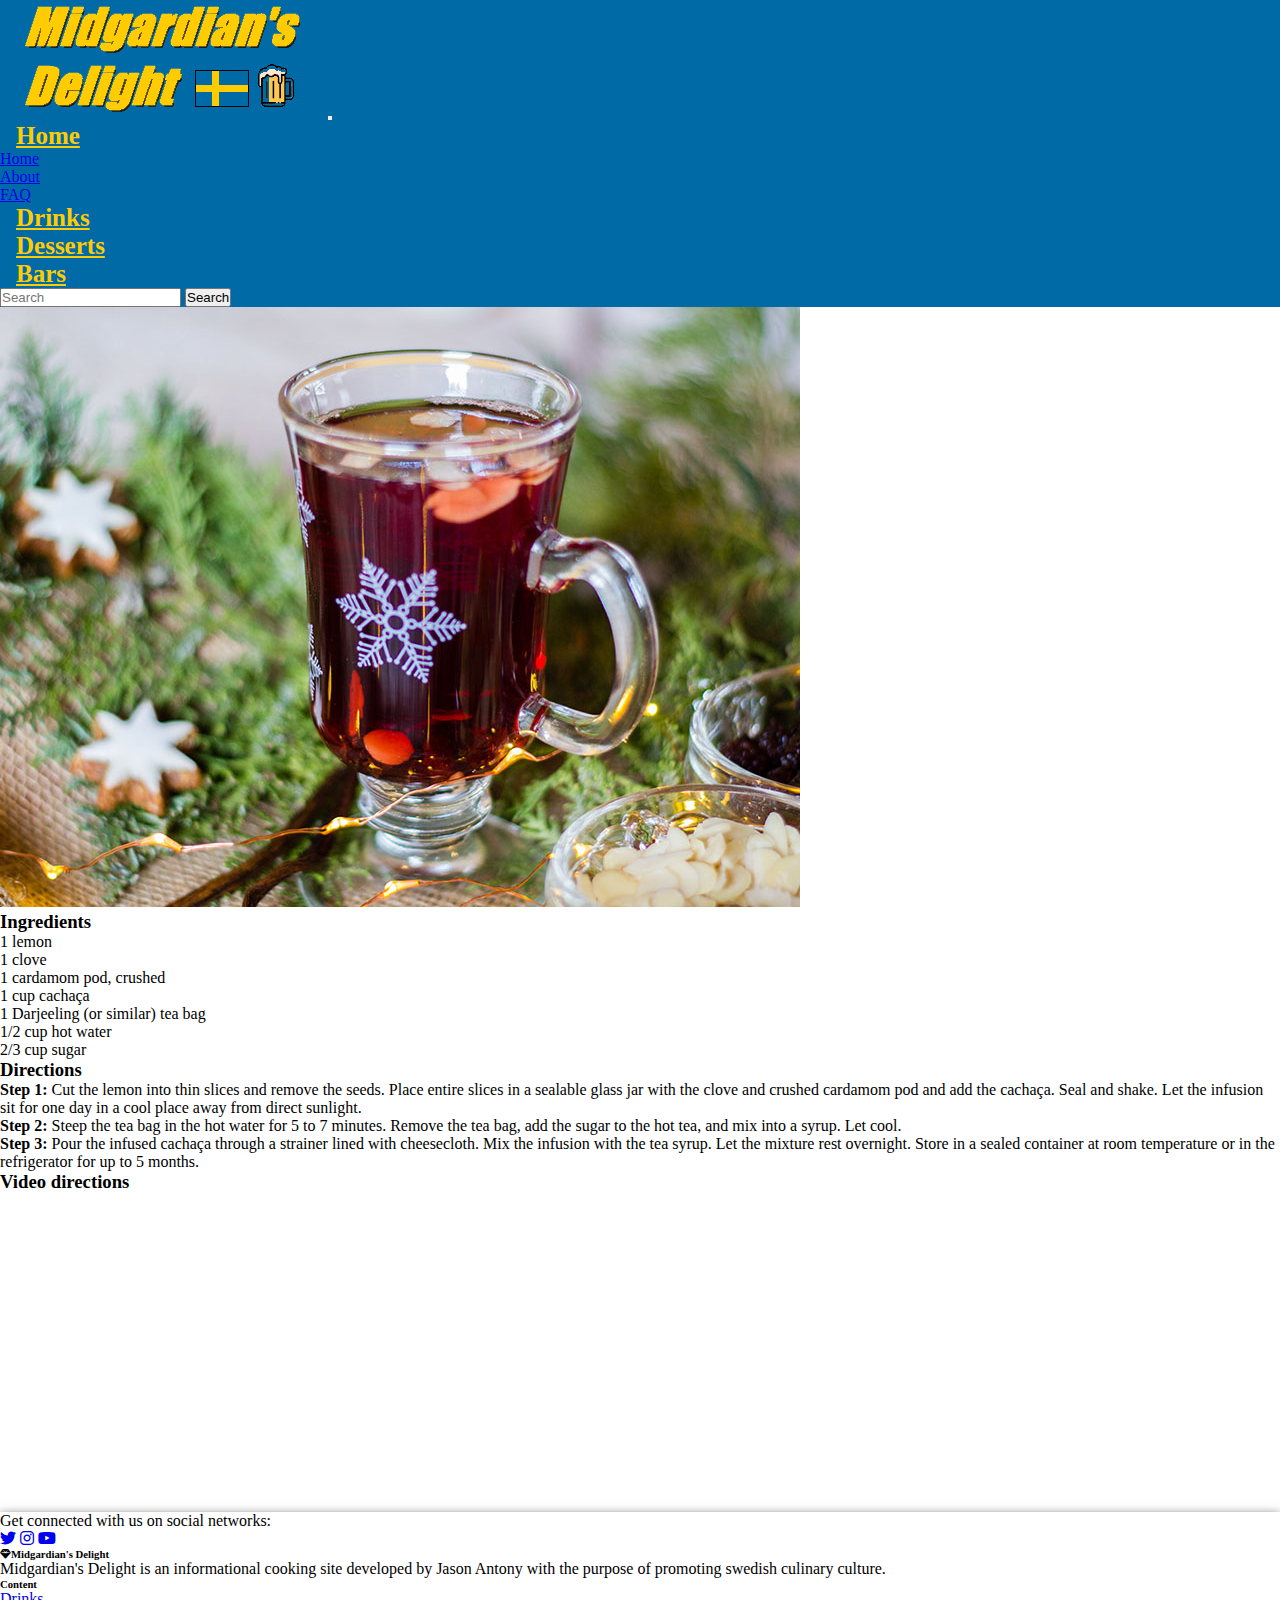
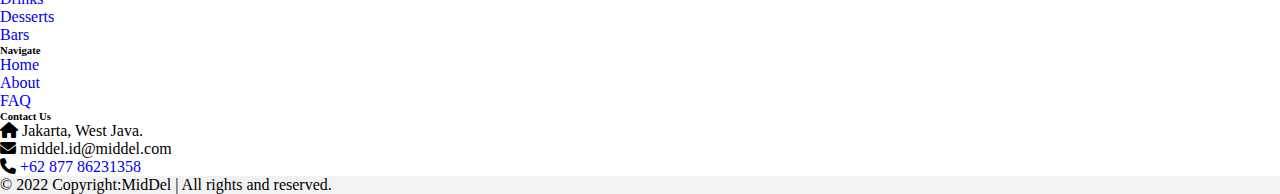
<file: punsch.html>
<!DOCTYPE html>
<html lang="en">
  <head>
    <meta charset="utf-8" />
    <meta name="viewport" content="width=device-width, initial-scale=1" />
    <link rel="icon" type="image/x-icon" href="./images/main/main_logo.png" />
    <title>MidDel</title>
    <link rel="stylesheet" href="./styles.css" />
    <link href="https://cdn.jsdelivr.net/npm/bootstrap@5.2.3/dist/css/bootstrap.min.css" rel="stylesheet" integrity="sha384-rbsA2VBKQhggwzxH7pPCaAqO46MgnOM80zW1RWuH61DGLwZJEdK2Kadq2F9CUG65" crossorigin="anonymous" />
    <script src="https://cdn.jsdelivr.net/npm/@popperjs/core@2.11.6/dist/umd/popper.min.js" integrity="sha384-oBqDVmMz9ATKxIep9tiCxS/Z9fNfEXiDAYTujMAeBAsjFuCZSmKbSSUnQlmh/jp3" crossorigin="anonymous"></script>
    <script src="https://cdn.jsdelivr.net/npm/bootstrap@5.2.3/dist/js/bootstrap.min.js" integrity="sha384-cuYeSxntonz0PPNlHhBs68uyIAVpIIOZZ5JqeqvYYIcEL727kskC66kF92t6Xl2V" crossorigin="anonymous"></script>
    <link rel="stylesheet" href="https://cdnjs.cloudflare.com/ajax/libs/font-awesome/6.2.1/css/all.min.css" />
    <link rel="preconnect" href="https://fonts.googleapis.com" />
    <link rel="preconnect" href="https://fonts.gstatic.com" crossorigin />
    <link href="https://fonts.googleapis.com/css2?family=Poppins:wght@100&display=swap" rel="stylesheet" />
  </head>

  <body>
    <header>
      <!-- Navbar -->
      <nav class="navbar navbar-expand-lg navbar-custom mr-auto px-3">
        <div class="container-fluid">
          <a class="navbar-brand" href="index.html"><img src="./images/main/main_text.png" alt="Midgardian's Delight" /></a>
          <button class="navbar-toggler" type="button" data-bs-toggle="collapse" data-bs-target="#navbarTogglerDemo02" aria-controls="navbarTogglerDemo02" aria-expanded="false" aria-label="Toggle navigation">
            <span class="navbar-toggler-icon"></span>
          </button>
          <div class="collapse navbar-collapse" id="navbarTogglerDemo02">
            <ul class="navbar-nav mx-auto mb-2 mb-lg-0">
              <li class="nav-item dropdown">
                <a class="nav-link dropdown-toggle" href="#" id="navbarDarkDropdownMenuLink" role="button" data-bs-toggle="dropdown" aria-expanded="false">Home</a>
                <ul class="dropdown-menu dropdown-menu-light" aria-labelledby="navbarDarkDropdownMenuLink">
                  <li><a class="dropdown-item" href="index.html">Home</a></li>
                  <li><a class="dropdown-item" href="index.html#about">About</a></li>
                  <li><a class="dropdown-item" href="index.html#faq">FAQ</a></li>
                </ul>
              </li>
              <li class="nav-item"><a class="nav-link" aria-current="page" href="drinks.html">Drinks</a></li>
              <li class="nav-item"><a class="nav-link" aria-current="page" href="desserts.html">Desserts</a></li>
              <li class="nav-item"><a class="nav-link" aria-current="page" href="bars.html">Bars</a></li>
            </ul>
            <form class="d-flex">
              <input class="form-control me-2" type="text" placeholder="Search" />
              <button class="btn btn-primary" type="button" onclick="myFunction()">Search</button>
            </form>
          </div>
        </div>
      </nav>
      <!-- Navbar -->
    </header>

    <div class="main">
      <!--Container-->
      <div class="container">
        <div class="row">
          <!-- Image -->
          <div class="mt-3 p-4">
            <div class="col-12">
              <img src="./images/drinks/punsch.png" class="d-block w-75" alt="punsch" />
            </div>
          </div>
          <!-- Image -->

          <!--Ingridients-->
          <div class="p-4 border-bottom">
            <div class="row">
              <div class="col-9 p-2">
                <h3 class="p-4 text-left border-bottom">Ingredients</h3>
              </div>
              <p>
                1 lemon
                <br />1 clove <br />1 cardamom pod, crushed <br />1 cup cachaça <br />
                1 Darjeeling (or similar) tea bag <br />1/2 cup hot water <br />2/3 cup sugar
              </p>
            </div>
          </div>
          <!--Ingridients-->

          <!--Directions-->
          <div class="p-4 border-bottom">
            <div class="row">
              <div class="col-9 p-2">
                <h3 class="p-4 text-left border-bottom">Directions</h3>
              </div>
              <div class="col-9 p-4">
                <p>
                  <b>Step 1:</b> Cut the lemon into thin slices and remove the seeds. Place entire slices in a sealable glass jar with the clove and crushed cardamom pod and add the cachaça. Seal and shake. Let the infusion sit for one day
                  in a cool place away from direct sunlight.
                  <br />
                  <b>Step 2:</b> Steep the tea bag in the hot water for 5 to 7 minutes. Remove the tea bag, add the sugar to the hot tea, and mix into a syrup. Let cool.
                  <br />
                  <b>Step 3:</b> Pour the infused cachaça through a strainer lined with cheesecloth. Mix the infusion with the tea syrup. Let the mixture rest overnight. Store in a sealed container at room temperature or in the refrigerator
                  for up to 5 months.
                </p>
              </div>
            </div>
          </div>
          <!--Directions-->

          <!--Video-->
          <div class="p-4 border-bottom">
            <div class="row">
              <div class="col-9 p-2">
                <h3 class="p-4 text-left border-bottom">Video directions</h3>
                <div>
                  <iframe
                    width="560"
                    height="315"
                    src="https://www.youtube.com/embed/SxSrQcyrMS0"
                    title="YouTube video player"
                    frameborder="0"
                    allow="accelerometer; autoplay; clipboard-write; encrypted-media; gyroscope; picture-in-picture"
                    allowfullscreen
                  ></iframe>
                </div>
              </div>
            </div>
          </div>
          <!--Video-->
        </div>
      </div>
      <!--Container-->
    </div>

    <!-- Footer -->
    <footer class="text-center text-lg-start footer-custom text-muted" style="text-decoration: none">
      <!-- Section: Social media -->
      <section class="d-flex justify-content-center justify-content-lg-between p-4 border-bottom">
        <!-- Left -->
        <div class="me-5 d-none d-lg-block">
          <span>Get connected with us on social networks:</span>
        </div>
        <!-- Left -->

        <!-- Right -->
        <div>
          <a href="https://twitter.com/argox81" class="me-4 text-reset">
            <i class="fab fa-twitter"></i>
          </a>
          <a href="https://www.instagram.com/antonny_81/" class="me-4 text-reset">
            <i class="fab fa-instagram"></i>
          </a>
          <a href="https://www.youtube.com/channel/UCnYS-NidUCsFIErj4EuXy4A" class="me-4 text-reset">
            <i class="fab fa-youtube"></i>
          </a>
        </div>
        <!-- Right -->
      </section>
      <!-- Section: Social media -->

      <!-- Section: Links  -->
      <section class="">
        <div class="container text-center text-md-start mt-5">
          <!-- Grid row -->
          <div class="row mt-3">
            <!-- Grid column -->
            <div class="col-md-3 col-lg-4 col-xl-3 mx-auto mb-4">
              <!-- Content -->
              <h6 class="text-uppercase fw-bold mb-4"><i class="fas fa-gem me-3"></i>Midgardian's Delight</h6>
              <p>Midgardian's Delight is an informational cooking site developed by Jason Antony with the purpose of promoting swedish culinary culture.</p>
            </div>
            <!-- Grid column -->

            <!-- Grid column -->
            <div class="col-md-2 col-lg-2 col-xl-2 mx-auto mb-4">
              <!-- Links -->
              <h6 class="text-uppercase fw-bold mb-4">Content</h6>
              <p><a href="drinks.html" class="text-reset">Drinks</a></p>
              <p><a href="desserts.html" class="text-reset">Desserts</a></p>
              <p><a href="bars.html" class="text-reset">Bars</a></p>
            </div>
            <!-- Grid column -->

            <!-- Grid column -->
            <div class="col-md-3 col-lg-2 col-xl-2 mx-auto mb-4">
              <!-- Links -->
              <h6 class="text-uppercase fw-bold mb-4">Navigate</h6>
              <p><a href="index.html" class="text-reset">Home</a></p>
              <p><a href="index.html#about" class="text-reset">About</a></p>
              <p><a href="index.html#faq" class="text-reset">FAQ</a></p>
            </div>
            <!-- Grid column -->

            <!-- Grid column -->
            <div class="col-md-4 col-lg-3 col-xl-3 mx-auto mb-md-0 mb-4">
              <!-- Links -->
              <h6 class="text-uppercase fw-bold mb-4">Contact Us</h6>
              <p><i class="fa fa-home mr-3"></i> Jakarta, West Java.</p>
              <p><i class="fa fa-envelope mr-3"></i> middel.id@middel.com</p>
              <p><i class="fa fa-phone mr-3"></i> <a href="https://api.whatsapp.com/send?phone=620877">+62 877 86231358</a></p>
            </div>
            <!-- Grid column -->
          </div>
          <!-- Grid row -->
        </div>
      </section>
      <!-- Section: Links  -->

      <!-- Copyright -->
      <div class="text-center p-4" style="background-color: rgba(0, 0, 0, 0.05)">© 2022 Copyright:<a class="text-reset fw-bold">MidDel | All rights and reserved.</a></div>
      <!-- Copyright -->
    </footer>
    <!-- Footer -->
  </body>

  <!-- Bootstrap JavaScript Libraries -->
  <script>
    function myFunction() {
      alert("That feature is under development, please wait until further notices");
    }
  </script>
</html>
</file>
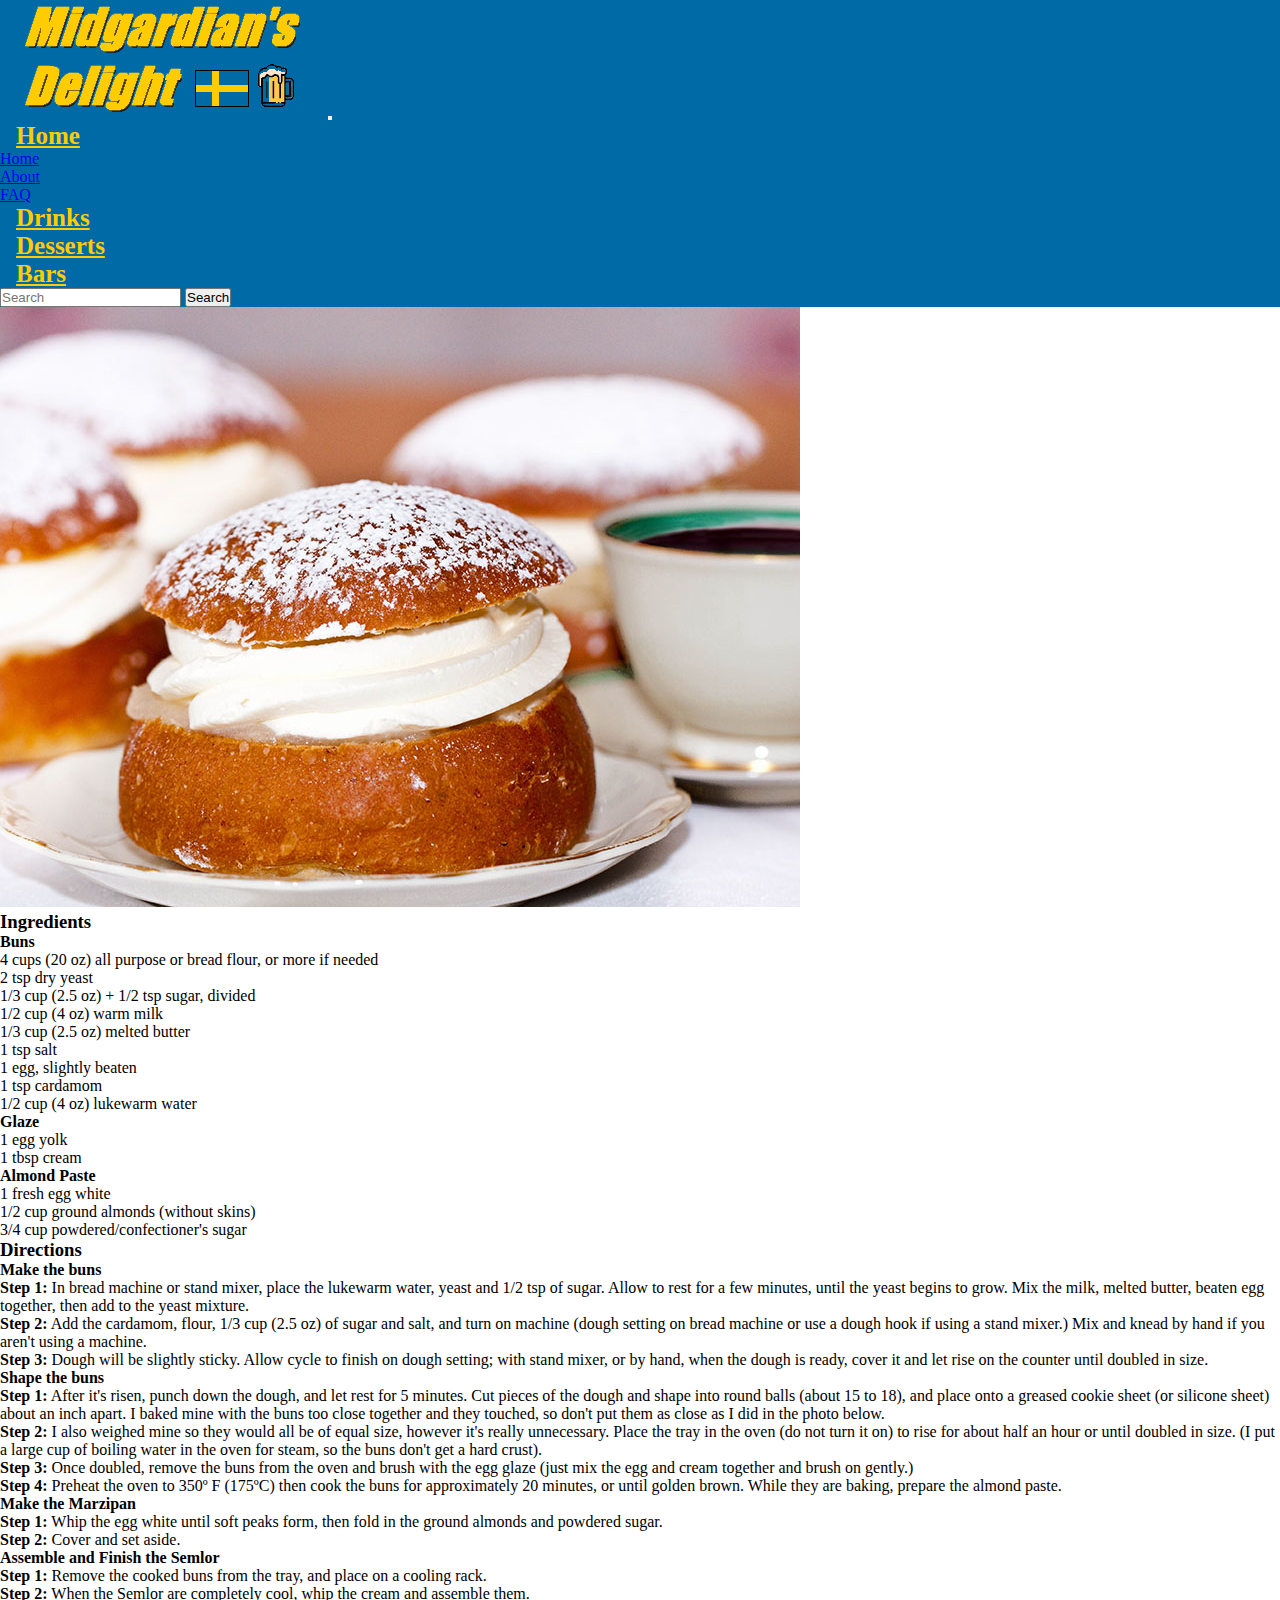
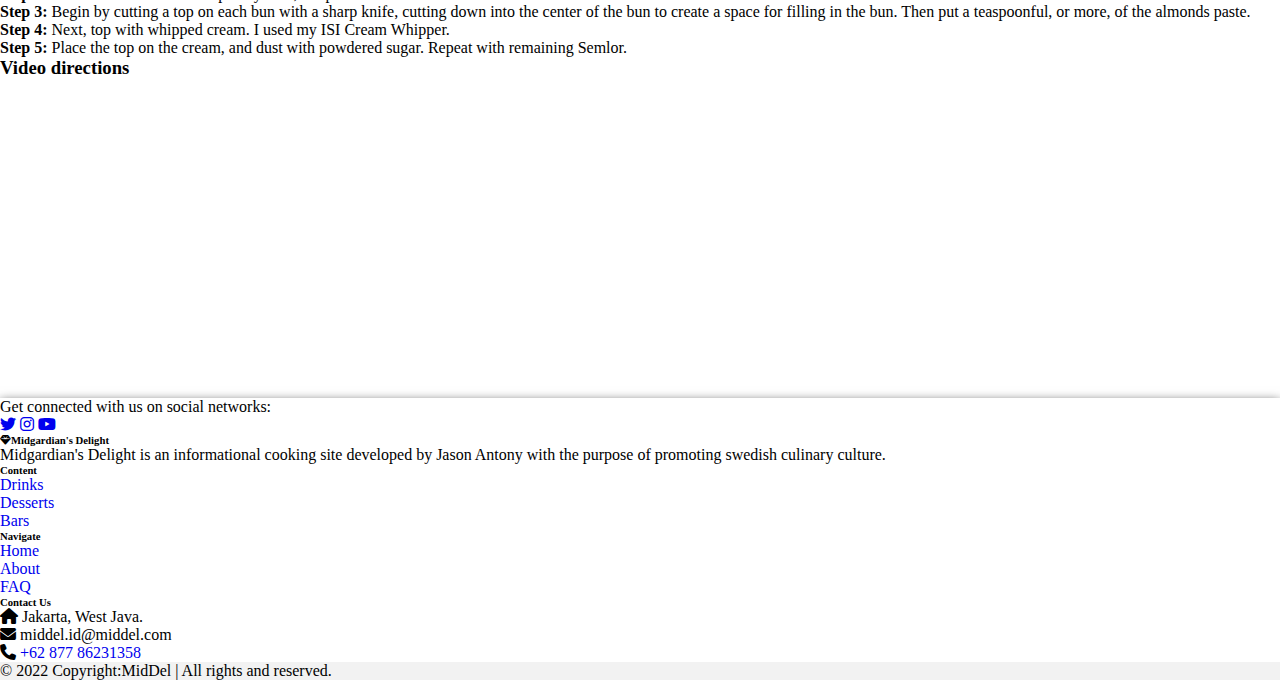
<file: semla.html>
<!doctype html>
<html lang="en">
  <head>
    <meta charset="utf-8">
    <meta name="viewport" content="width=device-width, initial-scale=1">
    <link rel="icon" type="image/x-icon" href="./images/main/main_logo.png">
    <title>MidDel</title>
    <link rel="stylesheet" href="./styles.css">
    <link href="https://cdn.jsdelivr.net/npm/bootstrap@5.2.3/dist/css/bootstrap.min.css" rel="stylesheet" integrity="sha384-rbsA2VBKQhggwzxH7pPCaAqO46MgnOM80zW1RWuH61DGLwZJEdK2Kadq2F9CUG65" crossorigin="anonymous">
    <script src="https://cdn.jsdelivr.net/npm/@popperjs/core@2.11.6/dist/umd/popper.min.js" integrity="sha384-oBqDVmMz9ATKxIep9tiCxS/Z9fNfEXiDAYTujMAeBAsjFuCZSmKbSSUnQlmh/jp3" crossorigin="anonymous"></script>
    <script src="https://cdn.jsdelivr.net/npm/bootstrap@5.2.3/dist/js/bootstrap.min.js" integrity="sha384-cuYeSxntonz0PPNlHhBs68uyIAVpIIOZZ5JqeqvYYIcEL727kskC66kF92t6Xl2V" crossorigin="anonymous"></script>
    <link rel="stylesheet" href="https://cdnjs.cloudflare.com/ajax/libs/font-awesome/6.2.1/css/all.min.css"> 
    <link rel="preconnect" href="https://fonts.googleapis.com">
    <link rel="preconnect" href="https://fonts.gstatic.com" crossorigin>
    <link href="https://fonts.googleapis.com/css2?family=Poppins:wght@100&display=swap" rel="stylesheet">
  </head>

  <body>
    <header>
      <!-- Navbarr -->
      <nav class="navbar navbar-expand-lg navbar-custom mr-auto px-3">
        <div class="container-fluid">
          <a class="navbar-brand" href="index.html"><img src="./images/main/main_text.png" alt="Midgardian's Delight" /></a>
          <button class="navbar-toggler" type="button" data-bs-toggle="collapse" data-bs-target="#navbarTogglerDemo02" aria-controls="navbarTogglerDemo02" aria-expanded="false" aria-label="Toggle navigation">
            <span class="navbar-toggler-icon"></span>
          </button>
          <div class="collapse navbar-collapse" id="navbarTogglerDemo02">
            <ul class="navbar-nav mx-auto mb-2 mb-lg-0">
              <li class="nav-item dropdown">
                <a class="nav-link dropdown-toggle" href="#" id="navbarDarkDropdownMenuLink" role="button" data-bs-toggle="dropdown" aria-expanded="false">Home</a>
                <ul class="dropdown-menu dropdown-menu-light" aria-labelledby="navbarDarkDropdownMenuLink">
                  <li><a class="dropdown-item" href="index.html">Home</a></li>
                  <li><a class="dropdown-item" href="index.html#about">About</a></li>
                  <li><a class="dropdown-item" href="index.html#faq">FAQ</a></li>
                </ul>
              </li>
              <li class="nav-item"><a class="nav-link" aria-current="page" href="drinks.html">Drinks</a></li>
              <li class="nav-item"><a class="nav-link" aria-current="page" href="desserts.html">Desserts</a></li>
              <li class="nav-item"><a class="nav-link" aria-current="page" href="bars.html">Bars</a></li>
            </ul>
            <form class="d-flex">
              <input class="form-control me-2" type="text" placeholder="Search" />
              <button class="btn btn-primary" type="button" onclick="myFunction()">Search</button>
            </form>
          </div>
        </div>
      </nav>
      <!-- Navbar -->
    </header>

    <div class="main">
        <!--Container-->
        <div class="container">
            <div class="row">

            <!-- Image -->
            <div class="mt-3 p-4">
              <div class="col-12">
                  <img src="./images/desserts/semla.png" class="d-block w-75" alt="semla">
              </div>
            </div>
            <!-- Image -->

            <!--Ingridients-->
            <div class="p-4 border-bottom">
              <div class="row">
                <div class="col-9 p-2">
                  <h3 class = "p-4 text-left border-bottom">Ingredients</h3>
                </div>
                  <p>
                    <b>Buns</b>
                    <br>4 cups (20 oz) all purpose or bread flour, or more if needed
                    <br>2 tsp dry yeast
                    <br>1/3 cup (2.5 oz) + 1/2 tsp sugar, divided
                    <br>1/2 cup (4 oz) warm milk
                    <br>1/3 cup (2.5 oz) melted butter
                    <br>1 tsp salt
                    <br>1 egg, slightly beaten
                    <br>1 tsp cardamom
                    <br>1/2 cup (4 oz) lukewarm water
                  </p>
                  <p>
                    <b>Glaze</b>
                    <br>1 egg yolk
                    <br>1 tbsp cream
                  </p>
                  <p>
                    <b>Almond Paste</b>
                    <br>1 fresh egg white
                    <br>1/2 cup ground almonds (without skins)
                    <br>3/4 cup powdered/confectioner's sugar
                  </p>
              </div>
            </div>
          <!--Ingridients-->

          <!--Directions-->
          <div class="p-4 border-bottom">
            <div class="row">
              <div class="col-9 p-2">
                <h3 class = "p-4 text-left border-bottom">Directions</h3>
              </div>
              <div class="col-9 p-2">
                <p>
                  <h4>Make the buns</h4>
                  <b>Step 1:</b> In bread machine or stand mixer, place the lukewarm water, yeast and 1/2 tsp of sugar. Allow to rest for a few minutes, until the yeast begins to grow. Mix the milk, melted butter, beaten egg together, then add to the yeast mixture.
                  <br>
                  <b>Step 2:</b> Add the cardamom, flour, 1/3 cup (2.5 oz) of sugar and salt, and turn on machine (dough setting on bread machine or use a dough hook if using a stand mixer.) Mix and knead by hand if you aren't using a machine.
                  <br>
                  <b>Step 3:</b> Dough will be slightly sticky. Allow cycle to finish on dough setting; with stand mixer, or by hand, when the dough is ready, cover it and let rise on the counter until doubled in size.
                </p>
                <p>
                  <h4>Shape the buns</h4>
                  <b>Step 1:</b> After it's risen, punch down the dough, and let rest for 5 minutes. Cut pieces of the dough and shape into round balls (about 15 to 18), and place onto a greased cookie sheet (or silicone sheet) about an inch apart. I baked mine with the buns too close together and they touched, so don't put them as close as I did in the photo below.
                  <br>
                  <b>Step 2:</b> I also weighed mine so they would all be of equal size, however it's really unnecessary. Place the tray in the oven (do not turn it on) to rise for about half an hour or until doubled in size. (I put a large cup of boiling water in the oven for steam, so the buns don't get a hard crust).
                  <br>
                  <b>Step 3:</b> Once doubled, remove the buns from the oven and brush with the egg glaze (just mix the egg and cream together and brush on gently.)
                  <br>
                  <b>Step 4:</b> Preheat the oven to 350º F (175ºC) then cook the buns for approximately 20 minutes, or until golden brown. While they are baking, prepare the almond paste.
                </p>
                <p>
                  <h4>Make the Marzipan</h4>
                  <b>Step 1:</b> Whip the egg white until soft peaks form, then fold in the ground almonds and powdered sugar.
                  <br>
                  <b>Step 2:</b> Cover and set aside.
                </p>
                <p>
                  <h4>Assemble and Finish the Semlor</h4>
                  <b>Step 1:</b> Remove the cooked buns from the tray, and place on a cooling rack.
                  <br>
                  <b>Step 2:</b> When the Semlor are completely cool, whip the cream and assemble them.
                  <br>
                  <b>Step 3:</b> Begin by cutting a top on each bun with a sharp knife, cutting down into the center of the bun to create a space for filling in the bun. Then put a teaspoonful, or more, of the almonds paste.
                  <br>
                  <b>Step 4:</b> Next, top with whipped cream. I used my ISI Cream Whipper.
                  <br>
                  <b>Step 5:</b> Place the top on the cream, and dust with powdered sugar. Repeat with remaining Semlor.
                  </p>
              </div>
            </div>
          </div>
          <!--Directions-->

          <!--Video-->
          <div class="p-4 border-bottom">
            <div class="row">
                <div class="col-9 p-2">
                  <h3 class="p-4 text-left border-bottom">Video directions</h3>
                <div>
                    <iframe width="560" height="315" src="https://www.youtube.com/embed/G6EsiH5oYyE" title="YouTube video player" 
                    frameborder="0" allow="accelerometer; autoplay; clipboard-write; encrypted-media; gyroscope; picture-in-picture" allowfullscreen></iframe>
                </div>
              </div>
            </div>
          </div>
          <!--Video-->
          
          </div>
        </div>
        <!--Container-->
    </div>


      <!-- Footer -->
      <footer class="text-center text-lg-start footer-custom text-muted" style="text-decoration: none">
        <!-- Section: Social media -->
        <section class="d-flex justify-content-center justify-content-lg-between p-4 border-bottom">
          <!-- Left -->
          <div class="me-5 d-none d-lg-block">
            <span>Get connected with us on social networks:</span>
          </div>
          <!-- Left -->
  
          <!-- Right -->
          <div>
            <a href="https://twitter.com/argox81" class="me-4 text-reset">
              <i class="fab fa-twitter"></i>
            </a>
            <a href="https://www.instagram.com/antonny_81/" class="me-4 text-reset">
              <i class="fab fa-instagram"></i>
            </a>
            <a href="https://www.youtube.com/channel/UCnYS-NidUCsFIErj4EuXy4A" class="me-4 text-reset">
              <i class="fab fa-youtube"></i>
            </a>
          </div>
          <!-- Right -->
        </section>
        <!-- Section: Social media -->
  
        <!-- Section: Links  -->
        <section class="">
          <div class="container text-center text-md-start mt-5">
            <!-- Grid row -->
            <div class="row mt-3">
              <!-- Grid column -->
              <div class="col-md-3 col-lg-4 col-xl-3 mx-auto mb-4">
                <!-- Content -->
                <h6 class="text-uppercase fw-bold mb-4"><i class="fas fa-gem me-3"></i>Midgardian's Delight</h6>
                <p>Midgardian's Delight is an informational cooking site developed by Jason Antony with the purpose of promoting swedish culinary culture.</p>
              </div>
              <!-- Grid column -->
  
              <!-- Grid column -->
              <div class="col-md-2 col-lg-2 col-xl-2 mx-auto mb-4">
                <!-- Links -->
                <h6 class="text-uppercase fw-bold mb-4">Content</h6>
                <p><a href="drinks.html" class="text-reset">Drinks</a></p>
                <p><a href="desserts.html" class="text-reset">Desserts</a></p>
                <p><a href="bars.html" class="text-reset">Bars</a></p>
              </div>
              <!-- Grid column -->
  
              <!-- Grid column -->
              <div class="col-md-3 col-lg-2 col-xl-2 mx-auto mb-4">
                <!-- Links -->
                <h6 class="text-uppercase fw-bold mb-4">Navigate</h6>
                <p><a href="index.html" class="text-reset">Home</a></p>
                <p><a href="index.html#about" class="text-reset">About</a></p>
                <p><a href="index.html#faq" class="text-reset">FAQ</a></p>
              </div>
              <!-- Grid column -->
  
              <!-- Grid column -->
              <div class="col-md-4 col-lg-3 col-xl-3 mx-auto mb-md-0 mb-4">
                <!-- Links -->
                <h6 class="text-uppercase fw-bold mb-4">Contact Us</h6>
                <p><i class="fa fa-home mr-3"></i> Jakarta, West Java.</p>
                <p><i class="fa fa-envelope mr-3"></i> middel.id@middel.com</p>
                <p><i class="fa fa-phone mr-3"></i> <a href="https://api.whatsapp.com/send?phone=620877">+62 877 86231358</a></p>
              </div>
              <!-- Grid column -->
            </div>
            <!-- Grid row -->
          </div>
        </section>
        <!-- Section: Links  -->
  
        <!-- Copyright -->
        <div class="text-center p-4" style="background-color: rgba(0, 0, 0, 0.05)">© 2022 Copyright:<a class="text-reset fw-bold">MidDel | All rights and reserved.</a></div>
        <!-- Copyright -->
      </footer>
      <!-- Footer -->

  </body>
    
    <!-- Bootstrap JavaScript Libraries -->
    <script>
      function myFunction() {
        alert("That feature is under development, please wait until further notices");
      }
    </script>
  
</html>
</file>
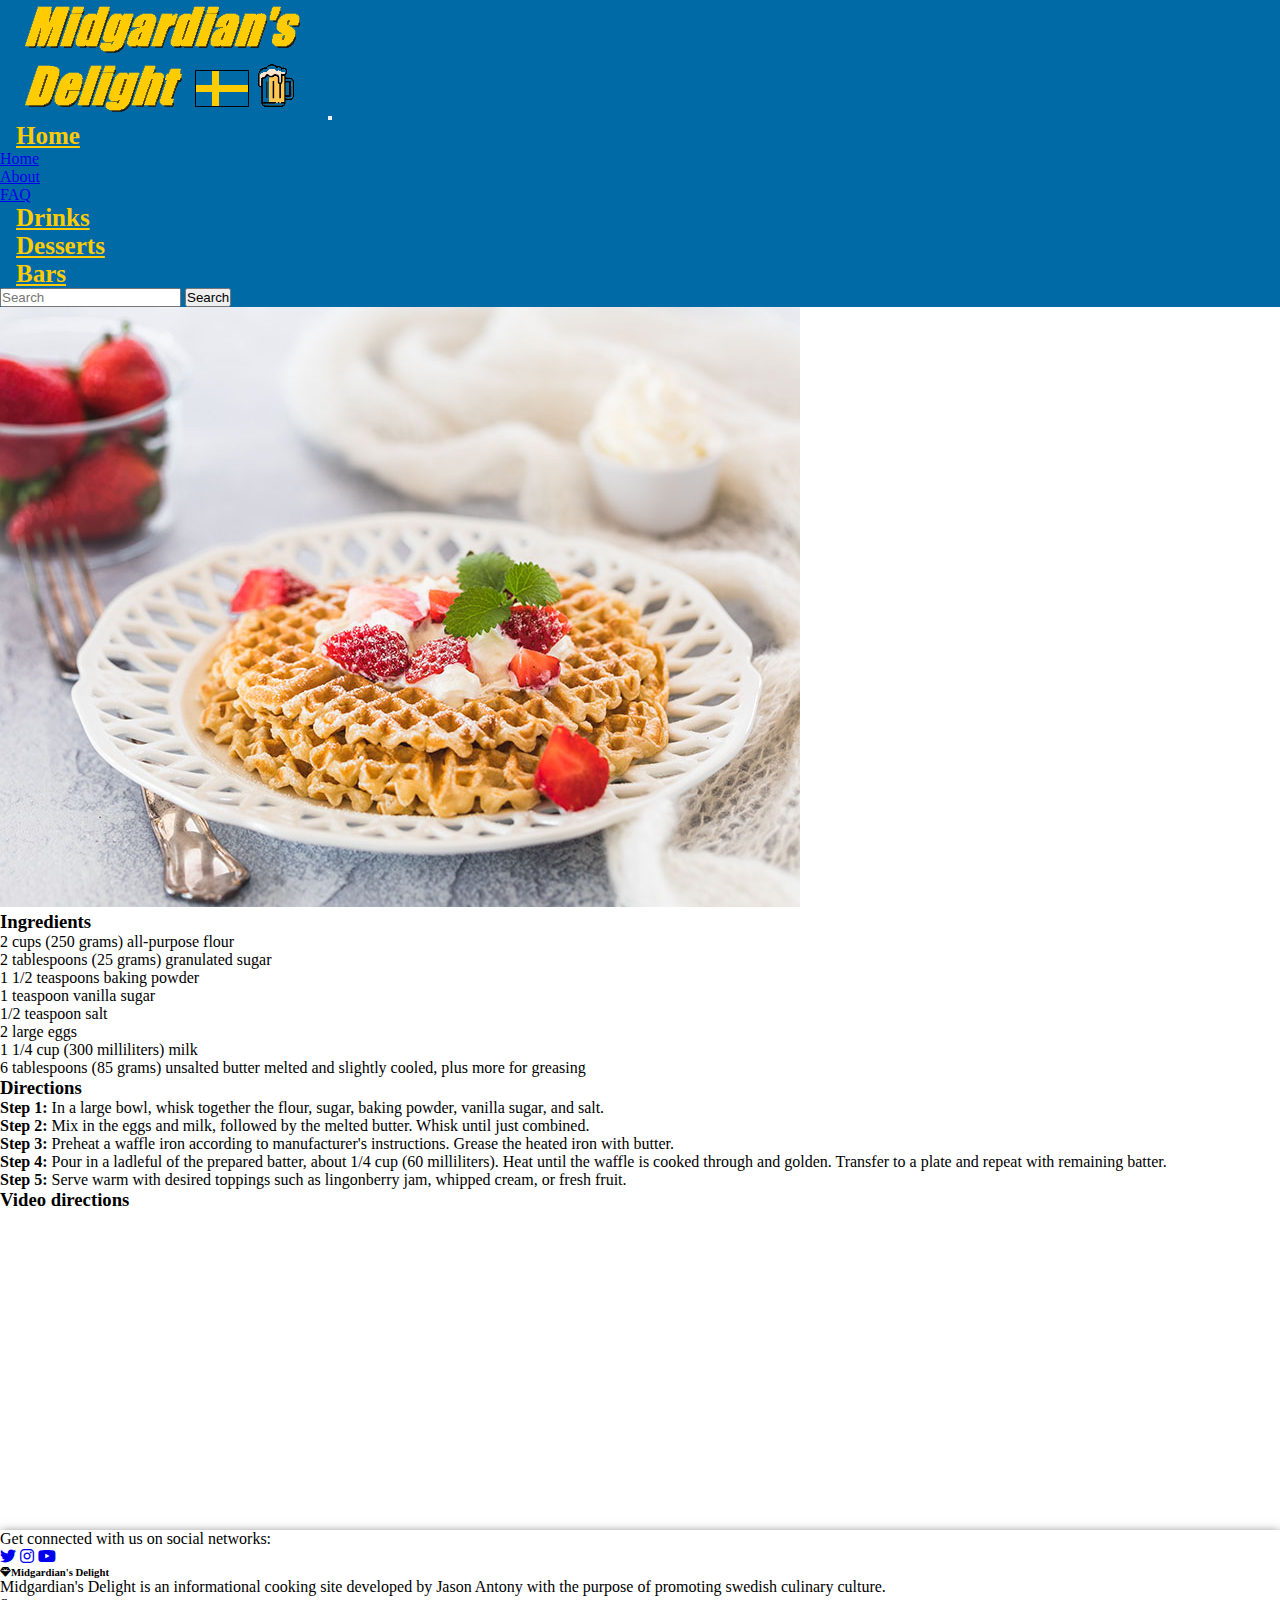
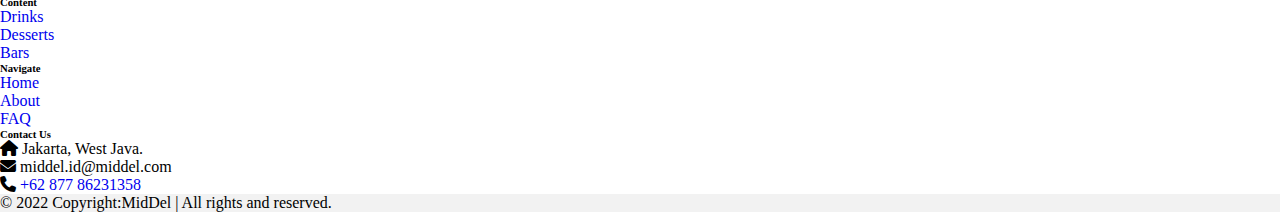
<file: vafflor.html>
<!DOCTYPE html>
<html lang="en">
  <head>
    <meta charset="utf-8" />
    <meta name="viewport" content="width=device-width, initial-scale=1" />
    <link rel="icon" type="image/x-icon" href="./images/main/main_logo.png" />
    <title>MidDel</title>
    <link rel="stylesheet" href="./styles.css" />
    <link href="https://cdn.jsdelivr.net/npm/bootstrap@5.2.3/dist/css/bootstrap.min.css" rel="stylesheet" integrity="sha384-rbsA2VBKQhggwzxH7pPCaAqO46MgnOM80zW1RWuH61DGLwZJEdK2Kadq2F9CUG65" crossorigin="anonymous" />
    <script src="https://cdn.jsdelivr.net/npm/@popperjs/core@2.11.6/dist/umd/popper.min.js" integrity="sha384-oBqDVmMz9ATKxIep9tiCxS/Z9fNfEXiDAYTujMAeBAsjFuCZSmKbSSUnQlmh/jp3" crossorigin="anonymous"></script>
    <script src="https://cdn.jsdelivr.net/npm/bootstrap@5.2.3/dist/js/bootstrap.min.js" integrity="sha384-cuYeSxntonz0PPNlHhBs68uyIAVpIIOZZ5JqeqvYYIcEL727kskC66kF92t6Xl2V" crossorigin="anonymous"></script>
    <link rel="stylesheet" href="https://cdnjs.cloudflare.com/ajax/libs/font-awesome/6.2.1/css/all.min.css" />
    <link rel="preconnect" href="https://fonts.googleapis.com" />
    <link rel="preconnect" href="https://fonts.gstatic.com" crossorigin />
    <link href="https://fonts.googleapis.com/css2?family=Poppins:wght@100&display=swap" rel="stylesheet" />
  </head>

  <body>
    <header>
      <!-- Navbar -->
      <nav class="navbar navbar-expand-lg navbar-custom mr-auto px-3">
        <div class="container-fluid">
          <a class="navbar-brand" href="index.html"><img src="./images/main/main_text.png" alt="Midgardian's Delight" /></a>
          <button class="navbar-toggler" type="button" data-bs-toggle="collapse" data-bs-target="#navbarTogglerDemo02" aria-controls="navbarTogglerDemo02" aria-expanded="false" aria-label="Toggle navigation">
            <span class="navbar-toggler-icon"></span>
          </button>
          <div class="collapse navbar-collapse" id="navbarTogglerDemo02">
            <ul class="navbar-nav mx-auto mb-2 mb-lg-0">
              <li class="nav-item dropdown">
                <a class="nav-link dropdown-toggle" href="#" id="navbarDarkDropdownMenuLink" role="button" data-bs-toggle="dropdown" aria-expanded="false">Home</a>
                <ul class="dropdown-menu dropdown-menu-light" aria-labelledby="navbarDarkDropdownMenuLink">
                  <li><a class="dropdown-item" href="index.html">Home</a></li>
                  <li><a class="dropdown-item" href="index.html#about">About</a></li>
                  <li><a class="dropdown-item" href="index.html#faq">FAQ</a></li>
                </ul>
              </li>
              <li class="nav-item"><a class="nav-link" aria-current="page" href="drinks.html">Drinks</a></li>
              <li class="nav-item"><a class="nav-link" aria-current="page" href="desserts.html">Desserts</a></li>
              <li class="nav-item"><a class="nav-link" aria-current="page" href="bars.html">Bars</a></li>
            </ul>
            <form class="d-flex">
              <input class="form-control me-2" type="text" placeholder="Search" />
              <button class="btn btn-primary" type="button" onclick="myFunction()">Search</button>
            </form>
          </div>
        </div>
      </nav>
      <!-- Navbar -->
    </header>

    <div class="main">
      <!--Container-->
      <div class="container">
        <div class="row">
          <!-- Image -->
          <div class="mt-3 p-4">
            <div class="col-12">
              <img src="./images/desserts/vafflor.png" class="d-block w-75" alt="vafflor" />
            </div>
          </div>
          <!-- Image -->

          <!--Ingridients-->
          <div class="p-4 border-bottom">
            <div class="row">
              <div class="col-9 p-2">
                <h3 class="p-4 text-left border-bottom">Ingredients</h3>
              </div>
              <p>
                2 cups (250 grams) all-purpose flour
                <br />2 tablespoons (25 grams) granulated sugar <br />1 1/2 teaspoons baking powder <br />1 teaspoon vanilla sugar <br />1/2 teaspoon salt <br />2 large eggs <br />1 1/4 cup (300 milliliters) milk <br />6 tablespoons (85
                grams) unsalted butter melted and slightly cooled, plus more for greasing
              </p>
            </div>
          </div>
          <!--Ingridients-->

          <!--Directions-->
          <div class="p-4 border-bottom">
            <div class="row">
              <div class="col-9 p-2">
                <h3 class="p-4 text-left border-bottom">Directions</h3>
              </div>
              <div class="col-9 p-4">
                <p>
                  <b>Step 1:</b> In a large bowl, whisk together the flour, sugar, baking powder, vanilla sugar, and salt.
                  <br />
                  <b>Step 2:</b> Mix in the eggs and milk, followed by the melted butter. Whisk until just combined.
                  <br />
                  <b>Step 3:</b> Preheat a waffle iron according to manufacturer's instructions. Grease the heated iron with butter.
                  <br />
                  <b>Step 4:</b> Pour in a ladleful of the prepared batter, about 1/4 cup (60 milliliters). Heat until the waffle is cooked through and golden. Transfer to a plate and repeat with remaining batter.
                  <br />
                  <b>Step 5:</b> Serve warm with desired toppings such as lingonberry jam, whipped cream, or fresh fruit.
                </p>
              </div>
            </div>
          </div>
          <!--Directions-->

          <!--Video-->
          <div class="p-4 border-bottom">
            <div class="row">
              <div class="col-9 p-2">
                <h3 class="p-4 text-left border-bottom">Video directions</h3>
                <div>
                  <iframe
                    width="560"
                    height="315"
                    src="https://www.youtube.com/embed/sGjxuoM7Iz0"
                    title="YouTube video player"
                    frameborder="0"
                    allow="accelerometer; autoplay; clipboard-write; encrypted-media; gyroscope; picture-in-picture"
                    allowfullscreen
                  ></iframe>
                </div>
              </div>
            </div>
          </div>
          <!--Video-->
        </div>
      </div>
      <!--Container-->
    </div>

    <!-- Footer -->
    <footer class="text-center text-lg-start footer-custom text-muted" style="text-decoration: none">
      <!-- Section: Social media -->
      <section class="d-flex justify-content-center justify-content-lg-between p-4 border-bottom">
        <!-- Left -->
        <div class="me-5 d-none d-lg-block">
          <span>Get connected with us on social networks:</span>
        </div>
        <!-- Left -->

        <!-- Right -->
        <div>
          <a href="https://twitter.com/argox81" class="me-4 text-reset">
            <i class="fab fa-twitter"></i>
          </a>
          <a href="https://www.instagram.com/antonny_81/" class="me-4 text-reset">
            <i class="fab fa-instagram"></i>
          </a>
          <a href="https://www.youtube.com/channel/UCnYS-NidUCsFIErj4EuXy4A" class="me-4 text-reset">
            <i class="fab fa-youtube"></i>
          </a>
        </div>
        <!-- Right -->
      </section>
      <!-- Section: Social media -->

      <!-- Section: Links  -->
      <section class="">
        <div class="container text-center text-md-start mt-5">
          <!-- Grid row -->
          <div class="row mt-3">
            <!-- Grid column -->
            <div class="col-md-3 col-lg-4 col-xl-3 mx-auto mb-4">
              <!-- Content -->
              <h6 class="text-uppercase fw-bold mb-4"><i class="fas fa-gem me-3"></i>Midgardian's Delight</h6>
              <p>Midgardian's Delight is an informational cooking site developed by Jason Antony with the purpose of promoting swedish culinary culture.</p>
            </div>
            <!-- Grid column -->

            <!-- Grid column -->
            <div class="col-md-2 col-lg-2 col-xl-2 mx-auto mb-4">
              <!-- Links -->
              <h6 class="text-uppercase fw-bold mb-4">Content</h6>
              <p><a href="drinks.html" class="text-reset">Drinks</a></p>
              <p><a href="desserts.html" class="text-reset">Desserts</a></p>
              <p><a href="bars.html" class="text-reset">Bars</a></p>
            </div>
            <!-- Grid column -->

            <!-- Grid column -->
            <div class="col-md-3 col-lg-2 col-xl-2 mx-auto mb-4">
              <!-- Links -->
              <h6 class="text-uppercase fw-bold mb-4">Navigate</h6>
              <p><a href="index.html" class="text-reset">Home</a></p>
              <p><a href="index.html#about" class="text-reset">About</a></p>
              <p><a href="index.html#faq" class="text-reset">FAQ</a></p>
            </div>
            <!-- Grid column -->

            <!-- Grid column -->
            <div class="col-md-4 col-lg-3 col-xl-3 mx-auto mb-md-0 mb-4">
              <!-- Links -->
              <h6 class="text-uppercase fw-bold mb-4">Contact Us</h6>
              <p><i class="fa fa-home mr-3"></i> Jakarta, West Java.</p>
              <p><i class="fa fa-envelope mr-3"></i> middel.id@middel.com</p>
              <p><i class="fa fa-phone mr-3"></i> <a href="https://api.whatsapp.com/send?phone=620877">+62 877 86231358</a></p>
            </div>
            <!-- Grid column -->
          </div>
          <!-- Grid row -->
        </div>
      </section>
      <!-- Section: Links  -->

      <!-- Copyright -->
      <div class="text-center p-4" style="background-color: rgba(0, 0, 0, 0.05)">© 2022 Copyright:<a class="text-reset fw-bold">MidDel | All rights and reserved.</a></div>
      <!-- Copyright -->
    </footer>
    <!-- Footer -->
  </body>

  <!-- Bootstrap JavaScript Libraries -->
  <script>
    function myFunction() {
      alert("That feature is under development, please wait until further notices");
    }
  </script>
</html>
</file>
<file: styles.css>
* {
    margin: 0;
    padding: 0;
}
.logo a:link {
    color: rgb(88, 222, 255);
    text-decoration: none;
    font-weight: bold;
    font-size: 25px;
}

.logo a:visited {
    color: rgb(88, 222, 255);
    text-decoration: none;
    font-weight: bold;
    font-size: 25px;
}

.logo a:hover {
    color: rgb(88, 222, 255);
    background-color: rgba(0, 0, 0, 0.2);
    font-weight: bold;
    font-size: 26px;
}

.logo a:active {
    color: rgb(88, 222, 255);
    text-decoration: none;
    font-weight: bold;
    font-size: 25px;
}
.main {
    background-image: url("./images/main/main_background.jpg");
    background-size: cover;
    background-attachment: fixed;
}
.body{
    font-family: 'Poppins', sans-serif;
}
.container{
    background-color: #ffffff;
}
.text{
    color: #000000;
    font-size:25px;
    font-weight: bold;
    padding: 0 16px;
}
.navbar-brand{
    margin-right: 0;
    padding: 0 16px;
}
.navbar .navbar-nav .nav-link {
    color: #FECC00;
    font-size:25px;
    font-weight: bold;
    padding: 0 16px;
}
.iframe-container{
  position: relative;
  width: 100%;
  padding-bottom: 56.25%; 
  height: 0;
}
.iframe-container iframe{
  position: absolute;
  top:0;
  left: 0;
  width: 100%;
  height: 100%;
}
.navbar-custom{
    background-color: #006AA7;
    box-shadow: 0 3px 10px rgba(0, 0, 0, 0.7);
}
.footer-custom{
    background-color: #ffffff;
    box-shadow: 0 3px 10px rgba(0, 0, 0, 0.7);
}
footer a {
    text-decoration: none;
}
@media only screen and (max-width: 990px){
    .navbar-brand img {
        width: 200px;
        height: 100px;
    }
}
</file>
